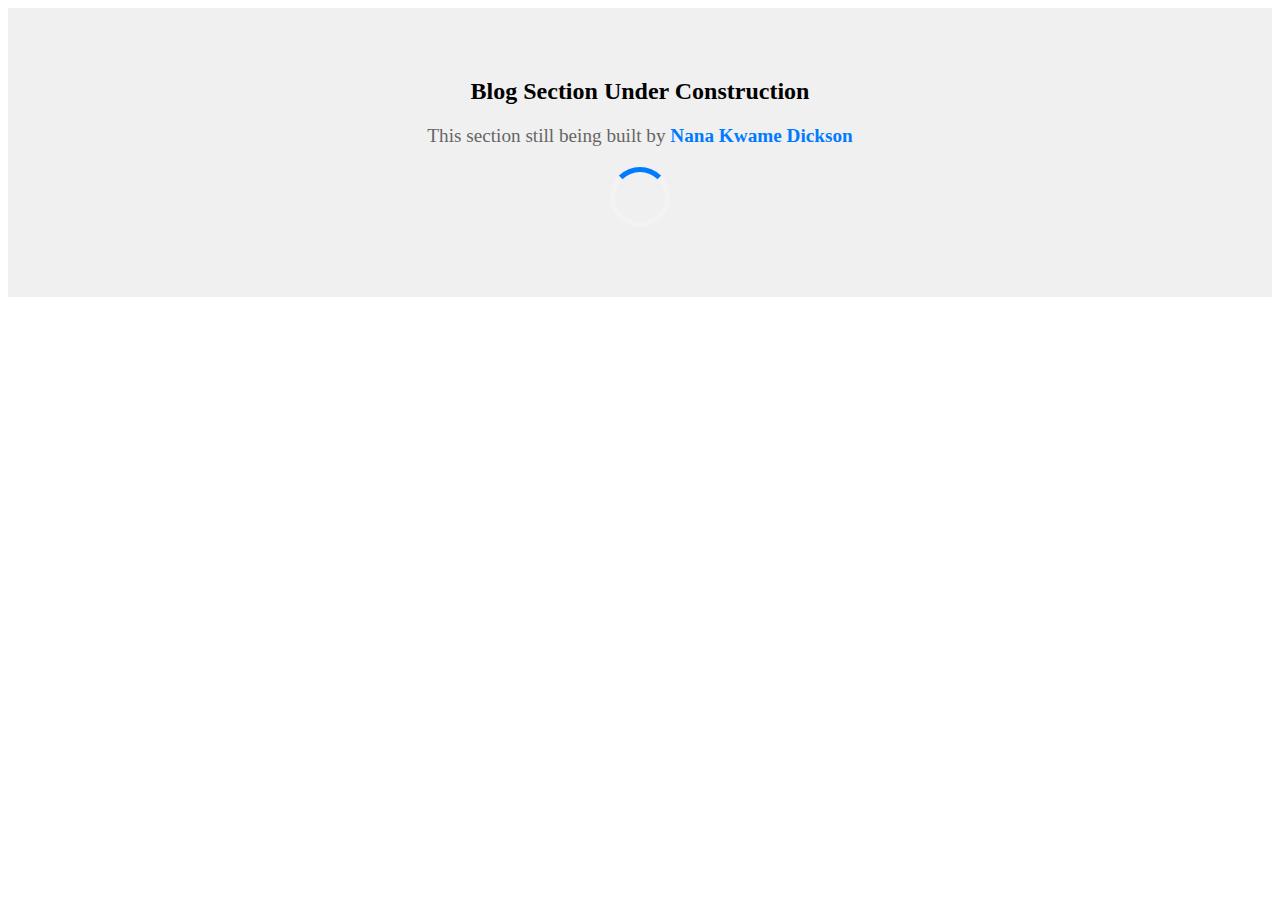
<file: blog.html>
<!--
<!DOCTYPE html>
<html lang="en">
<head>
  <title>Fundraiser &mdash; Website Template by Colorlib</title>
  <meta charset="utf-8">
  <meta name="viewport" content="width=device-width, initial-scale=1, shrink-to-fit=no">

  <link href="https://fonts.googleapis.com/css?family=Mansalva|Roboto&display=swap" rel="stylesheet">
  <link rel="stylesheet" href="fonts/icomoon/style.css">
  <link rel="stylesheet" href="css/bootstrap.min.css">
  <link rel="stylesheet" href="css/animate.min.css">
  <link rel="stylesheet" href="css/jquery.fancybox.min.css">
  <link rel="stylesheet" href="css/owl.carousel.min.css">
  <link rel="stylesheet" href="css/owl.theme.default.min.css">
  <link rel="stylesheet" href="fonts/flaticon/font/flaticon.css">
  <link rel="stylesheet" href="css/aos.css">
  <link rel="stylesheet" href="css/style.css">
  <link rel="stylesheet" href="https://cdnjs.cloudflare.com/ajax/libs/font-awesome/6.0.0-beta3/css/all.min.css">
</head>

<body data-spy="scroll" data-target=".site-navbar-target" data-offset="300">
  <div class="site-wrap" id="home-section">

    <div class="site-mobile-menu site-navbar-target">
      <div class="site-mobile-menu-header">
        <div class="site-mobile-menu-close mt-3">
          <span class="icon-close2 js-menu-toggle"></span>
        </div>
      </div>
      <div class="site-mobile-menu-body"></div>
    </div>
      
    <div class="bg-primary py-3 top-bar shadow d-none d-md-block">
      <div class="container">
        <div class="row">
          <div class="col-md-6 text-md-left pl-0">
            <a href="#" class=" pr-3 pl-0">Home</a>
            <a href="#" class="p-3">Events</a>
            <a href="#" class="p-3">Become A Volunteer</a>
          </div>
          <div class="col-md-6 text-md-right">
            <a href="#" class="p-3"><span class="icon-twitter"></span></a>
            <a href="#" class="p-3"><span class="icon-facebook"></span></a>
          </div>
        </div>
      </div>
    </div>
    <header class="site-navbar site-navbar-target bg-secondary shadow" role="banner">
      <div class="container">
        <div class="row align-items-center position-relative">
          <div class="site-logo">
            <a href="index.html" class="text-white">Fundraiser</a>
          </div>
          <nav class="site-navigation text-left ml-auto " role="navigation">
            <ul class="site-menu main-menu js-clone-nav ml-auto d-none d-lg-block">
              <li><a href="index.html" class="nav-link">Home</a></li>
              <li><a href="about.html" class="nav-link">About Us</a></li>
              <li><a href="causes.html" class="nav-link">Our Causes</a></li>
              <li class="active"><a href="blog.html" class="nav-link">Blog</a></li>
              <li><a href="contact.html" class="nav-link">Contact</a></li>
            </ul>
          </nav>
          <div class="ml-auto toggle-button d-inline-block d-lg-none"><a href="#" class="site-menu-toggle py-5 js-menu-toggle text-white"><span class="icon-menu h3 text-white"></span></a></div>
        </div>
      </div>
    </header>

    <div class="owl-carousel-wrapper">
      <div class="box-92819">
        <h1 class="text-white mb-3">Blog</h1>
        <p class="lead text-white">Lorem ipsum dolor sit amet, consectetur adipisicing elit. Nesciunt ab doloremque a quia laboriosam suscipit, iure illum perspiciatis!</p>
      </div>
      <div class="ftco-cover-1 overlay" style="background-image: url('images/hero_2.jpg');"></div>
    </div>

    <div class="site-section">
      <div class="container">
        <div class="heading-20219 mb-5">
          <h2 class="title text-cursive">Latest Blog</h2>
        </div>
        <div class="row">
          <div class="col-md-6">
            <div class="event-29191 mb-5">
              <a href="#" class="d-block mb-3"><img src="images/img_1.jpg" alt="Image" class="img-fluid rounded"></a>
              <div class="px-3 d-flex">
                <div class="bg-primary p-3 d-inline-block text-center rounded mr-4 date">
                  <span class="text-white h3 m-0 d-block">22</span>
                  <span class="text-white small">Oct 2019</span>
                </div>
                <div>
                  <div class="mb-3">
                    <span class="mr-3"> <span class="icon-bookmark mr-2 text-muted"></span><a href="#">Cause</a>, <a href="#">Event</a></span>
                    <span> <span class="icon-person mr-2 text-muted"></span>James Smith</span>
                  </div>
                  <h3><a href="#">Ratione Delectus Assumenda Rem Modi Quaerat Laborum</a></h3>
                </div>
              </div>
            </div>
          </div>
          <div class="col-md-6">
            <div class="event-29191 mb-5">
              <a href="#" class="d-block mb-3"><img src="images/img_2.jpg" alt="Image" class="img-fluid rounded"></a>
              <div class="px-3 d-flex">
                <div class="bg-primary p-3 d-inline-block text-center rounded mr-4 date">
                  <span class="text-white h3 m-0 d-block">22</span>
                  <span class="text-white small">Oct 2024</span>
                </div>
                <div>
                  <div class="mb-3">
                    <span class="mr-3"> <span class="icon-bookmark mr-2 text-muted"></span><a href="#">Cause</a>, <a href="#">Event</a></span>
                    <span> <span class="icon-person mr-2 text-muted"></span>James Smith</span>
                  </div>
                  <h3><a href="#">Ratione Delectus Assumenda Rem Modi Quaerat Laborum</a></h3>
                </div>
              </div>
            </div>
          </div>
          <div class="col-md-6">
            <div class="event-29191 mb-5">
              <a href="#" class="d-block mb-3"><img src="images/img_1.jpg" alt="Image" class="img-fluid rounded"></a>
              <div class="px-3 d-flex">
                <div class="bg-primary p-3 d-inline-block text-center rounded mr-4 date">
                  <span class="text-white h3 m-0 d-block">22</span>
                  <span class="text-white small">Oct 2024</span>
                </div>
                <div>
                  <div class="mb-3">
                    <span class="mr-3"> <span class="icon-bookmark mr-2 text-muted"></span><a href="#">Cause</a>, <a href="#">Event</a></span>
                    <span> <span class="icon-person mr-2 text-muted"></span>James Smith</span>
                  </div>
                  <h3><a href="#">Ratione Delectus Assumenda Rem Modi Quaerat Laborum</a></h3>
                </div>
              </div>
            </div>
          </div>
          <div class="col-md-6">
            <div class="event-29191 mb-5">
              <a href="#" class="d-block mb-3"><img src="images/img_2.jpg" alt="Image" class="img-fluid rounded"></a>
              <div class="px-3 d-flex">
                <div class="bg-primary p-3 d-inline-block text-center rounded mr-4 date">
                  <span class="text-white h3 m-0 d-block">22</span>
                  <span class="text-white small">Oct 2019</span>
                </div>
                <div>
                  <div class="mb-3">
                    <span class="mr-3"> <span class="icon-bookmark mr-2 text-muted"></span><a href="#">Cause</a>, <a href="#">Event</a></span>
                    <span> <span class="icon-person mr-2 text-muted"></span>James Smith</span>
                  </div>
                  <h3><a href="#">Ratione Delectus Assumenda Rem Modi Quaerat Laborum</a></h3>
                </div>
              </div>
            </div>
          </div>
          <div class="col-md-6">
            <div class="event-29191 mb-5">
              <a href="#" class="d-block mb-3"><img src="images/img_1.jpg" alt="Image" class="img-fluid rounded"></a>
              <div class="px-3 d-flex">
                <div class="bg-primary p-3 d-inline-block text-center rounded mr-4 date">
                  <span class="text-white h3 m-0 d-block">22</span>
                  <span class="text-white small">Oct 2019</span>
                </div>
                <div>
                  <div class="mb-3">
                    <span class="mr-3"> <span class="icon-bookmark mr-2 text-muted"></span><a href="#">Cause</a>, <a href="#">Event</a></span>
                    <span> <span class="icon-person mr-2 text-muted"></span>James Smith</span>
                  </div>
                  <h3><a href="#">Ratione Delectus Assumenda Rem Modi Quaerat Laborum</a></h3>
                </div>
              </div>
            </div>
          </div>
          <div class="col-md-6">
            <div class="event-29191 mb-5">
              <a href="#" class="d-block mb-3"><img src="images/img_2.jpg" alt="Image" class="img-fluid rounded"></a>
              <div class="px-3 d-flex">
                <div class="bg-primary p-3 d-inline-block text-center rounded mr-4 date">
                  <span class="text-white h3 m-0 d-block">22</span>
                  <span class="text-white small">Oct 2019</span>
                </div>
                <div>
                  <div class="mb-3">
                    <span class="mr-3"> <span class="icon-bookmark mr-2 text-muted"></span><a href="#">Cause</a>, <a href="#">Event</a></span>
                    <span> <span class="icon-person mr-2 text-muted"></span>James Smith</span>
                  </div>
                  <h3><a href="#">Ratione Delectus Assumenda Rem Modi Quaerat Laborum</a></h3>
                </div>
              </div>
            </div>
          </div>
        </div>
      </div>
    </div>
    <div class="py-5 bg-primary">
      <div class="container">
        <div class="row">
          <div class="col-md-8 text-md-left text-center mb-3 mb-md-0">
            <h2 class="text-white mb-0">We Are A Non-Profit Organization</h2>
          </div>
          <div class="col-md-4 text-md-right text-center">
            <a href="#" class="btn"><img src="images/paypal.png" alt="Image" class="img-fluid"></a>
            <a href="#" class="btn"><img src="images/visa.png" alt="Image" class="img-fluid"></a>
          </div>
        </div>
      </div>
    </div>
    <footer class="footer bg-secondary">
      <div class="container">
        <div class="row mb-5">
          <div class="col-md-4 mb-5">
            <div class="footer-logo"><a href="index.html" class="text-white">Fundraiser</a></div>
            <p>Lorem ipsum dolor sit amet, consectetur adipisicing elit. Suscipit nostrum doloremque, maxime molestias itaque sit unde nihil atque quam obcaecati iste tempore odio!</p>
          </div>
          <div class="col-md-8 ml-auto">
            <div class="row">
              <div class="col-lg-3">
                <h2 class="footer-heading mb-4">Quick Links</h2>
                <ul class="list-unstyled">
                  <li><a href="#">About Us</a></li>
                  <li><a href="#">Contact</a></li>
                  <li><a href="#">Blog</a></li>
                  <li><a href="#">Privacy</a></li>
                </ul>
              </div>
              <div class="col-lg-3">
                <h2 class="footer-heading mb-4">Services</h2>
                <ul class="list-unstyled">
                  <li><a href="#">Career</a></li>
                  <li><a href="#">Events</a></li>
                  <li><a href="#">Projects</a></li>
                  <li><a href="#">Testimonials</a></li>
                </ul>
              </div>
              <div class="col-lg-3">
                <h2 class="footer-heading mb-4">Follow Us</h2>
                <ul class="list-unstyled">
                  <li><a href="#"><span class="icon-facebook"></span> Facebook</a></li>
                  <li><a href="#"><span class="icon-twitter"></span> Twitter</a></li>
                  <li><a href="#"><span class="icon-linkedin"></span> Linkedin</a></li>
                  <li><a href="#"><span class="icon-youtube"></span> Youtube</a></li>
                </ul>
              </div>
              <div class="col-lg-3">
                <h2 class="footer-heading mb-4">Subscribe Newsletter</h2>
                <p>Lorem ipsum dolor sit amet consectetur adipisicing elit minima minus odio.</p>
                <form action="#" class="d-flex">
                  <input type="text" class="form-control mr-2" placeholder="Email">
                  <input type="submit" class="btn btn-primary text-white" value="Send">
                </form>
              </div>
            </div>
          </div>
        </div>
        <div class="row pt-5">
          <div class="col-md-12 text-center">
            <div class="border-top pt-5">
              <p>
                &copy; <script>document.write(new Date().getFullYear());</script> . All rights reserved | Nana Kwame Dickson
              </p>
            </div>
          </div>
        </div>
      </div>
    </footer>
  </div>
  <script src="js/jquery-3.3.1.min.js"></script>
  <script src="js/popper.min.js"></script>
  <script src="js/bootstrap.min.js"></script>
  <script src="js/owl.carousel.min.js"></script>
  <script src="js/jquery.fancybox.min.js"></script>
  <script src="js/jquery.sticky.js"></script>
  <script src="js/isotope.pkgd.min.js"></script>
  <script src="js/aos.js"></script>
  <script src="js/main.js"></script>
</body>
</html>
-->
<!DOCTYPE html>
<html lang="en">
<head>
  <meta charset="UTF-8">
  <meta name="viewport" content="width=device-width, initial-scale=1.0">
  <title>Blog Section - Under Construction</title>
  <style>
    /* Scoped CSS for Blog Section */
    #blog-section {
      text-align: center;
      padding: 50px;
      background-color: #f0f0f0;
    }

    #blog-section .text-container p {
      font-size: 1.2em;
      color: #666;
    }

    #blog-section .highlight {
      font-weight: bold;
      color: #007bff;
      animation: highlight-blink 1s infinite;
    }

    @keyframes highlight-blink {
      0%, 100% {
        color: #007bff;
      }
      50% {
        color: #ff5722;
      }
    }

    #blog-section .animation .loader {
      margin: 20px auto;
      border: 5px solid #f3f3f3;
      border-radius: 50%;
      border-top: 5px solid #007bff;
      width: 50px;
      height: 50px;
      animation: spin 2s linear infinite;
    }

    @keyframes spin {
      0% { transform: rotate(0deg); }
      100% { transform: rotate(360deg); }
    }
  </style>
</head>
<body>
  <div id="blog-section" class="site-section">
    <div class="container">
      <div class="heading-20219 mb-5">
        <h2 class="title text-cursive">Blog Section Under Construction</h2>
      </div>

      <div class="row">
        <!-- Blog posts here -->
      </div>

      <div class="text-container">
        <p>This section still being built by <span class="highlight">Nana Kwame Dickson</span></p>
      </div>
      <div class="animation">
        <div class="loader"></div>
      </div>
    </div>
  </div>

  <script>
    // JavaScript can be added here if needed
    document.addEventListener('DOMContentLoaded', function() {
      // Add any additional interactions for the blog section here
    });
  </script>
</body>
</html>
</file>
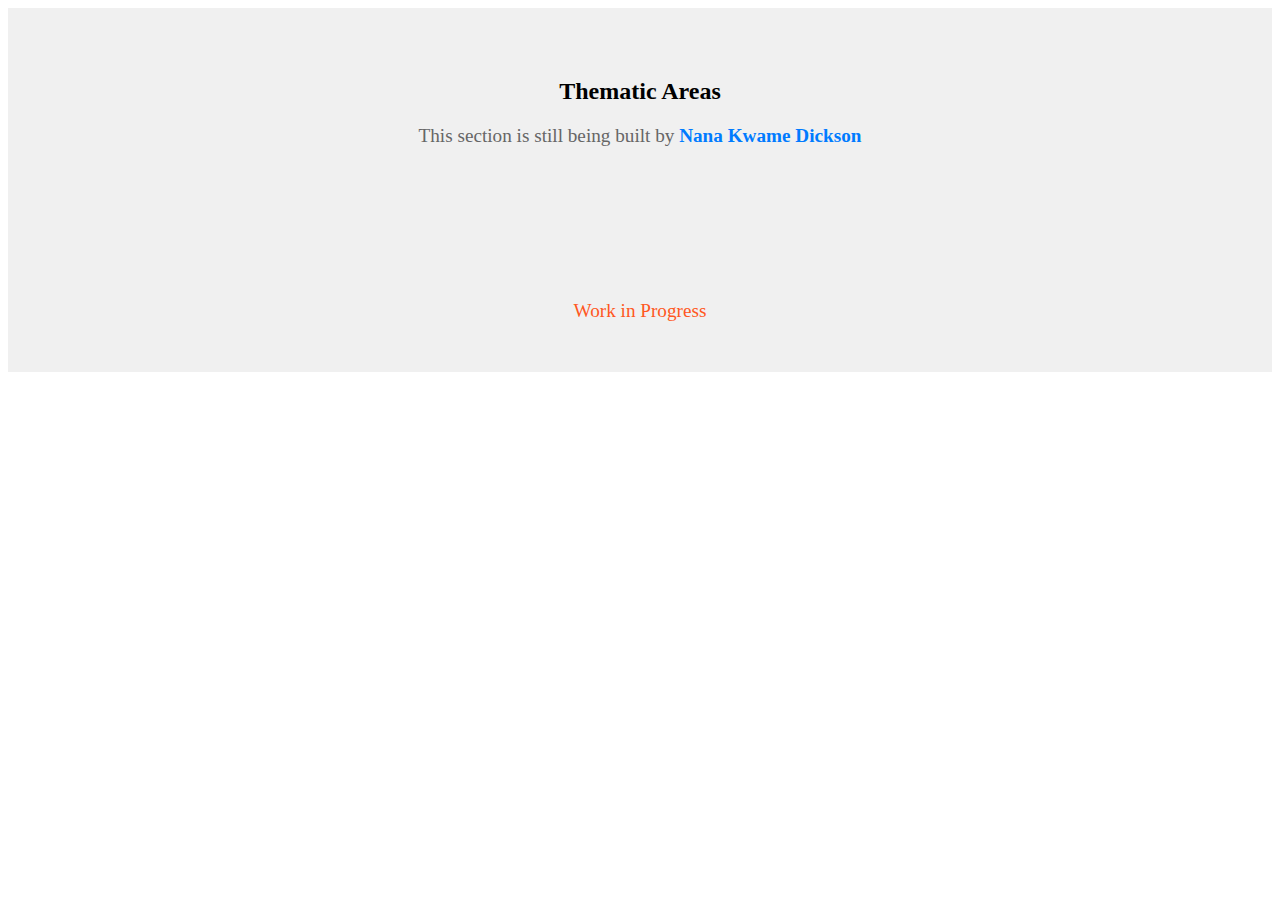
<file: causes.html>
<!--

<!DOCTYPE html>
<html lang="en">

<head>
  <title>Fundraiser &mdash; Website Template by Colorlib</title>
  <meta charset="utf-8">
  <meta name="viewport" content="width=device-width, initial-scale=1, shrink-to-fit=no">


    <link href="https://fonts.googleapis.com/css?family=Mansalva|Roboto&display=swap" rel="stylesheet">

    <link rel="stylesheet" href="fonts/icomoon/style.css">

    <link rel="stylesheet" href="css/bootstrap.min.css">
    <link rel="stylesheet" href="css/animate.min.css">
    <link rel="stylesheet" href="css/jquery.fancybox.min.css">
    <link rel="stylesheet" href="css/owl.carousel.min.css">
    <link rel="stylesheet" href="css/owl.theme.default.min.css">
    <link rel="stylesheet" href="fonts/flaticon/font/flaticon.css">
    <link rel="stylesheet" href="css/aos.css">

     MAIN CSS 
    <link rel="stylesheet" href="css/style.css">
    <link rel="stylesheet" href="https://cdnjs.cloudflare.com/ajax/libs/font-awesome/6.0.0-beta3/css/all.min.css">

  </head>

  <body data-spy="scroll" data-target=".site-navbar-target" data-offset="300">

    
    <div class="site-wrap" id="home-section">

      <div class="site-mobile-menu site-navbar-target">
        <div class="site-mobile-menu-header">
          <div class="site-mobile-menu-close mt-3">
            <span class="icon-close2 js-menu-toggle"></span>
          </div>
        </div>
        <div class="site-mobile-menu-body"></div>
      </div>


      
      
      
      <div class="bg-primary py-3 top-bar shadow d-none d-md-block">
        <div class="container">
          <div class="row">
            <div class="col-md-6 text-md-left pl-0">
              <a href="#" class=" pr-3 pl-0">Home</a>
              <a href="#" class="p-3">Events</a>
              <a href="#" class="p-3">Become A Volunteer</a>
            </div>
            <div class="col-md-6 text-md-right">
              <a href="#" class="p-3"><span class="icon-twitter"></span></a>
              <a href="#" class="p-3"><span class="icon-facebook"></span></a>
            </div>
          </div>
        </div>
      </div>
      <header class="site-navbar site-navbar-target bg-secondary shadow" role="banner">

        <div class="container">
          <div class="row align-items-center position-relative">
            

            <div class="site-logo">
              <a href="index.html" class="text-white">Living Vessels</a>
            </div>


            <nav class="site-navigation text-left ml-auto " role="navigation">
              <ul class="site-menu main-menu js-clone-nav ml-auto d-none d-lg-block">
                <li><a href="index.html" class="nav-link">Home</a></li>
                <li><a href="about.html" class="nav-link">About Us</a></li>
                <li class="active"><a href="causes.html" class="nav-link">Our Causes</a></li>
                <li><a href="blog.html" class="nav-link">Blog</a></li>
                <li><a href="contact.html" class="nav-link">Contact</a></li>
              </ul>
            </nav>


            <div class="ml-auto toggle-button d-inline-block d-lg-none"><a href="#" class="site-menu-toggle py-5 js-menu-toggle text-white"><span class="icon-menu h3 text-white"></span></a></div>

            

          </div>
        </div>

      </header>




    <div class="owl-carousel-wrapper">

      

      <div class="box-92819">
        <h1 class="text-white mb-3">Thematic Areas</h1>
        <p class="lead text-white">Lorem ipsum dolor sit amet, consectetur adipisicing elit. Nesciunt ab doloremque a quia laboriosam suscipit, iure illum perspiciatis!</p>
      </div>

      
        <div class="ftco-cover-1 overlay" style="background-image: url('images/hero_2.jpg');"></div>
      
    </div>
    
    
    <div class="site-section">
      <div class="container">
        
        <div class="row mb-5 align-items-st">
          <div class="col-md-5">
            <div class="heading-20219">
              <h2 class="title text-cursive mb-4">Featured Cause</h2>
              <p>Lorem ipsum dolor sit amet, consectetur adipisicing elit. Tempore officiis nemo, mollitia vero consequuntur quos alias id, ratione quia iusto.</p>
              <p>Blanditiis asperiores facere deleniti non fugit. Itaque facere nam soluta, incidunt molestias unde iure, optio, ex dolores sint voluptatum. Repellat.</p>
              <p>Obcaecati voluptates velit animi quos error, necessitatibus magnam possimus rem recusandae delectus placeat odio mollitia quis. Officiis possimus facere laborum.</p>
              <p><a href="#" class="btn btn-primary rounded-0 px-4">Donate Now</a></p>
            </div>
          </div>
          <div class="col-md-7">
            <div class="cause shadow-sm">
              
                <a href="#" class="cause-link d-block">
                  <img src="images/img_1.jpg" alt="Image" class="img-fluid">
                  <div class="custom-progress-wrap">
                    <span class="caption">80% complete</span>
                    <div class="custom-progress-inner">
                      <div class="custom-progress bg-danger" style="width: 80%;"></div>
                    </div>
                  </div>
                </a>

                <div class="px-3 pt-3 border-top-0 border border shadow-sm">
                  <span class="badge-danger py-1 small px-2 rounded mb-3 d-inline-block">School</span>
                  <h3 class="mb-4"><a href="#">Alias Odit Ipsam Quas Unde Obcaecati</a></h3>
                  <div class="border-top border-light border-bottom py-2 d-flex">
                    <div>Donated</div>
                    <div class="ml-auto"><strong class="text-primary">$32,919</strong></div>
                  </div>

                  <div class="py-4">
                    <div class="d-flex align-items-center">
                      <img src="images/person_1.jpg" alt="Image" class="rounded-circle mr-3" width="50">
                      <div class="">James Smith</div>
                    </div>
                  </div>
                </div>
              
              </div>
          </div>
        </div>

        <div class="row">
          <div class="col-md-4">
              <div class="cause shadow-sm">
              
                <a href="#" class="cause-link d-block">
                  <img src="images/img_1.jpg" alt="Image" class="img-fluid">
                  <div class="custom-progress-wrap">
                    <span class="caption">80% complete</span>
                    <div class="custom-progress-inner">
                      <div class="custom-progress bg-danger" style="width: 80%;"></div>
                    </div>
                  </div>
                </a>

                <div class="px-3 pt-3 border-top-0 border border shadow-sm">
                  <span class="badge-danger py-1 small px-2 rounded mb-3 d-inline-block">School</span>
                  <h3 class="mb-4"><a href="#">Alias Odit Ipsam Quas Unde Obcaecati</a></h3>
                  <div class="border-top border-light border-bottom py-2 d-flex">
                    <div>Donated</div>
                    <div class="ml-auto"><strong class="text-primary">$32,919</strong></div>
                  </div>

                  <div class="py-4">
                    <div class="d-flex align-items-center">
                      <img src="images/person_1.jpg" alt="Image" class="rounded-circle mr-3" width="50">
                      <div class="">James Smith</div>
                    </div>
                  </div>
                </div>
              
              </div>
          </div>
          <div class="col-md-4">
            
            <div class="cause shadow-sm">
              
                <a href="#" class="cause-link d-block">
                  <img src="images/img_2.jpg" alt="Image" class="img-fluid">
                  <div class="custom-progress-wrap">
                    <span class="caption">80% complete</span>
                    <div class="custom-progress-inner">
                      <div class="custom-progress bg-primary" style="width: 80%;"></div>
                    </div>
                  </div>
                </a>

                <div class="px-3 pt-3 border-top-0 border border shadow-sm">
                  <span class="badge-primary py-1 small px-2 rounded mb-3 d-inline-block">Health</span>
                  <h3 class="mb-4"><a href="#">Alias Odit Ipsam Quas Unde Obcaecati</a></h3>
                  <div class="border-top border-light border-bottom py-2 d-flex">
                    <div>Donated</div>
                    <div class="ml-auto"><strong class="text-primary">$32,919</strong></div>
                  </div>

                  <div class="py-4">
                    <div class="d-flex align-items-center">
                      <img src="images/person_1.jpg" alt="Image" class="rounded-circle mr-3" width="50">
                      <div class="">James Smith</div>
                    </div>
                  </div>
                </div>
              
              </div>

          </div>
          <div class="col-md-4">
            
            <div class="cause shadow-sm">
              
                <a href="#" class="cause-link d-block">
                  <img src="images/img_3.jpg" alt="Image" class="img-fluid">
                  <div class="custom-progress-wrap">
                    <span class="caption">80% complete</span>
                    <div class="custom-progress-inner">
                      <div class="custom-progress bg-warning" style="width: 80%;"></div>
                    </div>
                  </div>
                </a>

                <div class="px-3 pt-3 border-top-0 border border ">
                  <span class="badge-warning py-1 small px-2 rounded mb-3 d-inline-block">Livelihood</span>
                  <h3 class="mb-4"><a href="#">Alias Odit Ipsam Quas Unde Obcaecati</a></h3>
                  <div class="border-top border-light border-bottom py-2 d-flex">
                    <div>Donated</div>
                    <div class="ml-auto"><strong class="text-primary">$32,919</strong></div>
                  </div>

                  <div class="py-4">
                    <div class="d-flex align-items-center">
                      <img src="images/person_1.jpg" alt="Image" class="rounded-circle mr-3" width="50">
                      <div class="">James Smith</div>
                    </div>
                  </div>
                </div>
              
              </div>

          </div>


          <div class="col-md-4">
              <div class="cause shadow-sm">
              
                <a href="#" class="cause-link d-block">
                  <img src="images/img_1.jpg" alt="Image" class="img-fluid">
                  <div class="custom-progress-wrap">
                    <span class="caption">80% complete</span>
                    <div class="custom-progress-inner">
                      <div class="custom-progress bg-danger" style="width: 80%;"></div>
                    </div>
                  </div>
                </a>

                <div class="px-3 pt-3 border-top-0 border border shadow-sm">
                  <span class="badge-danger py-1 small px-2 rounded mb-3 d-inline-block">School</span>
                  <h3 class="mb-4"><a href="#">Alias Odit Ipsam Quas Unde Obcaecati</a></h3>
                  <div class="border-top border-light border-bottom py-2 d-flex">
                    <div>Donated</div>
                    <div class="ml-auto"><strong class="text-primary">$32,919</strong></div>
                  </div>

                  <div class="py-4">
                    <div class="d-flex align-items-center">
                      <img src="images/person_1.jpg" alt="Image" class="rounded-circle mr-3" width="50">
                      <div class="">James Smith</div>
                    </div>
                  </div>
                </div>
              
              </div>
          </div>
          <div class="col-md-4">
            
            <div class="cause shadow-sm">
              
                <a href="#" class="cause-link d-block">
                  <img src="images/img_2.jpg" alt="Image" class="img-fluid">
                  <div class="custom-progress-wrap">
                    <span class="caption">80% complete</span>
                    <div class="custom-progress-inner">
                      <div class="custom-progress bg-primary" style="width: 80%;"></div>
                    </div>
                  </div>
                </a>

                <div class="px-3 pt-3 border-top-0 border border shadow-sm">
                  <span class="badge-primary py-1 small px-2 rounded mb-3 d-inline-block">Health</span>
                  <h3 class="mb-4"><a href="#">Alias Odit Ipsam Quas Unde Obcaecati</a></h3>
                  <div class="border-top border-light border-bottom py-2 d-flex">
                    <div>Donated</div>
                    <div class="ml-auto"><strong class="text-primary">$32,919</strong></div>
                  </div>

                  <div class="py-4">
                    <div class="d-flex align-items-center">
                      <img src="images/person_1.jpg" alt="Image" class="rounded-circle mr-3" width="50">
                      <div class="">James Smith</div>
                    </div>
                  </div>
                </div>
              
              </div>

          </div>
          <div class="col-md-4">
            
            <div class="cause shadow-sm">
              
                <a href="#" class="cause-link d-block">
                  <img src="images/img_3.jpg" alt="Image" class="img-fluid">
                  <div class="custom-progress-wrap">
                    <span class="caption">80% complete</span>
                    <div class="custom-progress-inner">
                      <div class="custom-progress bg-warning" style="width: 80%;"></div>
                    </div>
                  </div>
                </a>

                <div class="px-3 pt-3 border-top-0 border border ">
                  <span class="badge-warning py-1 small px-2 rounded mb-3 d-inline-block">Livelihood</span>
                  <h3 class="mb-4"><a href="#">Alias Odit Ipsam Quas Unde Obcaecati</a></h3>
                  <div class="border-top border-light border-bottom py-2 d-flex">
                    <div>Donated</div>
                    <div class="ml-auto"><strong class="text-primary">$32,919</strong></div>
                  </div>

                  <div class="py-4">
                    <div class="d-flex align-items-center">
                      <img src="images/person_1.jpg" alt="Image" class="rounded-circle mr-3" width="50">
                      <div class="">James Smith</div>
                    </div>
                  </div>
                </div>
              
              </div>

          </div>

          <div class="col-12">
            <span class="p-3">1</span>
            <a href="#" class="p-3">2</a>
            <a href="#" class="p-3">3</a>
            <a href="#" class="p-3">4</a>
          </div>



        </div>
      </div>
    </div>

    


    <div class="site-section">
      <div class="container">
        
            <div class="d-md-flex cta-20101 align-self-center bg-light p-5">
              <div class=""><h2 class="text-cursive">Helping the Homeless, Hungry, and Hurtings Children</h2></div>
              <div class="ml-auto"><a href="#" class="btn btn-primary">Donate Now</a></div>
            </div>
        
      </div>
    </div>
    
    <footer class="site-footer bg-white">
      <div class="container">
        <div class="row">
          <div class="col-md-6">
            <div class="row">
              <div class="col-md-7">
                <h2 class="footer-heading mb-4">About Us</h2>
                <p>Lorem ipsum dolor sit amet, consectetur adipisicing elit. Rem modi, quaerat laborum id fugit blanditiis ratione delectus assumenda.</p>

              </div>
              <div class="col-md-4 ml-auto">
                <h2 class="footer-heading mb-4">Features</h2>
                <ul class="list-unstyled">
                  <li><a href="#">About Us</a></li>
                  <li><a href="#">Testimonials</a></li>
                  <li><a href="#">Terms of Service</a></li>
                  <li><a href="#">Privacy</a></li>
                  <li><a href="#">Contact Us</a></li>
                </ul>
              </div>

            </div>
          </div>
          <div class="col-md-4 ml-auto">

            <div class="mb-5">
              <h2 class="footer-heading mb-4">Subscribe to Newsletter</h2>
              <form action="#" method="post" class="footer-suscribe-form">
                <div class="input-group mb-3">
                  <input type="text" class="form-control rounded-0 border-secondary text-white bg-transparent" placeholder="Enter Email" aria-label="Enter Email" aria-describedby="button-addon2">
                  <div class="input-group-append">
                    <button class="btn btn-primary text-white" type="button" id="button-addon2">Subscribe</button>
                  </div>
                </div>
            </div>


            <h2 class="footer-heading mb-4">Follow Us</h2>
            <a href="#about-section" class="smoothscroll pl-0 pr-3"><span class="icon-facebook"></span></a>
            <a href="#" class="pl-3 pr-3"><span class="icon-twitter"></span></a>
            <a href="#" class="pl-3 pr-3"><span class="icon-instagram"></span></a>
            <a href="#" class="pl-3 pr-3"><span class="icon-linkedin"></span></a>
            </form>
          </div>
        </div>
        <div class="row pt-5 mt-5 text-center">
          <div class="col-md-12">
            <div class="pt-5">
              <p>
             Link back to Colorlib can't be removed. Template is licensed under CC BY 3.0. -->
           <!-- Copyright &copy;<script>document.write(new Date().getFullYear());</script> All rights reserved | By Nana Kwame Dickson
            <!-- Link back to Colorlib can't be removed. Template is licensed under CC BY 3.0. 
            </p>
            </div>
          </div>

        </div>
      </div>
    </footer>

    </div>

    <script src="js/jquery-3.3.1.min.js"></script>
    <script src="js/popper.min.js"></script>
    <script src="js/bootstrap.min.js"></script>
    <script src="js/owl.carousel.min.js"></script>
    <script src="js/jquery.sticky.js"></script>
    <script src="js/jquery.waypoints.min.js"></script>
    <script src="js/jquery.animateNumber.min.js"></script>
    <script src="js/jquery.fancybox.min.js"></script>
    <script src="js/jquery.easing.1.3.js"></script>
    <script src="js/aos.js"></script>

    <script src="js/main.js"></script>

  </body>

</html>
-->

<!DOCTYPE html>
<html lang="en">
<head>
  <meta charset="UTF-8">
  <meta name="viewport" content="width=device-width, initial-scale=1.0">
  <title>Blog Section - Under Construction</title>
  <style>
    /* Scoped CSS for Blog Section */
    #blog-section {
      text-align: center;
      padding: 50px;
      background-color: #f0f0f0;
    }

    #blog-section .text-container p {
      font-size: 1.2em;
      color: #666;
    }

    #blog-section .highlight {
      font-weight: bold;
      color: #007bff;
      animation: highlight-blink 1s infinite;
    }

    @keyframes highlight-blink {
      0%, 100% {
        color: #007bff;
      }
      50% {
        color: #ff5722;
      }
    }

    .animation .construction-barrier {
      display: inline-block;
      margin: 20px auto;
      width: 80px;
      height: 80px;
      background: url('https://image.shutterstock.com/image-vector/under-construction-icon-isolated-on-260nw-1414265412.jpg') no-repeat center;
      background-size: contain;
      animation: bounce 2s infinite;
    }

    @keyframes bounce {
      0%, 20%, 50%, 80%, 100% {
        transform: translateY(0);
      }
      40% {
        transform: translateY(-10px);
      }
      60% {
        transform: translateY(-5px);
      }
    }

    .animation .work-in-progress {
      font-size: 1.2em;
      color: #ff5722;
      margin-top: 10px;
      animation: fadeInOut 1.5s infinite;
    }

    @keyframes fadeInOut {
      0%, 100% {
        opacity: 0;
      }
      50% {
        opacity: 1;
      }
    }
  </style>
</head>
<body>
  <div id="blog-section" class="site-section">
    <div class="container">
      <div class="heading-20219 mb-5">
        <h2 class="title text-cursive">Thematic Areas</h2>
      </div>

      <div class="row">
        <!-- Blog posts here -->
      </div>

      <div class="text-container">
        <p>This section is still being built by <span class="highlight">Nana Kwame Dickson</span></p>
      </div>
      <div class="animation">
        <div class="construction-barrier"></div>
        <div class="work-in-progress">Work in Progress</div>
      </div>
    </div>
  </div>

  <script>
    // JavaScript can be added here if neede
    document.addEventListener('DOMContentLoaded', function() {
      // Add any additional interactions for the blog section here
    });
  </script>
</body>
</html>
</file>
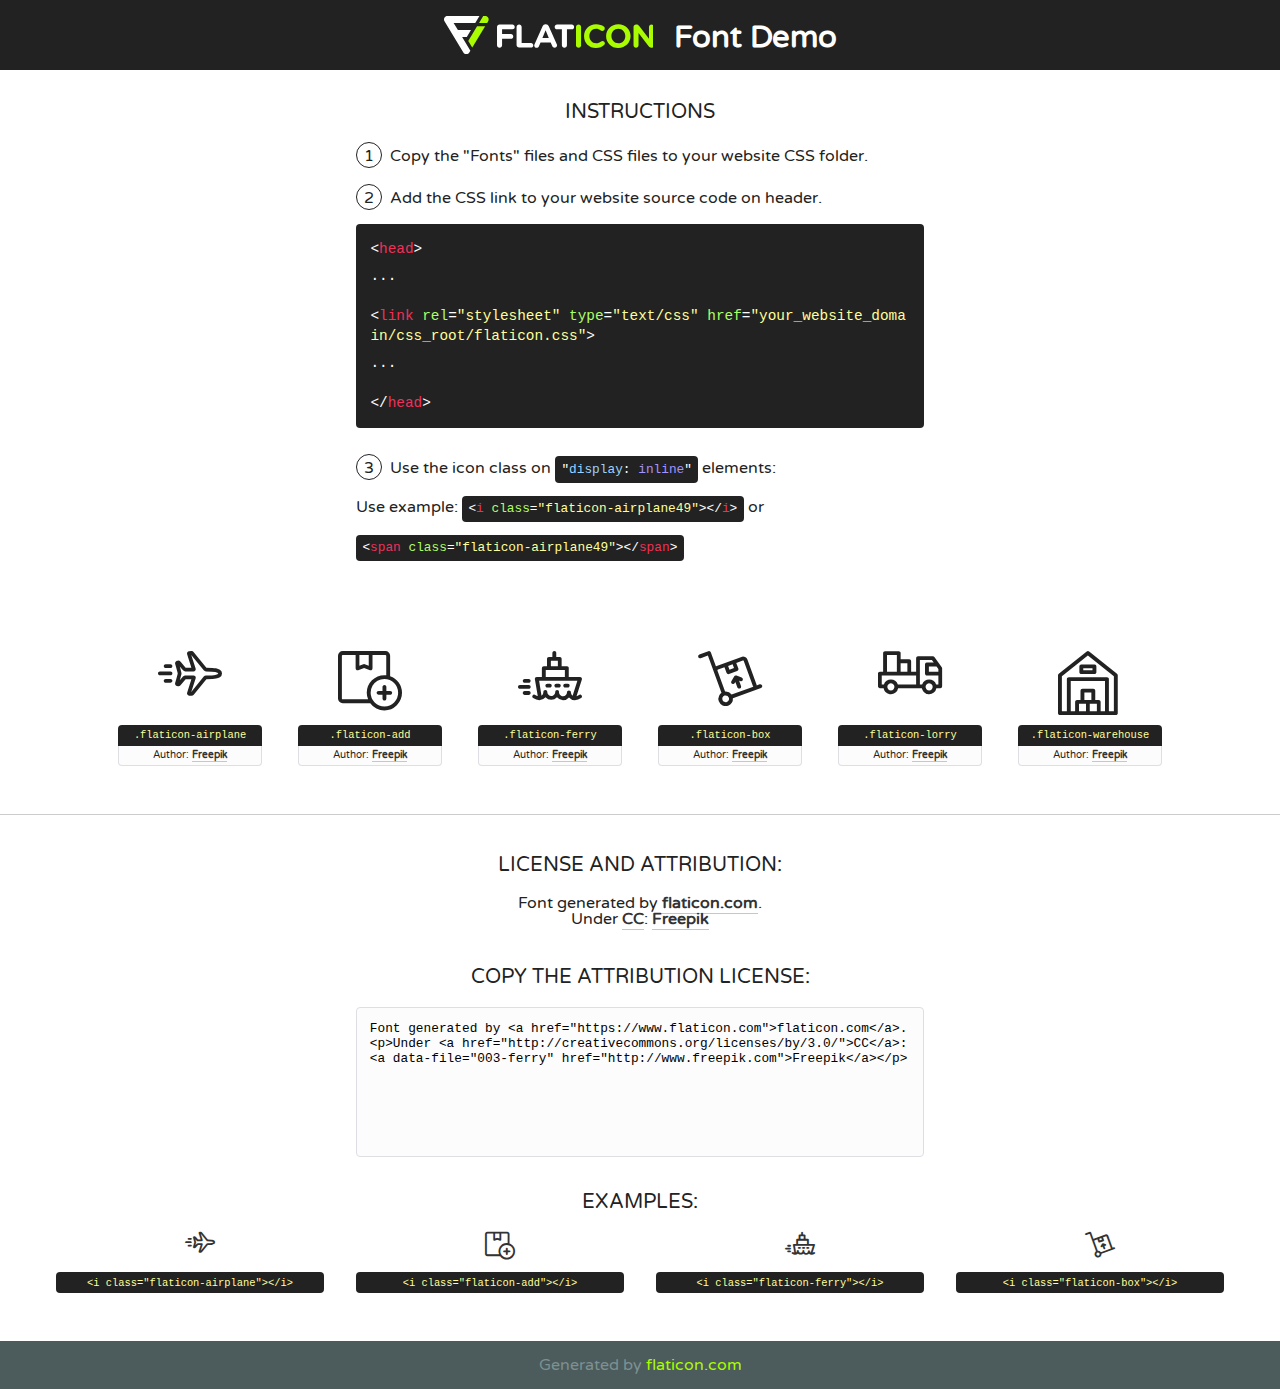
<file: fonts/flaticon-1/font/flaticon.html>
<!DOCTYPE html>
<!--
  Flaticon icon font: Flaticon
  Creation date: 06/05/2019 12:06
-->
<html>
<!DOCTYPE html>
<html>

<head>
    <title>Flaticon WebFont</title>
    <link href="http://fonts.googleapis.com/css?family=Varela+Round" rel="stylesheet" type="text/css" />
    <link rel="stylesheet" type="text/css" href="flaticon.css">
    <meta charset="UTF-8">
    <style>
    html, body, div, span, applet, object, iframe,
    h1, h2, h3, h4, h5, h6, p, blockquote, pre,
    a, abbr, acronym, address, big, cite, code,
    del, dfn, em, img, ins, kbd, q, s, samp,
    small, strike, strong, sub, sup, tt, var,
    b, u, i, center,
    dl, dt, dd, ol, ul, li,
    fieldset, form, label, legend,
    table, caption, tbody, tfoot, thead, tr, th, td,
    article, aside, canvas, details, embed, 
    figure, figcaption, footer, header, hgroup, 
    menu, nav, output, ruby, section, summary,
    time, mark, audio, video {
        margin: 0;
        padding: 0;
        border: 0;
        font-size: 100%;
        font: inherit;
        vertical-align: baseline;
    }
    /* HTML5 display-role reset for older browsers */
    article, aside, details, figcaption, figure, 
    footer, header, hgroup, menu, nav, section {
        display: block;
    }
    body {
        line-height: 1;
    }
    ol, ul {
        list-style: none;
    }
    blockquote, q {
        quotes: none;
    }
    blockquote:before, blockquote:after,
    q:before, q:after {
        content: '';
        content: none;
    }
    table {
        border-collapse: collapse;
        border-spacing: 0;
    }
    body {
        font-family: 'Varela Round', Helvetica, Arial, sans-serif;
        font-size: 16px;
        color: #222;
    }
    a {
        color: #333;
        border-bottom: 1px solid #a9fd00;
        font-weight: bold;
        text-decoration: none;
    }
    * {
        -moz-box-sizing: border-box;
        -webkit-box-sizing: border-box;
        box-sizing: border-box;
        margin: 0;
        padding: 0;
    }
    [class^="flaticon-"]:before, [class*=" flaticon-"]:before, [class^="flaticon-"]:after, [class*=" flaticon-"]:after {
        font-family: Flaticon;
        font-size: 30px;
        font-style: normal;
        margin-left: 20px;
        color: #333;
    }
    .wrapper {
        max-width: 600px;
        margin: auto;
        padding: 0 1em;
    }
    .title {
        font-size: 1.25em;
        text-align: center;
        margin-bottom: 1em;
        text-transform: uppercase;
    }
    header {
        text-align: center;
        background-color: #222;
        color: #fff;
        padding: 1em;
    }
    header .logo {
        width: 210px;
        height: 38px;
        display: inline-block;
        vertical-align: middle;
        margin-right: 1em;
        border: none;
    }
    header strong {
        font-size: 1.95em;
        font-weight: bold;
        vertical-align: middle;
        margin-top: 5px;
        display: inline-block;
    }
    .demo {
        margin: 2em auto;
        line-height: 1.25em;
    }
    .demo ul li {
        margin-bottom: 1em;
    }
    .demo ul li .num {
        color: #222;
        border-radius: 20px;
        display: inline-block;
        width: 26px;
        padding: 3px;
        height: 26px;
        text-align: center;
        margin-right: 0.5em;
        border: 1px solid #222;
    }
    .demo ul li code {
        background-color: #222;
        border-radius: 4px;
        padding: 0.25em 0.5em;
        display: inline-block;
        color: #fff;
        font-family: Consolas,Monaco,Lucida Console,Liberation Mono,DejaVu Sans Mono,Bitstream Vera Sans Mono,Courier New, monospace;
        font-weight: lighter;
        margin-top: 1em;
        font-size: 0.8em;
        word-break: break-all;
    }
    .demo ul li code.big {
        padding: 1em;
        font-size: 0.9em;
    }
    .demo ul li code .red {
        color: #EF3159;
    }
    .demo ul li code .green {
        color: #ACFF65;
    }
    .demo ul li code .yellow {
        color: #FFFF99;
    }
    .demo ul li code .blue {
        color: #99D3FF;
    }
    .demo ul li code .purple {
        color: #A295FF;
    }
    .demo ul li code .dots {
        margin-top: 0.5em;
        display: block;
    }
    #glyphs {
        border-bottom: 1px solid #ccc;
        padding: 2em 0;
        text-align: center;
    }
    .glyph {
        display: inline-block;
        width: 9em;
        margin: 1em;
        text-align: center;
        vertical-align: top;
        background: #FFF;
    }
    .glyph .glyph-icon {
        padding: 10px;
        display: block;
        font-family:"Flaticon";
        font-size: 64px;
        line-height: 1;
    }
    .glyph .glyph-icon:before {
        font-size: 64px;
        color: #222;
        margin-left: 0;
    }
    .class-name {
        font-size: 0.65em;
        background-color: #222;
        color: #fff;
        border-radius: 4px 4px 0 0;
        padding: 0.5em;
        color: #FFFF99;
        font-family: Consolas,Monaco,Lucida Console,Liberation Mono,DejaVu Sans Mono,Bitstream Vera Sans Mono,Courier New, monospace;
    }
    .author-name {
        font-size: 0.6em;
        background-color: #fcfcfd;
        border: 1px solid #DEDEE4;
        border-top: 0;
        border-radius: 0 0 4px 4px;
        padding: 0.5em;
    }
    .class-name:last-child {
        font-size: 10px;
        color:#888;
    }
    .class-name:last-child a {
        font-size: 10px;
        color:#555;
    }
    .class-name:last-child a:hover {
        color:#a9fd00;
    }
    .glyph > input {
        display: block;
        width: 100px;
        margin: 5px auto;
        text-align: center;
        font-size: 12px;
        cursor: text;
    }
    .glyph > input.icon-input {
        font-family:"Flaticon";
        font-size: 16px;
        margin-bottom: 10px;
    }
    .attribution .title {
        margin-top: 2em;
    }
    .attribution textarea {
        background-color: #fcfcfd;
        padding: 1em;
        border: none;
        box-shadow: none;
        border: 1px solid #DEDEE4;
        border-radius: 4px;
        resize: none;
        width: 100%;
        height: 150px;
        font-size: 0.8em;
        font-family: Consolas,Monaco,Lucida Console,Liberation Mono,DejaVu Sans Mono,Bitstream Vera Sans Mono,Courier New, monospace;
        -webkit-appearance: none;
    }
    .iconsuse {
        margin: 2em auto;
        text-align: center;
        max-width: 1200px;
    }
    .iconsuse:after {
        content: '';
        display: table;
        clear: both;
    }
    .iconsuse .image {
        float: left;
        width: 25%;
        padding: 0 1em;
    }
    .iconsuse .image p {
        margin-bottom: 1em;
    }
    .iconsuse .image span {
        display: block;
        font-size: 0.65em;
        background-color: #222;
        color: #fff;
        border-radius: 4px;
        padding: 0.5em;
        color: #FFFF99;
        margin-top: 1em;
        font-family: Consolas,Monaco,Lucida Console,Liberation Mono,DejaVu Sans Mono,Bitstream Vera Sans Mono,Courier New, monospace;
    }
    #footer {
        text-align: center;
        background-color: #4C5B5C;
        color: #7c9192;
        padding: 1em;
    }
    #footer a {
        border: none;
        color: #a9fd00;
        font-weight: normal;
    }
    @media (max-width: 960px) {
        .iconsuse .image {
            width: 50%;
        }
    }
    @media (max-width: 560px) {
        .iconsuse .image {
            width: 100%;
        }
    }
    </style>
</head>

<body class="characters-off">

    <header>
        <a href="https://www.flaticon.com" target="_blank" class="logo">
            <svg version="1.1" xmlns="http://www.w3.org/2000/svg" xmlns:xlink="http://www.w3.org/1999/xlink" xmlns:a="http://ns.adobe.com/AdobeSVGViewerExtensions/3.0/" viewBox="0 0 560.875 102.036" enable-background="new 0 0 560.875 102.036" xml:space="preserve">
                <defs>
                </defs>
                <g>
                    <g class="letters">
                        <path fill="#ffffff" d="M141.596,29.675c0-3.777,2.985-6.767,6.764-6.767h34.438c3.426,0,6.15,2.728,6.15,6.15
                        c0,3.43-2.724,6.149-6.15,6.149h-27.674v13.091h23.719c3.429,0,6.151,2.724,6.151,6.15c0,3.43-2.723,6.149-6.151,6.149h-23.719
                        v17.574c0,3.773-2.986,6.761-6.764,6.761c-3.779,0-6.764-2.989-6.764-6.761V29.675z"></path>
                        <path fill="#ffffff" d="M193.844,29.149c0-3.781,2.985-6.767,6.764-6.767c3.776,0,6.763,2.985,6.763,6.767v42.957h25.039
                        c3.426,0,6.149,2.726,6.149,6.153c0,3.425-2.723,6.15-6.149,6.15h-31.802c-3.779,0-6.764-2.986-6.764-6.768V29.149z"></path>
                        <path fill="#ffffff" d="M241.891,75.71l21.438-48.407c1.492-3.341,4.215-5.357,7.906-5.357h0.792
                        c3.686,0,6.323,2.017,7.815,5.357l21.439,48.407c0.436,0.967,0.701,1.845,0.701,2.723c0,3.602-2.809,6.501-6.414,6.501
                        c-3.161,0-5.269-1.845-6.499-4.655l-4.132-9.661h-27.059l-4.301,10.102c-1.144,2.631-3.426,4.214-6.237,4.214
                        c-3.517,0-6.24-2.81-6.24-6.325C241.1,77.64,241.451,76.677,241.891,75.71z M279.932,58.666l-8.521-20.297l-8.526,20.297H279.932
                        z"></path>
                        <path fill="#ffffff" d="M314.864,35.387H301.86c-3.429,0-6.239-2.813-6.239-6.238c0-3.429,2.811-6.24,6.239-6.24h39.533
                        c3.426,0,6.237,2.811,6.237,6.24c0,3.425-2.811,6.238-6.237,6.238h-13.001v42.785c0,3.773-2.99,6.761-6.764,6.761
                        c-3.779,0-6.764-2.989-6.764-6.761V35.387z"></path>
                        <path fill="#A9FD00" d="M352.615,29.149c0-3.781,2.985-6.767,6.767-6.767c3.774,0,6.761,2.985,6.761,6.767v49.024
                        c0,3.773-2.987,6.761-6.761,6.761c-3.781,0-6.767-2.989-6.767-6.761V29.149z"></path>
                        <path fill="#A9FD00" d="M374.132,53.836v-0.179c0-17.481,13.178-31.801,32.065-31.801c9.22,0,15.459,2.458,20.557,6.238
                        c1.402,1.054,2.637,2.985,2.637,5.357c0,3.692-2.985,6.59-6.681,6.59c-1.845,0-3.071-0.702-4.044-1.319
                        c-3.776-2.813-7.729-4.393-12.562-4.393c-10.364,0-17.831,8.611-17.831,19.154v0.173c0,10.542,7.291,19.329,17.831,19.329
                        c5.715,0,9.492-1.756,13.359-4.834c1.049-0.874,2.458-1.491,4.039-1.491c3.429,0,6.325,2.813,6.325,6.236
                        c0,2.106-1.056,3.78-2.282,4.834c-5.539,4.834-12.036,7.733-21.878,7.733C387.572,85.464,374.132,71.493,374.132,53.836z"></path>
                        <path fill="#A9FD00" d="M433.009,53.836v-0.179c0-17.481,13.79-31.801,32.766-31.801c18.981,0,32.592,14.143,32.592,31.628v0.173
                        c0,17.483-13.785,31.807-32.769,31.807C446.625,85.464,433.009,71.32,433.009,53.836z M484.224,53.836v-0.179
                        c0-10.539-7.725-19.326-18.626-19.326c-10.893,0-18.449,8.611-18.449,19.154v0.173c0,10.542,7.73,19.329,18.626,19.329
                        C476.676,72.986,484.224,64.378,484.224,53.836z"></path>
                        <path fill="#A9FD00" d="M506.233,29.321c0-3.774,2.99-6.763,6.767-6.763h1.401c3.252,0,5.183,1.583,7.029,3.953l26.093,34.265
                        V29.059c0-3.692,2.99-6.677,6.681-6.677c3.683,0,6.671,2.985,6.671,6.677v48.934c0,3.78-2.987,6.765-6.764,6.765h-0.436
                        c-3.257,0-5.188-1.581-7.034-3.953l-27.056-35.492v32.944c0,3.687-2.985,6.676-6.678,6.676c-3.683,0-6.673-2.989-6.673-6.676
                        V29.321z"></path>
                    </g>
                    <g class="insignia">
                        <path fill="#ffffff" d="M48.372,56.137h12.517l11.156-18.537H37.186L25.688,18.539h57.825L94.668,0H9.271
                        C5.925,0,2.842,1.801,1.198,4.716c-1.644,2.907-1.593,6.482,0.134,9.343l50.38,83.501c1.678,2.781,4.689,4.476,7.938,4.476
                        c3.246,0,6.257-1.695,7.935-4.476l2.898-4.804L48.372,56.137z"></path>
                        <g class="i">
                            <path fill="#A9FD00" d="M93.575,18.539h0.031v0.004l21.652,0.004l2.705-4.488c1.727-2.861,1.778-6.436,0.133-9.343
                            C116.454,1.801,113.371,0,110.026,0h-5.294L93.575,18.539z"></path>
                            <polygon fill="#A9FD00" points="88.291,27.356 64.725,66.486 75.519,84.404 109.942,27.356"></polygon>
                        </g>
                    </g>
                </g>
            </svg>
        </a>
        <strong>Font Demo</strong>
    </header>


    <section class="demo wrapper">

        <p class="title">Instructions</p>

        <ul>
            <li>
                <span class="num">1</span>Copy the "Fonts" files and CSS files to your website CSS folder.
            </li>
            <li>
                <span class="num">2</span>Add the CSS link to your website source code on header.
                <code class="big">
                    &lt;<span class="red">head</span>&gt;
                    <br/><span class="dots">...</span>
                    <br/>&lt;<span class="red">link</span> <span class="green">rel</span>=<span class="yellow">"stylesheet"</span> <span class="green">type</span>=<span class="yellow">"text/css"</span> <span class="green">href</span>=<span class="yellow">"your_website_domain/css_root/flaticon.css"</span>&gt;
                    <br/><span class="dots">...</span>
                    <br/>&lt;/<span class="red">head</span>&gt;
                </code>
            </li>

            <li>
                <p>
                    <span class="num">3</span>Use the icon class on <code>"<span class="blue">display</span>:<span class="purple"> inline</span>"</code> elements:
                    <br />
                    Use example: <code>&lt;<span class="red">i</span> <span class="green">class</span>=<span class="yellow">&quot;flaticon-airplane49&quot;</span>&gt;&lt;/<span class="red">i</span>&gt;</code> or <code>&lt;<span class="red">span</span> <span class="green">class</span>=<span class="yellow">&quot;flaticon-airplane49&quot;</span>&gt;&lt;/<span class="red">span</span>&gt;</code>
            </li>
        </ul>

    </section>




   <section id="glyphs">          
    
      
        <div class="glyph"><div class="glyph-icon flaticon-airplane"></div>
            <div class="class-name">.flaticon-airplane</div>
            <div class="author-name">Author: <a data-file="001-airplane" href="http://www.freepik.com">Freepik</a> </div> 
        </div>        
        
        <div class="glyph"><div class="glyph-icon flaticon-add"></div>
            <div class="class-name">.flaticon-add</div>
            <div class="author-name">Author: <a data-file="002-add" href="http://www.freepik.com">Freepik</a> </div> 
        </div>        
        
        <div class="glyph"><div class="glyph-icon flaticon-ferry"></div>
            <div class="class-name">.flaticon-ferry</div>
            <div class="author-name">Author: <a data-file="003-ferry" href="http://www.freepik.com">Freepik</a> </div> 
        </div>        
        
        <div class="glyph"><div class="glyph-icon flaticon-box"></div>
            <div class="class-name">.flaticon-box</div>
            <div class="author-name">Author: <a data-file="004-box" href="http://www.freepik.com">Freepik</a> </div> 
        </div>        
        
        <div class="glyph"><div class="glyph-icon flaticon-lorry"></div>
            <div class="class-name">.flaticon-lorry</div>
            <div class="author-name">Author: <a data-file="005-lorry" href="http://www.freepik.com">Freepik</a> </div> 
        </div>        
        
        <div class="glyph"><div class="glyph-icon flaticon-warehouse"></div>
            <div class="class-name">.flaticon-warehouse</div>
            <div class="author-name">Author: <a data-file="006-warehouse" href="http://www.freepik.com">Freepik</a> </div> 
        </div>        
        

    </section>



    <section class="attribution wrapper"   style="text-align:center;">

      <div class="title">License and attribution:</div><div class="attrDiv">Font generated by <a href="https://www.flaticon.com">flaticon.com</a>. <div><p>Under <a href="http://creativecommons.org/licenses/by/3.0/">CC</a>: <a data-file="003-ferry" href="http://www.freepik.com">Freepik</a></p>  </div>
      </div>
      <div class="title">Copy the Attribution License:</div>

    <textarea onclick="this.focus();this.select();">Font generated by &lt;a href=&quot;https://www.flaticon.com&quot;&gt;flaticon.com&lt;/a&gt;. <p>Under <a href="http://creativecommons.org/licenses/by/3.0/">CC</a>: <a data-file="003-ferry" href="http://www.freepik.com">Freepik</a></p>  
     </textarea>

    </section>

    <section class="iconsuse">

          <div class="title">Examples:</div>            
             
            <div class="image">
                <p>
                    <i class="glyph-icon flaticon-airplane"></i> 
                    <span>&lt;i class=&quot;flaticon-airplane&quot;&gt;&lt;/i&gt;</span>
                </p>
            </div>
            
            <div class="image">
                <p>
                    <i class="glyph-icon flaticon-add"></i> 
                    <span>&lt;i class=&quot;flaticon-add&quot;&gt;&lt;/i&gt;</span>
                </p>
            </div>
            
            <div class="image">
                <p>
                    <i class="glyph-icon flaticon-ferry"></i> 
                    <span>&lt;i class=&quot;flaticon-ferry&quot;&gt;&lt;/i&gt;</span>
                </p>
            </div>
            
            <div class="image">
                <p>
                    <i class="glyph-icon flaticon-box"></i> 
                    <span>&lt;i class=&quot;flaticon-box&quot;&gt;&lt;/i&gt;</span>
                </p>
            </div>
                       
        </div>
                            
    </section>

<div id="footer">
    <div>Generated by <a href="https://www.flaticon.com">flaticon.com</a>
    </div>
</div>



</body>
</html>
</file>
<file: fonts/icomoon/style.css>
@font-face {
  font-family: 'icomoon';
  src:  url('fonts/icomoon.eot?10si43');
  src:  url('fonts/icomoon.eot?10si43#iefix') format('embedded-opentype'),
    url('fonts/icomoon.ttf?10si43') format('truetype'),
    url('fonts/icomoon.woff?10si43') format('woff'),
    url('fonts/icomoon.svg?10si43#icomoon') format('svg');
  font-weight: normal;
  font-style: normal;
}

[class^="icon-"], [class*=" icon-"] {
  /* use !important to prevent issues with browser extensions that change fonts */
  font-family: 'icomoon' !important;
  speak: none;
  font-style: normal;
  font-weight: normal;
  font-variant: normal;
  text-transform: none;
  line-height: 1;

  /* Better Font Rendering =========== */
  -webkit-font-smoothing: antialiased;
  -moz-osx-font-smoothing: grayscale;
}

.icon-asterisk:before {
  content: "\f069";
}
.icon-plus:before {
  content: "\f067";
}
.icon-question:before {
  content: "\f128";
}
.icon-minus:before {
  content: "\f068";
}
.icon-glass:before {
  content: "\f000";
}
.icon-music:before {
  content: "\f001";
}
.icon-search:before {
  content: "\f002";
}
.icon-envelope-o:before {
  content: "\f003";
}
.icon-heart:before {
  content: "\f004";
}
.icon-star:before {
  content: "\f005";
}
.icon-star-o:before {
  content: "\f006";
}
.icon-user:before {
  content: "\f007";
}
.icon-film:before {
  content: "\f008";
}
.icon-th-large:before {
  content: "\f009";
}
.icon-th:before {
  content: "\f00a";
}
.icon-th-list:before {
  content: "\f00b";
}
.icon-check:before {
  content: "\f00c";
}
.icon-close:before {
  content: "\f00d";
}
.icon-remove:before {
  content: "\f00d";
}
.icon-times:before {
  content: "\f00d";
}
.icon-search-plus:before {
  content: "\f00e";
}
.icon-search-minus:before {
  content: "\f010";
}
.icon-power-off:before {
  content: "\f011";
}
.icon-signal:before {
  content: "\f012";
}
.icon-cog:before {
  content: "\f013";
}
.icon-gear:before {
  content: "\f013";
}
.icon-trash-o:before {
  content: "\f014";
}
.icon-home:before {
  content: "\f015";
}
.icon-file-o:before {
  content: "\f016";
}
.icon-clock-o:before {
  content: "\f017";
}
.icon-road:before {
  content: "\f018";
}
.icon-download:before {
  content: "\f019";
}
.icon-arrow-circle-o-down:before {
  content: "\f01a";
}
.icon-arrow-circle-o-up:before {
  content: "\f01b";
}
.icon-inbox:before {
  content: "\f01c";
}
.icon-play-circle-o:before {
  content: "\f01d";
}
.icon-repeat:before {
  content: "\f01e";
}
.icon-rotate-right:before {
  content: "\f01e";
}
.icon-refresh:before {
  content: "\f021";
}
.icon-list-alt:before {
  content: "\f022";
}
.icon-lock:before {
  content: "\f023";
}
.icon-flag:before {
  content: "\f024";
}
.icon-headphones:before {
  content: "\f025";
}
.icon-volume-off:before {
  content: "\f026";
}
.icon-volume-down:before {
  content: "\f027";
}
.icon-volume-up:before {
  content: "\f028";
}
.icon-qrcode:before {
  content: "\f029";
}
.icon-barcode:before {
  content: "\f02a";
}
.icon-tag:before {
  content: "\f02b";
}
.icon-tags:before {
  content: "\f02c";
}
.icon-book:before {
  content: "\f02d";
}
.icon-bookmark:before {
  content: "\f02e";
}
.icon-print:before {
  content: "\f02f";
}
.icon-camera:before {
  content: "\f030";
}
.icon-font:before {
  content: "\f031";
}
.icon-bold:before {
  content: "\f032";
}
.icon-italic:before {
  content: "\f033";
}
.icon-text-height:before {
  content: "\f034";
}
.icon-text-width:before {
  content: "\f035";
}
.icon-align-left:before {
  content: "\f036";
}
.icon-align-center:before {
  content: "\f037";
}
.icon-align-right:before {
  content: "\f038";
}
.icon-align-justify:before {
  content: "\f039";
}
.icon-list:before {
  content: "\f03a";
}
.icon-dedent:before {
  content: "\f03b";
}
.icon-outdent:before {
  content: "\f03b";
}
.icon-indent:before {
  content: "\f03c";
}
.icon-video-camera:before {
  content: "\f03d";
}
.icon-image:before {
  content: "\f03e";
}
.icon-photo:before {
  content: "\f03e";
}
.icon-picture-o:before {
  content: "\f03e";
}
.icon-pencil:before {
  content: "\f040";
}
.icon-map-marker:before {
  content: "\f041";
}
.icon-adjust:before {
  content: "\f042";
}
.icon-tint:before {
  content: "\f043";
}
.icon-edit:before {
  content: "\f044";
}
.icon-pencil-square-o:before {
  content: "\f044";
}
.icon-share-square-o:before {
  content: "\f045";
}
.icon-check-square-o:before {
  content: "\f046";
}
.icon-arrows:before {
  content: "\f047";
}
.icon-step-backward:before {
  content: "\f048";
}
.icon-fast-backward:before {
  content: "\f049";
}
.icon-backward:before {
  content: "\f04a";
}
.icon-play:before {
  content: "\f04b";
}
.icon-pause:before {
  content: "\f04c";
}
.icon-stop:before {
  content: "\f04d";
}
.icon-forward:before {
  content: "\f04e";
}
.icon-fast-forward:before {
  content: "\f050";
}
.icon-step-forward:before {
  content: "\f051";
}
.icon-eject:before {
  content: "\f052";
}
.icon-chevron-left:before {
  content: "\f053";
}
.icon-chevron-right:before {
  content: "\f054";
}
.icon-plus-circle:before {
  content: "\f055";
}
.icon-minus-circle:before {
  content: "\f056";
}
.icon-times-circle:before {
  content: "\f057";
}
.icon-check-circle:before {
  content: "\f058";
}
.icon-question-circle:before {
  content: "\f059";
}
.icon-info-circle:before {
  content: "\f05a";
}
.icon-crosshairs:before {
  content: "\f05b";
}
.icon-times-circle-o:before {
  content: "\f05c";
}
.icon-check-circle-o:before {
  content: "\f05d";
}
.icon-ban:before {
  content: "\f05e";
}
.icon-arrow-left:before {
  content: "\f060";
}
.icon-arrow-right:before {
  content: "\f061";
}
.icon-arrow-up:before {
  content: "\f062";
}
.icon-arrow-down:before {
  content: "\f063";
}
.icon-mail-forward:before {
  content: "\f064";
}
.icon-share:before {
  content: "\f064";
}
.icon-expand:before {
  content: "\f065";
}
.icon-compress:before {
  content: "\f066";
}
.icon-exclamation-circle:before {
  content: "\f06a";
}
.icon-gift:before {
  content: "\f06b";
}
.icon-leaf:before {
  content: "\f06c";
}
.icon-fire:before {
  content: "\f06d";
}
.icon-eye:before {
  content: "\f06e";
}
.icon-eye-slash:before {
  content: "\f070";
}
.icon-exclamation-triangle:before {
  content: "\f071";
}
.icon-warning:before {
  content: "\f071";
}
.icon-plane:before {
  content: "\f072";
}
.icon-calendar:before {
  content: "\f073";
}
.icon-random:before {
  content: "\f074";
}
.icon-comment:before {
  content: "\f075";
}
.icon-magnet:before {
  content: "\f076";
}
.icon-chevron-up:before {
  content: "\f077";
}
.icon-chevron-down:before {
  content: "\f078";
}
.icon-retweet:before {
  content: "\f079";
}
.icon-shopping-cart:before {
  content: "\f07a";
}
.icon-folder:before {
  content: "\f07b";
}
.icon-folder-open:before {
  content: "\f07c";
}
.icon-arrows-v:before {
  content: "\f07d";
}
.icon-arrows-h:before {
  content: "\f07e";
}
.icon-bar-chart:before {
  content: "\f080";
}
.icon-bar-chart-o:before {
  content: "\f080";
}
.icon-twitter-square:before {
  content: "\f081";
}
.icon-facebook-square:before {
  content: "\f082";
}
.icon-camera-retro:before {
  content: "\f083";
}
.icon-key:before {
  content: "\f084";
}
.icon-cogs:before {
  content: "\f085";
}
.icon-gears:before {
  content: "\f085";
}
.icon-comments:before {
  content: "\f086";
}
.icon-thumbs-o-up:before {
  content: "\f087";
}
.icon-thumbs-o-down:before {
  content: "\f088";
}
.icon-star-half:before {
  content: "\f089";
}
.icon-heart-o:before {
  content: "\f08a";
}
.icon-sign-out:before {
  content: "\f08b";
}
.icon-linkedin-square:before {
  content: "\f08c";
}
.icon-thumb-tack:before {
  content: "\f08d";
}
.icon-external-link:before {
  content: "\f08e";
}
.icon-sign-in:before {
  content: "\f090";
}
.icon-trophy:before {
  content: "\f091";
}
.icon-github-square:before {
  content: "\f092";
}
.icon-upload:before {
  content: "\f093";
}
.icon-lemon-o:before {
  content: "\f094";
}
.icon-phone:before {
  content: "\f095";
}
.icon-square-o:before {
  content: "\f096";
}
.icon-bookmark-o:before {
  content: "\f097";
}
.icon-phone-square:before {
  content: "\f098";
}
.icon-twitter:before {
  content: "\f099";
}
.icon-facebook:before {
  content: "\f09a";
}
.icon-facebook-f:before {
  content: "\f09a";
}
.icon-github:before {
  content: "\f09b";
}
.icon-unlock:before {
  content: "\f09c";
}
.icon-credit-card:before {
  content: "\f09d";
}
.icon-feed:before {
  content: "\f09e";
}
.icon-rss:before {
  content: "\f09e";
}
.icon-hdd-o:before {
  content: "\f0a0";
}
.icon-bullhorn:before {
  content: "\f0a1";
}
.icon-bell-o:before {
  content: "\f0a2";
}
.icon-certificate:before {
  content: "\f0a3";
}
.icon-hand-o-right:before {
  content: "\f0a4";
}
.icon-hand-o-left:before {
  content: "\f0a5";
}
.icon-hand-o-up:before {
  content: "\f0a6";
}
.icon-hand-o-down:before {
  content: "\f0a7";
}
.icon-arrow-circle-left:before {
  content: "\f0a8";
}
.icon-arrow-circle-right:before {
  content: "\f0a9";
}
.icon-arrow-circle-up:before {
  content: "\f0aa";
}
.icon-arrow-circle-down:before {
  content: "\f0ab";
}
.icon-globe:before {
  content: "\f0ac";
}
.icon-wrench:before {
  content: "\f0ad";
}
.icon-tasks:before {
  content: "\f0ae";
}
.icon-filter:before {
  content: "\f0b0";
}
.icon-briefcase:before {
  content: "\f0b1";
}
.icon-arrows-alt:before {
  content: "\f0b2";
}
.icon-group:before {
  content: "\f0c0";
}
.icon-users:before {
  content: "\f0c0";
}
.icon-chain:before {
  content: "\f0c1";
}
.icon-link:before {
  content: "\f0c1";
}
.icon-cloud:before {
  content: "\f0c2";
}
.icon-flask:before {
  content: "\f0c3";
}
.icon-cut:before {
  content: "\f0c4";
}
.icon-scissors:before {
  content: "\f0c4";
}
.icon-copy:before {
  content: "\f0c5";
}
.icon-files-o:before {
  content: "\f0c5";
}
.icon-paperclip:before {
  content: "\f0c6";
}
.icon-floppy-o:before {
  content: "\f0c7";
}
.icon-save:before {
  content: "\f0c7";
}
.icon-square:before {
  content: "\f0c8";
}
.icon-bars:before {
  content: "\f0c9";
}
.icon-navicon:before {
  content: "\f0c9";
}
.icon-reorder:before {
  content: "\f0c9";
}
.icon-list-ul:before {
  content: "\f0ca";
}
.icon-list-ol:before {
  content: "\f0cb";
}
.icon-strikethrough:before {
  content: "\f0cc";
}
.icon-underline:before {
  content: "\f0cd";
}
.icon-table:before {
  content: "\f0ce";
}
.icon-magic:before {
  content: "\f0d0";
}
.icon-truck:before {
  content: "\f0d1";
}
.icon-pinterest:before {
  content: "\f0d2";
}
.icon-pinterest-square:before {
  content: "\f0d3";
}
.icon-google-plus-square:before {
  content: "\f0d4";
}
.icon-google-plus:before {
  content: "\f0d5";
}
.icon-money:before {
  content: "\f0d6";
}
.icon-caret-down:before {
  content: "\f0d7";
}
.icon-caret-up:before {
  content: "\f0d8";
}
.icon-caret-left:before {
  content: "\f0d9";
}
.icon-caret-right:before {
  content: "\f0da";
}
.icon-columns:before {
  content: "\f0db";
}
.icon-sort:before {
  content: "\f0dc";
}
.icon-unsorted:before {
  content: "\f0dc";
}
.icon-sort-desc:before {
  content: "\f0dd";
}
.icon-sort-down:before {
  content: "\f0dd";
}
.icon-sort-asc:before {
  content: "\f0de";
}
.icon-sort-up:before {
  content: "\f0de";
}
.icon-envelope:before {
  content: "\f0e0";
}
.icon-linkedin:before {
  content: "\f0e1";
}
.icon-rotate-left:before {
  content: "\f0e2";
}
.icon-undo:before {
  content: "\f0e2";
}
.icon-gavel:before {
  content: "\f0e3";
}
.icon-legal:before {
  content: "\f0e3";
}
.icon-dashboard:before {
  content: "\f0e4";
}
.icon-tachometer:before {
  content: "\f0e4";
}
.icon-comment-o:before {
  content: "\f0e5";
}
.icon-comments-o:before {
  content: "\f0e6";
}
.icon-bolt:before {
  content: "\f0e7";
}
.icon-flash:before {
  content: "\f0e7";
}
.icon-sitemap:before {
  content: "\f0e8";
}
.icon-umbrella:before {
  content: "\f0e9";
}
.icon-clipboard:before {
  content: "\f0ea";
}
.icon-paste:before {
  content: "\f0ea";
}
.icon-lightbulb-o:before {
  content: "\f0eb";
}
.icon-exchange:before {
  content: "\f0ec";
}
.icon-cloud-download:before {
  content: "\f0ed";
}
.icon-cloud-upload:before {
  content: "\f0ee";
}
.icon-user-md:before {
  content: "\f0f0";
}
.icon-stethoscope:before {
  content: "\f0f1";
}
.icon-suitcase:before {
  content: "\f0f2";
}
.icon-bell:before {
  content: "\f0f3";
}
.icon-coffee:before {
  content: "\f0f4";
}
.icon-cutlery:before {
  content: "\f0f5";
}
.icon-file-text-o:before {
  content: "\f0f6";
}
.icon-building-o:before {
  content: "\f0f7";
}
.icon-hospital-o:before {
  content: "\f0f8";
}
.icon-ambulance:before {
  content: "\f0f9";
}
.icon-medkit:before {
  content: "\f0fa";
}
.icon-fighter-jet:before {
  content: "\f0fb";
}
.icon-beer:before {
  content: "\f0fc";
}
.icon-h-square:before {
  content: "\f0fd";
}
.icon-plus-square:before {
  content: "\f0fe";
}
.icon-angle-double-left:before {
  content: "\f100";
}
.icon-angle-double-right:before {
  content: "\f101";
}
.icon-angle-double-up:before {
  content: "\f102";
}
.icon-angle-double-down:before {
  content: "\f103";
}
.icon-angle-left:before {
  content: "\f104";
}
.icon-angle-right:before {
  content: "\f105";
}
.icon-angle-up:before {
  content: "\f106";
}
.icon-angle-down:before {
  content: "\f107";
}
.icon-desktop:before {
  content: "\f108";
}
.icon-laptop:before {
  content: "\f109";
}
.icon-tablet:before {
  content: "\f10a";
}
.icon-mobile:before {
  content: "\f10b";
}
.icon-mobile-phone:before {
  content: "\f10b";
}
.icon-circle-o:before {
  content: "\f10c";
}
.icon-quote-left:before {
  content: "\f10d";
}
.icon-quote-right:before {
  content: "\f10e";
}
.icon-spinner:before {
  content: "\f110";
}
.icon-circle:before {
  content: "\f111";
}
.icon-mail-reply:before {
  content: "\f112";
}
.icon-reply:before {
  content: "\f112";
}
.icon-github-alt:before {
  content: "\f113";
}
.icon-folder-o:before {
  content: "\f114";
}
.icon-folder-open-o:before {
  content: "\f115";
}
.icon-smile-o:before {
  content: "\f118";
}
.icon-frown-o:before {
  content: "\f119";
}
.icon-meh-o:before {
  content: "\f11a";
}
.icon-gamepad:before {
  content: "\f11b";
}
.icon-keyboard-o:before {
  content: "\f11c";
}
.icon-flag-o:before {
  content: "\f11d";
}
.icon-flag-checkered:before {
  content: "\f11e";
}
.icon-terminal:before {
  content: "\f120";
}
.icon-code:before {
  content: "\f121";
}
.icon-mail-reply-all:before {
  content: "\f122";
}
.icon-reply-all:before {
  content: "\f122";
}
.icon-star-half-empty:before {
  content: "\f123";
}
.icon-star-half-full:before {
  content: "\f123";
}
.icon-star-half-o:before {
  content: "\f123";
}
.icon-location-arrow:before {
  content: "\f124";
}
.icon-crop:before {
  content: "\f125";
}
.icon-code-fork:before {
  content: "\f126";
}
.icon-chain-broken:before {
  content: "\f127";
}
.icon-unlink:before {
  content: "\f127";
}
.icon-info:before {
  content: "\f129";
}
.icon-exclamation:before {
  content: "\f12a";
}
.icon-superscript:before {
  content: "\f12b";
}
.icon-subscript:before {
  content: "\f12c";
}
.icon-eraser:before {
  content: "\f12d";
}
.icon-puzzle-piece:before {
  content: "\f12e";
}
.icon-microphone:before {
  content: "\f130";
}
.icon-microphone-slash:before {
  content: "\f131";
}
.icon-shield:before {
  content: "\f132";
}
.icon-calendar-o:before {
  content: "\f133";
}
.icon-fire-extinguisher:before {
  content: "\f134";
}
.icon-rocket:before {
  content: "\f135";
}
.icon-maxcdn:before {
  content: "\f136";
}
.icon-chevron-circle-left:before {
  content: "\f137";
}
.icon-chevron-circle-right:before {
  content: "\f138";
}
.icon-chevron-circle-up:before {
  content: "\f139";
}
.icon-chevron-circle-down:before {
  content: "\f13a";
}
.icon-html5:before {
  content: "\f13b";
}
.icon-css3:before {
  content: "\f13c";
}
.icon-anchor:before {
  content: "\f13d";
}
.icon-unlock-alt:before {
  content: "\f13e";
}
.icon-bullseye:before {
  content: "\f140";
}
.icon-ellipsis-h:before {
  content: "\f141";
}
.icon-ellipsis-v:before {
  content: "\f142";
}
.icon-rss-square:before {
  content: "\f143";
}
.icon-play-circle:before {
  content: "\f144";
}
.icon-ticket:before {
  content: "\f145";
}
.icon-minus-square:before {
  content: "\f146";
}
.icon-minus-square-o:before {
  content: "\f147";
}
.icon-level-up:before {
  content: "\f148";
}
.icon-level-down:before {
  content: "\f149";
}
.icon-check-square:before {
  content: "\f14a";
}
.icon-pencil-square:before {
  content: "\f14b";
}
.icon-external-link-square:before {
  content: "\f14c";
}
.icon-share-square:before {
  content: "\f14d";
}
.icon-compass:before {
  content: "\f14e";
}
.icon-caret-square-o-down:before {
  content: "\f150";
}
.icon-toggle-down:before {
  content: "\f150";
}
.icon-caret-square-o-up:before {
  content: "\f151";
}
.icon-toggle-up:before {
  content: "\f151";
}
.icon-caret-square-o-right:before {
  content: "\f152";
}
.icon-toggle-right:before {
  content: "\f152";
}
.icon-eur:before {
  content: "\f153";
}
.icon-euro:before {
  content: "\f153";
}
.icon-gbp:before {
  content: "\f154";
}
.icon-dollar:before {
  content: "\f155";
}
.icon-usd:before {
  content: "\f155";
}
.icon-inr:before {
  content: "\f156";
}
.icon-rupee:before {
  content: "\f156";
}
.icon-cny:before {
  content: "\f157";
}
.icon-jpy:before {
  content: "\f157";
}
.icon-rmb:before {
  content: "\f157";
}
.icon-yen:before {
  content: "\f157";
}
.icon-rouble:before {
  content: "\f158";
}
.icon-rub:before {
  content: "\f158";
}
.icon-ruble:before {
  content: "\f158";
}
.icon-krw:before {
  content: "\f159";
}
.icon-won:before {
  content: "\f159";
}
.icon-bitcoin:before {
  content: "\f15a";
}
.icon-btc:before {
  content: "\f15a";
}
.icon-file:before {
  content: "\f15b";
}
.icon-file-text:before {
  content: "\f15c";
}
.icon-sort-alpha-asc:before {
  content: "\f15d";
}
.icon-sort-alpha-desc:before {
  content: "\f15e";
}
.icon-sort-amount-asc:before {
  content: "\f160";
}
.icon-sort-amount-desc:before {
  content: "\f161";
}
.icon-sort-numeric-asc:before {
  content: "\f162";
}
.icon-sort-numeric-desc:before {
  content: "\f163";
}
.icon-thumbs-up:before {
  content: "\f164";
}
.icon-thumbs-down:before {
  content: "\f165";
}
.icon-youtube-square:before {
  content: "\f166";
}
.icon-youtube:before {
  content: "\f167";
}
.icon-xing:before {
  content: "\f168";
}
.icon-xing-square:before {
  content: "\f169";
}
.icon-youtube-play:before {
  content: "\f16a";
}
.icon-dropbox:before {
  content: "\f16b";
}
.icon-stack-overflow:before {
  content: "\f16c";
}
.icon-instagram:before {
  content: "\f16d";
}
.icon-flickr:before {
  content: "\f16e";
}
.icon-adn:before {
  content: "\f170";
}
.icon-bitbucket:before {
  content: "\f171";
}
.icon-bitbucket-square:before {
  content: "\f172";
}
.icon-tumblr:before {
  content: "\f173";
}
.icon-tumblr-square:before {
  content: "\f174";
}
.icon-long-arrow-down:before {
  content: "\f175";
}
.icon-long-arrow-up:before {
  content: "\f176";
}
.icon-long-arrow-left:before {
  content: "\f177";
}
.icon-long-arrow-right:before {
  content: "\f178";
}
.icon-apple:before {
  content: "\f179";
}
.icon-windows:before {
  content: "\f17a";
}
.icon-android:before {
  content: "\f17b";
}
.icon-linux:before {
  content: "\f17c";
}
.icon-dribbble:before {
  content: "\f17d";
}
.icon-skype:before {
  content: "\f17e";
}
.icon-foursquare:before {
  content: "\f180";
}
.icon-trello:before {
  content: "\f181";
}
.icon-female:before {
  content: "\f182";
}
.icon-male:before {
  content: "\f183";
}
.icon-gittip:before {
  content: "\f184";
}
.icon-gratipay:before {
  content: "\f184";
}
.icon-sun-o:before {
  content: "\f185";
}
.icon-moon-o:before {
  content: "\f186";
}
.icon-archive:before {
  content: "\f187";
}
.icon-bug:before {
  content: "\f188";
}
.icon-vk:before {
  content: "\f189";
}
.icon-weibo:before {
  content: "\f18a";
}
.icon-renren:before {
  content: "\f18b";
}
.icon-pagelines:before {
  content: "\f18c";
}
.icon-stack-exchange:before {
  content: "\f18d";
}
.icon-arrow-circle-o-right:before {
  content: "\f18e";
}
.icon-arrow-circle-o-left:before {
  content: "\f190";
}
.icon-caret-square-o-left:before {
  content: "\f191";
}
.icon-toggle-left:before {
  content: "\f191";
}
.icon-dot-circle-o:before {
  content: "\f192";
}
.icon-wheelchair:before {
  content: "\f193";
}
.icon-vimeo-square:before {
  content: "\f194";
}
.icon-try:before {
  content: "\f195";
}
.icon-turkish-lira:before {
  content: "\f195";
}
.icon-plus-square-o:before {
  content: "\f196";
}
.icon-space-shuttle:before {
  content: "\f197";
}
.icon-slack:before {
  content: "\f198";
}
.icon-envelope-square:before {
  content: "\f199";
}
.icon-wordpress:before {
  content: "\f19a";
}
.icon-openid:before {
  content: "\f19b";
}
.icon-bank:before {
  content: "\f19c";
}
.icon-institution:before {
  content: "\f19c";
}
.icon-university:before {
  content: "\f19c";
}
.icon-graduation-cap:before {
  content: "\f19d";
}
.icon-mortar-board:before {
  content: "\f19d";
}
.icon-yahoo:before {
  content: "\f19e";
}
.icon-google:before {
  content: "\f1a0";
}
.icon-reddit:before {
  content: "\f1a1";
}
.icon-reddit-square:before {
  content: "\f1a2";
}
.icon-stumbleupon-circle:before {
  content: "\f1a3";
}
.icon-stumbleupon:before {
  content: "\f1a4";
}
.icon-delicious:before {
  content: "\f1a5";
}
.icon-digg:before {
  content: "\f1a6";
}
.icon-pied-piper-pp:before {
  content: "\f1a7";
}
.icon-pied-piper-alt:before {
  content: "\f1a8";
}
.icon-drupal:before {
  content: "\f1a9";
}
.icon-joomla:before {
  content: "\f1aa";
}
.icon-language:before {
  content: "\f1ab";
}
.icon-fax:before {
  content: "\f1ac";
}
.icon-building:before {
  content: "\f1ad";
}
.icon-child:before {
  content: "\f1ae";
}
.icon-paw:before {
  content: "\f1b0";
}
.icon-spoon:before {
  content: "\f1b1";
}
.icon-cube:before {
  content: "\f1b2";
}
.icon-cubes:before {
  content: "\f1b3";
}
.icon-behance:before {
  content: "\f1b4";
}
.icon-behance-square:before {
  content: "\f1b5";
}
.icon-steam:before {
  content: "\f1b6";
}
.icon-steam-square:before {
  content: "\f1b7";
}
.icon-recycle:before {
  content: "\f1b8";
}
.icon-automobile:before {
  content: "\f1b9";
}
.icon-car:before {
  content: "\f1b9";
}
.icon-cab:before {
  content: "\f1ba";
}
.icon-taxi:before {
  content: "\f1ba";
}
.icon-tree:before {
  content: "\f1bb";
}
.icon-spotify:before {
  content: "\f1bc";
}
.icon-deviantart:before {
  content: "\f1bd";
}
.icon-soundcloud:before {
  content: "\f1be";
}
.icon-database:before {
  content: "\f1c0";
}
.icon-file-pdf-o:before {
  content: "\f1c1";
}
.icon-file-word-o:before {
  content: "\f1c2";
}
.icon-file-excel-o:before {
  content: "\f1c3";
}
.icon-file-powerpoint-o:before {
  content: "\f1c4";
}
.icon-file-image-o:before {
  content: "\f1c5";
}
.icon-file-photo-o:before {
  content: "\f1c5";
}
.icon-file-picture-o:before {
  content: "\f1c5";
}
.icon-file-archive-o:before {
  content: "\f1c6";
}
.icon-file-zip-o:before {
  content: "\f1c6";
}
.icon-file-audio-o:before {
  content: "\f1c7";
}
.icon-file-sound-o:before {
  content: "\f1c7";
}
.icon-file-movie-o:before {
  content: "\f1c8";
}
.icon-file-video-o:before {
  content: "\f1c8";
}
.icon-file-code-o:before {
  content: "\f1c9";
}
.icon-vine:before {
  content: "\f1ca";
}
.icon-codepen:before {
  content: "\f1cb";
}
.icon-jsfiddle:before {
  content: "\f1cc";
}
.icon-life-bouy:before {
  content: "\f1cd";
}
.icon-life-buoy:before {
  content: "\f1cd";
}
.icon-life-ring:before {
  content: "\f1cd";
}
.icon-life-saver:before {
  content: "\f1cd";
}
.icon-support:before {
  content: "\f1cd";
}
.icon-circle-o-notch:before {
  content: "\f1ce";
}
.icon-ra:before {
  content: "\f1d0";
}
.icon-rebel:before {
  content: "\f1d0";
}
.icon-resistance:before {
  content: "\f1d0";
}
.icon-empire:before {
  content: "\f1d1";
}
.icon-ge:before {
  content: "\f1d1";
}
.icon-git-square:before {
  content: "\f1d2";
}
.icon-git:before {
  content: "\f1d3";
}
.icon-hacker-news:before {
  content: "\f1d4";
}
.icon-y-combinator-square:before {
  content: "\f1d4";
}
.icon-yc-square:before {
  content: "\f1d4";
}
.icon-tencent-weibo:before {
  content: "\f1d5";
}
.icon-qq:before {
  content: "\f1d6";
}
.icon-wechat:before {
  content: "\f1d7";
}
.icon-weixin:before {
  content: "\f1d7";
}
.icon-paper-plane:before {
  content: "\f1d8";
}
.icon-send:before {
  content: "\f1d8";
}
.icon-paper-plane-o:before {
  content: "\f1d9";
}
.icon-send-o:before {
  content: "\f1d9";
}
.icon-history:before {
  content: "\f1da";
}
.icon-circle-thin:before {
  content: "\f1db";
}
.icon-header:before {
  content: "\f1dc";
}
.icon-paragraph:before {
  content: "\f1dd";
}
.icon-sliders:before {
  content: "\f1de";
}
.icon-share-alt:before {
  content: "\f1e0";
}
.icon-share-alt-square:before {
  content: "\f1e1";
}
.icon-bomb:before {
  content: "\f1e2";
}
.icon-futbol-o:before {
  content: "\f1e3";
}
.icon-soccer-ball-o:before {
  content: "\f1e3";
}
.icon-tty:before {
  content: "\f1e4";
}
.icon-binoculars:before {
  content: "\f1e5";
}
.icon-plug:before {
  content: "\f1e6";
}
.icon-slideshare:before {
  content: "\f1e7";
}
.icon-twitch:before {
  content: "\f1e8";
}
.icon-yelp:before {
  content: "\f1e9";
}
.icon-newspaper-o:before {
  content: "\f1ea";
}
.icon-wifi:before {
  content: "\f1eb";
}
.icon-calculator:before {
  content: "\f1ec";
}
.icon-paypal:before {
  content: "\f1ed";
}
.icon-google-wallet:before {
  content: "\f1ee";
}
.icon-cc-visa:before {
  content: "\f1f0";
}
.icon-cc-mastercard:before {
  content: "\f1f1";
}
.icon-cc-discover:before {
  content: "\f1f2";
}
.icon-cc-amex:before {
  content: "\f1f3";
}
.icon-cc-paypal:before {
  content: "\f1f4";
}
.icon-cc-stripe:before {
  content: "\f1f5";
}
.icon-bell-slash:before {
  content: "\f1f6";
}
.icon-bell-slash-o:before {
  content: "\f1f7";
}
.icon-trash:before {
  content: "\f1f8";
}
.icon-copyright:before {
  content: "\f1f9";
}
.icon-at:before {
  content: "\f1fa";
}
.icon-eyedropper:before {
  content: "\f1fb";
}
.icon-paint-brush:before {
  content: "\f1fc";
}
.icon-birthday-cake:before {
  content: "\f1fd";
}
.icon-area-chart:before {
  content: "\f1fe";
}
.icon-pie-chart:before {
  content: "\f200";
}
.icon-line-chart:before {
  content: "\f201";
}
.icon-lastfm:before {
  content: "\f202";
}
.icon-lastfm-square:before {
  content: "\f203";
}
.icon-toggle-off:before {
  content: "\f204";
}
.icon-toggle-on:before {
  content: "\f205";
}
.icon-bicycle:before {
  content: "\f206";
}
.icon-bus:before {
  content: "\f207";
}
.icon-ioxhost:before {
  content: "\f208";
}
.icon-angellist:before {
  content: "\f209";
}
.icon-cc:before {
  content: "\f20a";
}
.icon-ils:before {
  content: "\f20b";
}
.icon-shekel:before {
  content: "\f20b";
}
.icon-sheqel:before {
  content: "\f20b";
}
.icon-meanpath:before {
  content: "\f20c";
}
.icon-buysellads:before {
  content: "\f20d";
}
.icon-connectdevelop:before {
  content: "\f20e";
}
.icon-dashcube:before {
  content: "\f210";
}
.icon-forumbee:before {
  content: "\f211";
}
.icon-leanpub:before {
  content: "\f212";
}
.icon-sellsy:before {
  content: "\f213";
}
.icon-shirtsinbulk:before {
  content: "\f214";
}
.icon-simplybuilt:before {
  content: "\f215";
}
.icon-skyatlas:before {
  content: "\f216";
}
.icon-cart-plus:before {
  content: "\f217";
}
.icon-cart-arrow-down:before {
  content: "\f218";
}
.icon-diamond:before {
  content: "\f219";
}
.icon-ship:before {
  content: "\f21a";
}
.icon-user-secret:before {
  content: "\f21b";
}
.icon-motorcycle:before {
  content: "\f21c";
}
.icon-street-view:before {
  content: "\f21d";
}
.icon-heartbeat:before {
  content: "\f21e";
}
.icon-venus:before {
  content: "\f221";
}
.icon-mars:before {
  content: "\f222";
}
.icon-mercury:before {
  content: "\f223";
}
.icon-intersex:before {
  content: "\f224";
}
.icon-transgender:before {
  content: "\f224";
}
.icon-transgender-alt:before {
  content: "\f225";
}
.icon-venus-double:before {
  content: "\f226";
}
.icon-mars-double:before {
  content: "\f227";
}
.icon-venus-mars:before {
  content: "\f228";
}
.icon-mars-stroke:before {
  content: "\f229";
}
.icon-mars-stroke-v:before {
  content: "\f22a";
}
.icon-mars-stroke-h:before {
  content: "\f22b";
}
.icon-neuter:before {
  content: "\f22c";
}
.icon-genderless:before {
  content: "\f22d";
}
.icon-facebook-official:before {
  content: "\f230";
}
.icon-pinterest-p:before {
  content: "\f231";
}
.icon-whatsapp:before {
  content: "\f232";
}
.icon-server:before {
  content: "\f233";
}
.icon-user-plus:before {
  content: "\f234";
}
.icon-user-times:before {
  content: "\f235";
}
.icon-bed:before {
  content: "\f236";
}
.icon-hotel:before {
  content: "\f236";
}
.icon-viacoin:before {
  content: "\f237";
}
.icon-train:before {
  content: "\f238";
}
.icon-subway:before {
  content: "\f239";
}
.icon-medium:before {
  content: "\f23a";
}
.icon-y-combinator:before {
  content: "\f23b";
}
.icon-yc:before {
  content: "\f23b";
}
.icon-optin-monster:before {
  content: "\f23c";
}
.icon-opencart:before {
  content: "\f23d";
}
.icon-expeditedssl:before {
  content: "\f23e";
}
.icon-battery:before {
  content: "\f240";
}
.icon-battery-4:before {
  content: "\f240";
}
.icon-battery-full:before {
  content: "\f240";
}
.icon-battery-3:before {
  content: "\f241";
}
.icon-battery-three-quarters:before {
  content: "\f241";
}
.icon-battery-2:before {
  content: "\f242";
}
.icon-battery-half:before {
  content: "\f242";
}
.icon-battery-1:before {
  content: "\f243";
}
.icon-battery-quarter:before {
  content: "\f243";
}
.icon-battery-0:before {
  content: "\f244";
}
.icon-battery-empty:before {
  content: "\f244";
}
.icon-mouse-pointer:before {
  content: "\f245";
}
.icon-i-cursor:before {
  content: "\f246";
}
.icon-object-group:before {
  content: "\f247";
}
.icon-object-ungroup:before {
  content: "\f248";
}
.icon-sticky-note:before {
  content: "\f249";
}
.icon-sticky-note-o:before {
  content: "\f24a";
}
.icon-cc-jcb:before {
  content: "\f24b";
}
.icon-cc-diners-club:before {
  content: "\f24c";
}
.icon-clone:before {
  content: "\f24d";
}
.icon-balance-scale:before {
  content: "\f24e";
}
.icon-hourglass-o:before {
  content: "\f250";
}
.icon-hourglass-1:before {
  content: "\f251";
}
.icon-hourglass-start:before {
  content: "\f251";
}
.icon-hourglass-2:before {
  content: "\f252";
}
.icon-hourglass-half:before {
  content: "\f252";
}
.icon-hourglass-3:before {
  content: "\f253";
}
.icon-hourglass-end:before {
  content: "\f253";
}
.icon-hourglass:before {
  content: "\f254";
}
.icon-hand-grab-o:before {
  content: "\f255";
}
.icon-hand-rock-o:before {
  content: "\f255";
}
.icon-hand-paper-o:before {
  content: "\f256";
}
.icon-hand-stop-o:before {
  content: "\f256";
}
.icon-hand-scissors-o:before {
  content: "\f257";
}
.icon-hand-lizard-o:before {
  content: "\f258";
}
.icon-hand-spock-o:before {
  content: "\f259";
}
.icon-hand-pointer-o:before {
  content: "\f25a";
}
.icon-hand-peace-o:before {
  content: "\f25b";
}
.icon-trademark:before {
  content: "\f25c";
}
.icon-registered:before {
  content: "\f25d";
}
.icon-creative-commons:before {
  content: "\f25e";
}
.icon-gg:before {
  content: "\f260";
}
.icon-gg-circle:before {
  content: "\f261";
}
.icon-tripadvisor:before {
  content: "\f262";
}
.icon-odnoklassniki:before {
  content: "\f263";
}
.icon-odnoklassniki-square:before {
  content: "\f264";
}
.icon-get-pocket:before {
  content: "\f265";
}
.icon-wikipedia-w:before {
  content: "\f266";
}
.icon-safari:before {
  content: "\f267";
}
.icon-chrome:before {
  content: "\f268";
}
.icon-firefox:before {
  content: "\f269";
}
.icon-opera:before {
  content: "\f26a";
}
.icon-internet-explorer:before {
  content: "\f26b";
}
.icon-television:before {
  content: "\f26c";
}
.icon-tv:before {
  content: "\f26c";
}
.icon-contao:before {
  content: "\f26d";
}
.icon-500px:before {
  content: "\f26e";
}
.icon-amazon:before {
  content: "\f270";
}
.icon-calendar-plus-o:before {
  content: "\f271";
}
.icon-calendar-minus-o:before {
  content: "\f272";
}
.icon-calendar-times-o:before {
  content: "\f273";
}
.icon-calendar-check-o:before {
  content: "\f274";
}
.icon-industry:before {
  content: "\f275";
}
.icon-map-pin:before {
  content: "\f276";
}
.icon-map-signs:before {
  content: "\f277";
}
.icon-map-o:before {
  content: "\f278";
}
.icon-map:before {
  content: "\f279";
}
.icon-commenting:before {
  content: "\f27a";
}
.icon-commenting-o:before {
  content: "\f27b";
}
.icon-houzz:before {
  content: "\f27c";
}
.icon-vimeo:before {
  content: "\f27d";
}
.icon-black-tie:before {
  content: "\f27e";
}
.icon-fonticons:before {
  content: "\f280";
}
.icon-reddit-alien:before {
  content: "\f281";
}
.icon-edge:before {
  content: "\f282";
}
.icon-credit-card-alt:before {
  content: "\f283";
}
.icon-codiepie:before {
  content: "\f284";
}
.icon-modx:before {
  content: "\f285";
}
.icon-fort-awesome:before {
  content: "\f286";
}
.icon-usb:before {
  content: "\f287";
}
.icon-product-hunt:before {
  content: "\f288";
}
.icon-mixcloud:before {
  content: "\f289";
}
.icon-scribd:before {
  content: "\f28a";
}
.icon-pause-circle:before {
  content: "\f28b";
}
.icon-pause-circle-o:before {
  content: "\f28c";
}
.icon-stop-circle:before {
  content: "\f28d";
}
.icon-stop-circle-o:before {
  content: "\f28e";
}
.icon-shopping-bag:before {
  content: "\f290";
}
.icon-shopping-basket:before {
  content: "\f291";
}
.icon-hashtag:before {
  content: "\f292";
}
.icon-bluetooth:before {
  content: "\f293";
}
.icon-bluetooth-b:before {
  content: "\f294";
}
.icon-percent:before {
  content: "\f295";
}
.icon-gitlab:before {
  content: "\f296";
}
.icon-wpbeginner:before {
  content: "\f297";
}
.icon-wpforms:before {
  content: "\f298";
}
.icon-envira:before {
  content: "\f299";
}
.icon-universal-access:before {
  content: "\f29a";
}
.icon-wheelchair-alt:before {
  content: "\f29b";
}
.icon-question-circle-o:before {
  content: "\f29c";
}
.icon-blind:before {
  content: "\f29d";
}
.icon-audio-description:before {
  content: "\f29e";
}
.icon-volume-control-phone:before {
  content: "\f2a0";
}
.icon-braille:before {
  content: "\f2a1";
}
.icon-assistive-listening-systems:before {
  content: "\f2a2";
}
.icon-american-sign-language-interpreting:before {
  content: "\f2a3";
}
.icon-asl-interpreting:before {
  content: "\f2a3";
}
.icon-deaf:before {
  content: "\f2a4";
}
.icon-deafness:before {
  content: "\f2a4";
}
.icon-hard-of-hearing:before {
  content: "\f2a4";
}
.icon-glide:before {
  content: "\f2a5";
}
.icon-glide-g:before {
  content: "\f2a6";
}
.icon-sign-language:before {
  content: "\f2a7";
}
.icon-signing:before {
  content: "\f2a7";
}
.icon-low-vision:before {
  content: "\f2a8";
}
.icon-viadeo:before {
  content: "\f2a9";
}
.icon-viadeo-square:before {
  content: "\f2aa";
}
.icon-snapchat:before {
  content: "\f2ab";
}
.icon-snapchat-ghost:before {
  content: "\f2ac";
}
.icon-snapchat-square:before {
  content: "\f2ad";
}
.icon-pied-piper:before {
  content: "\f2ae";
}
.icon-first-order:before {
  content: "\f2b0";
}
.icon-yoast:before {
  content: "\f2b1";
}
.icon-themeisle:before {
  content: "\f2b2";
}
.icon-google-plus-circle:before {
  content: "\f2b3";
}
.icon-google-plus-official:before {
  content: "\f2b3";
}
.icon-fa:before {
  content: "\f2b4";
}
.icon-font-awesome:before {
  content: "\f2b4";
}
.icon-handshake-o:before {
  content: "\f2b5";
}
.icon-envelope-open:before {
  content: "\f2b6";
}
.icon-envelope-open-o:before {
  content: "\f2b7";
}
.icon-linode:before {
  content: "\f2b8";
}
.icon-address-book:before {
  content: "\f2b9";
}
.icon-address-book-o:before {
  content: "\f2ba";
}
.icon-address-card:before {
  content: "\f2bb";
}
.icon-vcard:before {
  content: "\f2bb";
}
.icon-address-card-o:before {
  content: "\f2bc";
}
.icon-vcard-o:before {
  content: "\f2bc";
}
.icon-user-circle:before {
  content: "\f2bd";
}
.icon-user-circle-o:before {
  content: "\f2be";
}
.icon-user-o:before {
  content: "\f2c0";
}
.icon-id-badge:before {
  content: "\f2c1";
}
.icon-drivers-license:before {
  content: "\f2c2";
}
.icon-id-card:before {
  content: "\f2c2";
}
.icon-drivers-license-o:before {
  content: "\f2c3";
}
.icon-id-card-o:before {
  content: "\f2c3";
}
.icon-quora:before {
  content: "\f2c4";
}
.icon-free-code-camp:before {
  content: "\f2c5";
}
.icon-telegram:before {
  content: "\f2c6";
}
.icon-thermometer:before {
  content: "\f2c7";
}
.icon-thermometer-4:before {
  content: "\f2c7";
}
.icon-thermometer-full:before {
  content: "\f2c7";
}
.icon-thermometer-3:before {
  content: "\f2c8";
}
.icon-thermometer-three-quarters:before {
  content: "\f2c8";
}
.icon-thermometer-2:before {
  content: "\f2c9";
}
.icon-thermometer-half:before {
  content: "\f2c9";
}
.icon-thermometer-1:before {
  content: "\f2ca";
}
.icon-thermometer-quarter:before {
  content: "\f2ca";
}
.icon-thermometer-0:before {
  content: "\f2cb";
}
.icon-thermometer-empty:before {
  content: "\f2cb";
}
.icon-shower:before {
  content: "\f2cc";
}
.icon-bath:before {
  content: "\f2cd";
}
.icon-bathtub:before {
  content: "\f2cd";
}
.icon-s15:before {
  content: "\f2cd";
}
.icon-podcast:before {
  content: "\f2ce";
}
.icon-window-maximize:before {
  content: "\f2d0";
}
.icon-window-minimize:before {
  content: "\f2d1";
}
.icon-window-restore:before {
  content: "\f2d2";
}
.icon-times-rectangle:before {
  content: "\f2d3";
}
.icon-window-close:before {
  content: "\f2d3";
}
.icon-times-rectangle-o:before {
  content: "\f2d4";
}
.icon-window-close-o:before {
  content: "\f2d4";
}
.icon-bandcamp:before {
  content: "\f2d5";
}
.icon-grav:before {
  content: "\f2d6";
}
.icon-etsy:before {
  content: "\f2d7";
}
.icon-imdb:before {
  content: "\f2d8";
}
.icon-ravelry:before {
  content: "\f2d9";
}
.icon-eercast:before {
  content: "\f2da";
}
.icon-microchip:before {
  content: "\f2db";
}
.icon-snowflake-o:before {
  content: "\f2dc";
}
.icon-superpowers:before {
  content: "\f2dd";
}
.icon-wpexplorer:before {
  content: "\f2de";
}
.icon-meetup:before {
  content: "\f2e0";
}
.icon-3d_rotation:before {
  content: "\e84d";
}
.icon-ac_unit:before {
  content: "\eb3b";
}
.icon-alarm:before {
  content: "\e855";
}
.icon-access_alarms:before {
  content: "\e191";
}
.icon-schedule:before {
  content: "\e8b5";
}
.icon-accessibility:before {
  content: "\e84e";
}
.icon-accessible:before {
  content: "\e914";
}
.icon-account_balance:before {
  content: "\e84f";
}
.icon-account_balance_wallet:before {
  content: "\e850";
}
.icon-account_box:before {
  content: "\e851";
}
.icon-account_circle:before {
  content: "\e853";
}
.icon-adb:before {
  content: "\e60e";
}
.icon-add:before {
  content: "\e145";
}
.icon-add_a_photo:before {
  content: "\e439";
}
.icon-alarm_add:before {
  content: "\e856";
}
.icon-add_alert:before {
  content: "\e003";
}
.icon-add_box:before {
  content: "\e146";
}
.icon-add_circle:before {
  content: "\e147";
}
.icon-control_point:before {
  content: "\e3ba";
}
.icon-add_location:before {
  content: "\e567";
}
.icon-add_shopping_cart:before {
  content: "\e854";
}
.icon-queue:before {
  content: "\e03c";
}
.icon-add_to_queue:before {
  content: "\e05c";
}
.icon-adjust2:before {
  content: "\e39e";
}
.icon-airline_seat_flat:before {
  content: "\e630";
}
.icon-airline_seat_flat_angled:before {
  content: "\e631";
}
.icon-airline_seat_individual_suite:before {
  content: "\e632";
}
.icon-airline_seat_legroom_extra:before {
  content: "\e633";
}
.icon-airline_seat_legroom_normal:before {
  content: "\e634";
}
.icon-airline_seat_legroom_reduced:before {
  content: "\e635";
}
.icon-airline_seat_recline_extra:before {
  content: "\e636";
}
.icon-airline_seat_recline_normal:before {
  content: "\e637";
}
.icon-flight:before {
  content: "\e539";
}
.icon-airplanemode_inactive:before {
  content: "\e194";
}
.icon-airplay:before {
  content: "\e055";
}
.icon-airport_shuttle:before {
  content: "\eb3c";
}
.icon-alarm_off:before {
  content: "\e857";
}
.icon-alarm_on:before {
  content: "\e858";
}
.icon-album:before {
  content: "\e019";
}
.icon-all_inclusive:before {
  content: "\eb3d";
}
.icon-all_out:before {
  content: "\e90b";
}
.icon-android2:before {
  content: "\e859";
}
.icon-announcement:before {
  content: "\e85a";
}
.icon-apps:before {
  content: "\e5c3";
}
.icon-archive2:before {
  content: "\e149";
}
.icon-arrow_back:before {
  content: "\e5c4";
}
.icon-arrow_downward:before {
  content: "\e5db";
}
.icon-arrow_drop_down:before {
  content: "\e5c5";
}
.icon-arrow_drop_down_circle:before {
  content: "\e5c6";
}
.icon-arrow_drop_up:before {
  content: "\e5c7";
}
.icon-arrow_forward:before {
  content: "\e5c8";
}
.icon-arrow_upward:before {
  content: "\e5d8";
}
.icon-art_track:before {
  content: "\e060";
}
.icon-aspect_ratio:before {
  content: "\e85b";
}
.icon-poll:before {
  content: "\e801";
}
.icon-assignment:before {
  content: "\e85d";
}
.icon-assignment_ind:before {
  content: "\e85e";
}
.icon-assignment_late:before {
  content: "\e85f";
}
.icon-assignment_return:before {
  content: "\e860";
}
.icon-assignment_returned:before {
  content: "\e861";
}
.icon-assignment_turned_in:before {
  content: "\e862";
}
.icon-assistant:before {
  content: "\e39f";
}
.icon-flag2:before {
  content: "\e153";
}
.icon-attach_file:before {
  content: "\e226";
}
.icon-attach_money:before {
  content: "\e227";
}
.icon-attachment:before {
  content: "\e2bc";
}
.icon-audiotrack:before {
  content: "\e3a1";
}
.icon-autorenew:before {
  content: "\e863";
}
.icon-av_timer:before {
  content: "\e01b";
}
.icon-backspace:before {
  content: "\e14a";
}
.icon-cloud_upload:before {
  content: "\e2c3";
}
.icon-battery_alert:before {
  content: "\e19c";
}
.icon-battery_charging_full:before {
  content: "\e1a3";
}
.icon-battery_std:before {
  content: "\e1a5";
}
.icon-battery_unknown:before {
  content: "\e1a6";
}
.icon-beach_access:before {
  content: "\eb3e";
}
.icon-beenhere:before {
  content: "\e52d";
}
.icon-block:before {
  content: "\e14b";
}
.icon-bluetooth2:before {
  content: "\e1a7";
}
.icon-bluetooth_searching:before {
  content: "\e1aa";
}
.icon-bluetooth_connected:before {
  content: "\e1a8";
}
.icon-bluetooth_disabled:before {
  content: "\e1a9";
}
.icon-blur_circular:before {
  content: "\e3a2";
}
.icon-blur_linear:before {
  content: "\e3a3";
}
.icon-blur_off:before {
  content: "\e3a4";
}
.icon-blur_on:before {
  content: "\e3a5";
}
.icon-class:before {
  content: "\e86e";
}
.icon-turned_in:before {
  content: "\e8e6";
}
.icon-turned_in_not:before {
  content: "\e8e7";
}
.icon-border_all:before {
  content: "\e228";
}
.icon-border_bottom:before {
  content: "\e229";
}
.icon-border_clear:before {
  content: "\e22a";
}
.icon-border_color:before {
  content: "\e22b";
}
.icon-border_horizontal:before {
  content: "\e22c";
}
.icon-border_inner:before {
  content: "\e22d";
}
.icon-border_left:before {
  content: "\e22e";
}
.icon-border_outer:before {
  content: "\e22f";
}
.icon-border_right:before {
  content: "\e230";
}
.icon-border_style:before {
  content: "\e231";
}
.icon-border_top:before {
  content: "\e232";
}
.icon-border_vertical:before {
  content: "\e233";
}
.icon-branding_watermark:before {
  content: "\e06b";
}
.icon-brightness_1:before {
  content: "\e3a6";
}
.icon-brightness_2:before {
  content: "\e3a7";
}
.icon-brightness_3:before {
  content: "\e3a8";
}
.icon-brightness_4:before {
  content: "\e3a9";
}
.icon-brightness_low:before {
  content: "\e1ad";
}
.icon-brightness_medium:before {
  content: "\e1ae";
}
.icon-brightness_high:before {
  content: "\e1ac";
}
.icon-brightness_auto:before {
  content: "\e1ab";
}
.icon-broken_image:before {
  content: "\e3ad";
}
.icon-brush:before {
  content: "\e3ae";
}
.icon-bubble_chart:before {
  content: "\e6dd";
}
.icon-bug_report:before {
  content: "\e868";
}
.icon-build:before {
  content: "\e869";
}
.icon-burst_mode:before {
  content: "\e43c";
}
.icon-domain:before {
  content: "\e7ee";
}
.icon-business_center:before {
  content: "\eb3f";
}
.icon-cached:before {
  content: "\e86a";
}
.icon-cake:before {
  content: "\e7e9";
}
.icon-phone2:before {
  content: "\e0cd";
}
.icon-call_end:before {
  content: "\e0b1";
}
.icon-call_made:before {
  content: "\e0b2";
}
.icon-merge_type:before {
  content: "\e252";
}
.icon-call_missed:before {
  content: "\e0b4";
}
.icon-call_missed_outgoing:before {
  content: "\e0e4";
}
.icon-call_received:before {
  content: "\e0b5";
}
.icon-call_split:before {
  content: "\e0b6";
}
.icon-call_to_action:before {
  content: "\e06c";
}
.icon-camera2:before {
  content: "\e3af";
}
.icon-photo_camera:before {
  content: "\e412";
}
.icon-camera_enhance:before {
  content: "\e8fc";
}
.icon-camera_front:before {
  content: "\e3b1";
}
.icon-camera_rear:before {
  content: "\e3b2";
}
.icon-camera_roll:before {
  content: "\e3b3";
}
.icon-cancel:before {
  content: "\e5c9";
}
.icon-redeem:before {
  content: "\e8b1";
}
.icon-card_membership:before {
  content: "\e8f7";
}
.icon-card_travel:before {
  content: "\e8f8";
}
.icon-casino:before {
  content: "\eb40";
}
.icon-cast:before {
  content: "\e307";
}
.icon-cast_connected:before {
  content: "\e308";
}
.icon-center_focus_strong:before {
  content: "\e3b4";
}
.icon-center_focus_weak:before {
  content: "\e3b5";
}
.icon-change_history:before {
  content: "\e86b";
}
.icon-chat:before {
  content: "\e0b7";
}
.icon-chat_bubble:before {
  content: "\e0ca";
}
.icon-chat_bubble_outline:before {
  content: "\e0cb";
}
.icon-check2:before {
  content: "\e5ca";
}
.icon-check_box:before {
  content: "\e834";
}
.icon-check_box_outline_blank:before {
  content: "\e835";
}
.icon-check_circle:before {
  content: "\e86c";
}
.icon-navigate_before:before {
  content: "\e408";
}
.icon-navigate_next:before {
  content: "\e409";
}
.icon-child_care:before {
  content: "\eb41";
}
.icon-child_friendly:before {
  content: "\eb42";
}
.icon-chrome_reader_mode:before {
  content: "\e86d";
}
.icon-close2:before {
  content: "\e5cd";
}
.icon-clear_all:before {
  content: "\e0b8";
}
.icon-closed_caption:before {
  content: "\e01c";
}
.icon-wb_cloudy:before {
  content: "\e42d";
}
.icon-cloud_circle:before {
  content: "\e2be";
}
.icon-cloud_done:before {
  content: "\e2bf";
}
.icon-cloud_download:before {
  content: "\e2c0";
}
.icon-cloud_off:before {
  content: "\e2c1";
}
.icon-cloud_queue:before {
  content: "\e2c2";
}
.icon-code2:before {
  content: "\e86f";
}
.icon-photo_library:before {
  content: "\e413";
}
.icon-collections_bookmark:before {
  content: "\e431";
}
.icon-palette:before {
  content: "\e40a";
}
.icon-colorize:before {
  content: "\e3b8";
}
.icon-comment2:before {
  content: "\e0b9";
}
.icon-compare:before {
  content: "\e3b9";
}
.icon-compare_arrows:before {
  content: "\e915";
}
.icon-laptop2:before {
  content: "\e31e";
}
.icon-confirmation_number:before {
  content: "\e638";
}
.icon-contact_mail:before {
  content: "\e0d0";
}
.icon-contact_phone:before {
  content: "\e0cf";
}
.icon-contacts:before {
  content: "\e0ba";
}
.icon-content_copy:before {
  content: "\e14d";
}
.icon-content_cut:before {
  content: "\e14e";
}
.icon-content_paste:before {
  content: "\e14f";
}
.icon-control_point_duplicate:before {
  content: "\e3bb";
}
.icon-copyright2:before {
  content: "\e90c";
}
.icon-mode_edit:before {
  content: "\e254";
}
.icon-create_new_folder:before {
  content: "\e2cc";
}
.icon-payment:before {
  content: "\e8a1";
}
.icon-crop2:before {
  content: "\e3be";
}
.icon-crop_16_9:before {
  content: "\e3bc";
}
.icon-crop_3_2:before {
  content: "\e3bd";
}
.icon-crop_landscape:before {
  content: "\e3c3";
}
.icon-crop_7_5:before {
  content: "\e3c0";
}
.icon-crop_din:before {
  content: "\e3c1";
}
.icon-crop_free:before {
  content: "\e3c2";
}
.icon-crop_original:before {
  content: "\e3c4";
}
.icon-crop_portrait:before {
  content: "\e3c5";
}
.icon-crop_rotate:before {
  content: "\e437";
}
.icon-crop_square:before {
  content: "\e3c6";
}
.icon-dashboard2:before {
  content: "\e871";
}
.icon-data_usage:before {
  content: "\e1af";
}
.icon-date_range:before {
  content: "\e916";
}
.icon-dehaze:before {
  content: "\e3c7";
}
.icon-delete:before {
  content: "\e872";
}
.icon-delete_forever:before {
  content: "\e92b";
}
.icon-delete_sweep:before {
  content: "\e16c";
}
.icon-description:before {
  content: "\e873";
}
.icon-desktop_mac:before {
  content: "\e30b";
}
.icon-desktop_windows:before {
  content: "\e30c";
}
.icon-details:before {
  content: "\e3c8";
}
.icon-developer_board:before {
  content: "\e30d";
}
.icon-developer_mode:before {
  content: "\e1b0";
}
.icon-device_hub:before {
  content: "\e335";
}
.icon-phonelink:before {
  content: "\e326";
}
.icon-devices_other:before {
  content: "\e337";
}
.icon-dialer_sip:before {
  content: "\e0bb";
}
.icon-dialpad:before {
  content: "\e0bc";
}
.icon-directions:before {
  content: "\e52e";
}
.icon-directions_bike:before {
  content: "\e52f";
}
.icon-directions_boat:before {
  content: "\e532";
}
.icon-directions_bus:before {
  content: "\e530";
}
.icon-directions_car:before {
  content: "\e531";
}
.icon-directions_railway:before {
  content: "\e534";
}
.icon-directions_run:before {
  content: "\e566";
}
.icon-directions_transit:before {
  content: "\e535";
}
.icon-directions_walk:before {
  content: "\e536";
}
.icon-disc_full:before {
  content: "\e610";
}
.icon-dns:before {
  content: "\e875";
}
.icon-not_interested:before {
  content: "\e033";
}
.icon-do_not_disturb_alt:before {
  content: "\e611";
}
.icon-do_not_disturb_off:before {
  content: "\e643";
}
.icon-remove_circle:before {
  content: "\e15c";
}
.icon-dock:before {
  content: "\e30e";
}
.icon-done:before {
  content: "\e876";
}
.icon-done_all:before {
  content: "\e877";
}
.icon-donut_large:before {
  content: "\e917";
}
.icon-donut_small:before {
  content: "\e918";
}
.icon-drafts:before {
  content: "\e151";
}
.icon-drag_handle:before {
  content: "\e25d";
}
.icon-time_to_leave:before {
  content: "\e62c";
}
.icon-dvr:before {
  content: "\e1b2";
}
.icon-edit_location:before {
  content: "\e568";
}
.icon-eject2:before {
  content: "\e8fb";
}
.icon-markunread:before {
  content: "\e159";
}
.icon-enhanced_encryption:before {
  content: "\e63f";
}
.icon-equalizer:before {
  content: "\e01d";
}
.icon-error:before {
  content: "\e000";
}
.icon-error_outline:before {
  content: "\e001";
}
.icon-euro_symbol:before {
  content: "\e926";
}
.icon-ev_station:before {
  content: "\e56d";
}
.icon-insert_invitation:before {
  content: "\e24f";
}
.icon-event_available:before {
  content: "\e614";
}
.icon-event_busy:before {
  content: "\e615";
}
.icon-event_note:before {
  content: "\e616";
}
.icon-event_seat:before {
  content: "\e903";
}
.icon-exit_to_app:before {
  content: "\e879";
}
.icon-expand_less:before {
  content: "\e5ce";
}
.icon-expand_more:before {
  content: "\e5cf";
}
.icon-explicit:before {
  content: "\e01e";
}
.icon-explore:before {
  content: "\e87a";
}
.icon-exposure:before {
  content: "\e3ca";
}
.icon-exposure_neg_1:before {
  content: "\e3cb";
}
.icon-exposure_neg_2:before {
  content: "\e3cc";
}
.icon-exposure_plus_1:before {
  content: "\e3cd";
}
.icon-exposure_plus_2:before {
  content: "\e3ce";
}
.icon-exposure_zero:before {
  content: "\e3cf";
}
.icon-extension:before {
  content: "\e87b";
}
.icon-face:before {
  content: "\e87c";
}
.icon-fast_forward:before {
  content: "\e01f";
}
.icon-fast_rewind:before {
  content: "\e020";
}
.icon-favorite:before {
  content: "\e87d";
}
.icon-favorite_border:before {
  content: "\e87e";
}
.icon-featured_play_list:before {
  content: "\e06d";
}
.icon-featured_video:before {
  content: "\e06e";
}
.icon-sms_failed:before {
  content: "\e626";
}
.icon-fiber_dvr:before {
  content: "\e05d";
}
.icon-fiber_manual_record:before {
  content: "\e061";
}
.icon-fiber_new:before {
  content: "\e05e";
}
.icon-fiber_pin:before {
  content: "\e06a";
}
.icon-fiber_smart_record:before {
  content: "\e062";
}
.icon-get_app:before {
  content: "\e884";
}
.icon-file_upload:before {
  content: "\e2c6";
}
.icon-filter2:before {
  content: "\e3d3";
}
.icon-filter_1:before {
  content: "\e3d0";
}
.icon-filter_2:before {
  content: "\e3d1";
}
.icon-filter_3:before {
  content: "\e3d2";
}
.icon-filter_4:before {
  content: "\e3d4";
}
.icon-filter_5:before {
  content: "\e3d5";
}
.icon-filter_6:before {
  content: "\e3d6";
}
.icon-filter_7:before {
  content: "\e3d7";
}
.icon-filter_8:before {
  content: "\e3d8";
}
.icon-filter_9:before {
  content: "\e3d9";
}
.icon-filter_9_plus:before {
  content: "\e3da";
}
.icon-filter_b_and_w:before {
  content: "\e3db";
}
.icon-filter_center_focus:before {
  content: "\e3dc";
}
.icon-filter_drama:before {
  content: "\e3dd";
}
.icon-filter_frames:before {
  content: "\e3de";
}
.icon-terrain:before {
  content: "\e564";
}
.icon-filter_list:before {
  content: "\e152";
}
.icon-filter_none:before {
  content: "\e3e0";
}
.icon-filter_tilt_shift:before {
  content: "\e3e2";
}
.icon-filter_vintage:before {
  content: "\e3e3";
}
.icon-find_in_page:before {
  content: "\e880";
}
.icon-find_replace:before {
  content: "\e881";
}
.icon-fingerprint:before {
  content: "\e90d";
}
.icon-first_page:before {
  content: "\e5dc";
}
.icon-fitness_center:before {
  content: "\eb43";
}
.icon-flare:before {
  content: "\e3e4";
}
.icon-flash_auto:before {
  content: "\e3e5";
}
.icon-flash_off:before {
  content: "\e3e6";
}
.icon-flash_on:before {
  content: "\e3e7";
}
.icon-flight_land:before {
  content: "\e904";
}
.icon-flight_takeoff:before {
  content: "\e905";
}
.icon-flip:before {
  content: "\e3e8";
}
.icon-flip_to_back:before {
  content: "\e882";
}
.icon-flip_to_front:before {
  content: "\e883";
}
.icon-folder2:before {
  content: "\e2c7";
}
.icon-folder_open:before {
  content: "\e2c8";
}
.icon-folder_shared:before {
  content: "\e2c9";
}
.icon-folder_special:before {
  content: "\e617";
}
.icon-font_download:before {
  content: "\e167";
}
.icon-format_align_center:before {
  content: "\e234";
}
.icon-format_align_justify:before {
  content: "\e235";
}
.icon-format_align_left:before {
  content: "\e236";
}
.icon-format_align_right:before {
  content: "\e237";
}
.icon-format_bold:before {
  content: "\e238";
}
.icon-format_clear:before {
  content: "\e239";
}
.icon-format_color_fill:before {
  content: "\e23a";
}
.icon-format_color_reset:before {
  content: "\e23b";
}
.icon-format_color_text:before {
  content: "\e23c";
}
.icon-format_indent_decrease:before {
  content: "\e23d";
}
.icon-format_indent_increase:before {
  content: "\e23e";
}
.icon-format_italic:before {
  content: "\e23f";
}
.icon-format_line_spacing:before {
  content: "\e240";
}
.icon-format_list_bulleted:before {
  content: "\e241";
}
.icon-format_list_numbered:before {
  content: "\e242";
}
.icon-format_paint:before {
  content: "\e243";
}
.icon-format_quote:before {
  content: "\e244";
}
.icon-format_shapes:before {
  content: "\e25e";
}
.icon-format_size:before {
  content: "\e245";
}
.icon-format_strikethrough:before {
  content: "\e246";
}
.icon-format_textdirection_l_to_r:before {
  content: "\e247";
}
.icon-format_textdirection_r_to_l:before {
  content: "\e248";
}
.icon-format_underlined:before {
  content: "\e249";
}
.icon-question_answer:before {
  content: "\e8af";
}
.icon-forward2:before {
  content: "\e154";
}
.icon-forward_10:before {
  content: "\e056";
}
.icon-forward_30:before {
  content: "\e057";
}
.icon-forward_5:before {
  content: "\e058";
}
.icon-free_breakfast:before {
  content: "\eb44";
}
.icon-fullscreen:before {
  content: "\e5d0";
}
.icon-fullscreen_exit:before {
  content: "\e5d1";
}
.icon-functions:before {
  content: "\e24a";
}
.icon-g_translate:before {
  content: "\e927";
}
.icon-games:before {
  content: "\e021";
}
.icon-gavel2:before {
  content: "\e90e";
}
.icon-gesture:before {
  content: "\e155";
}
.icon-gif:before {
  content: "\e908";
}
.icon-goat:before {
  content: "\e900";
}
.icon-golf_course:before {
  content: "\eb45";
}
.icon-my_location:before {
  content: "\e55c";
}
.icon-location_searching:before {
  content: "\e1b7";
}
.icon-location_disabled:before {
  content: "\e1b6";
}
.icon-star2:before {
  content: "\e838";
}
.icon-gradient:before {
  content: "\e3e9";
}
.icon-grain:before {
  content: "\e3ea";
}
.icon-graphic_eq:before {
  content: "\e1b8";
}
.icon-grid_off:before {
  content: "\e3eb";
}
.icon-grid_on:before {
  content: "\e3ec";
}
.icon-people:before {
  content: "\e7fb";
}
.icon-group_add:before {
  content: "\e7f0";
}
.icon-group_work:before {
  content: "\e886";
}
.icon-hd:before {
  content: "\e052";
}
.icon-hdr_off:before {
  content: "\e3ed";
}
.icon-hdr_on:before {
  content: "\e3ee";
}
.icon-hdr_strong:before {
  content: "\e3f1";
}
.icon-hdr_weak:before {
  content: "\e3f2";
}
.icon-headset:before {
  content: "\e310";
}
.icon-headset_mic:before {
  content: "\e311";
}
.icon-healing:before {
  content: "\e3f3";
}
.icon-hearing:before {
  content: "\e023";
}
.icon-help:before {
  content: "\e887";
}
.icon-help_outline:before {
  content: "\e8fd";
}
.icon-high_quality:before {
  content: "\e024";
}
.icon-highlight:before {
  content: "\e25f";
}
.icon-highlight_off:before {
  content: "\e888";
}
.icon-restore:before {
  content: "\e8b3";
}
.icon-home2:before {
  content: "\e88a";
}
.icon-hot_tub:before {
  content: "\eb46";
}
.icon-local_hotel:before {
  content: "\e549";
}
.icon-hourglass_empty:before {
  content: "\e88b";
}
.icon-hourglass_full:before {
  content: "\e88c";
}
.icon-http:before {
  content: "\e902";
}
.icon-lock2:before {
  content: "\e897";
}
.icon-photo2:before {
  content: "\e410";
}
.icon-image_aspect_ratio:before {
  content: "\e3f5";
}
.icon-import_contacts:before {
  content: "\e0e0";
}
.icon-import_export:before {
  content: "\e0c3";
}
.icon-important_devices:before {
  content: "\e912";
}
.icon-inbox2:before {
  content: "\e156";
}
.icon-indeterminate_check_box:before {
  content: "\e909";
}
.icon-info2:before {
  content: "\e88e";
}
.icon-info_outline:before {
  content: "\e88f";
}
.icon-input:before {
  content: "\e890";
}
.icon-insert_comment:before {
  content: "\e24c";
}
.icon-insert_drive_file:before {
  content: "\e24d";
}
.icon-tag_faces:before {
  content: "\e420";
}
.icon-link2:before {
  content: "\e157";
}
.icon-invert_colors:before {
  content: "\e891";
}
.icon-invert_colors_off:before {
  content: "\e0c4";
}
.icon-iso:before {
  content: "\e3f6";
}
.icon-keyboard:before {
  content: "\e312";
}
.icon-keyboard_arrow_down:before {
  content: "\e313";
}
.icon-keyboard_arrow_left:before {
  content: "\e314";
}
.icon-keyboard_arrow_right:before {
  content: "\e315";
}
.icon-keyboard_arrow_up:before {
  content: "\e316";
}
.icon-keyboard_backspace:before {
  content: "\e317";
}
.icon-keyboard_capslock:before {
  content: "\e318";
}
.icon-keyboard_hide:before {
  content: "\e31a";
}
.icon-keyboard_return:before {
  content: "\e31b";
}
.icon-keyboard_tab:before {
  content: "\e31c";
}
.icon-keyboard_voice:before {
  content: "\e31d";
}
.icon-kitchen:before {
  content: "\eb47";
}
.icon-label:before {
  content: "\e892";
}
.icon-label_outline:before {
  content: "\e893";
}
.icon-language2:before {
  content: "\e894";
}
.icon-laptop_chromebook:before {
  content: "\e31f";
}
.icon-laptop_mac:before {
  content: "\e320";
}
.icon-laptop_windows:before {
  content: "\e321";
}
.icon-last_page:before {
  content: "\e5dd";
}
.icon-open_in_new:before {
  content: "\e89e";
}
.icon-layers:before {
  content: "\e53b";
}
.icon-layers_clear:before {
  content: "\e53c";
}
.icon-leak_add:before {
  content: "\e3f8";
}
.icon-leak_remove:before {
  content: "\e3f9";
}
.icon-lens:before {
  content: "\e3fa";
}
.icon-library_books:before {
  content: "\e02f";
}
.icon-library_music:before {
  content: "\e030";
}
.icon-lightbulb_outline:before {
  content: "\e90f";
}
.icon-line_style:before {
  content: "\e919";
}
.icon-line_weight:before {
  content: "\e91a";
}
.icon-linear_scale:before {
  content: "\e260";
}
.icon-linked_camera:before {
  content: "\e438";
}
.icon-list2:before {
  content: "\e896";
}
.icon-live_help:before {
  content: "\e0c6";
}
.icon-live_tv:before {
  content: "\e639";
}
.icon-local_play:before {
  content: "\e553";
}
.icon-local_airport:before {
  content: "\e53d";
}
.icon-local_atm:before {
  content: "\e53e";
}
.icon-local_bar:before {
  content: "\e540";
}
.icon-local_cafe:before {
  content: "\e541";
}
.icon-local_car_wash:before {
  content: "\e542";
}
.icon-local_convenience_store:before {
  content: "\e543";
}
.icon-restaurant_menu:before {
  content: "\e561";
}
.icon-local_drink:before {
  content: "\e544";
}
.icon-local_florist:before {
  content: "\e545";
}
.icon-local_gas_station:before {
  content: "\e546";
}
.icon-shopping_cart:before {
  content: "\e8cc";
}
.icon-local_hospital:before {
  content: "\e548";
}
.icon-local_laundry_service:before {
  content: "\e54a";
}
.icon-local_library:before {
  content: "\e54b";
}
.icon-local_mall:before {
  content: "\e54c";
}
.icon-theaters:before {
  content: "\e8da";
}
.icon-local_offer:before {
  content: "\e54e";
}
.icon-local_parking:before {
  content: "\e54f";
}
.icon-local_pharmacy:before {
  content: "\e550";
}
.icon-local_pizza:before {
  content: "\e552";
}
.icon-print2:before {
  content: "\e8ad";
}
.icon-local_shipping:before {
  content: "\e558";
}
.icon-local_taxi:before {
  content: "\e559";
}
.icon-location_city:before {
  content: "\e7f1";
}
.icon-location_off:before {
  content: "\e0c7";
}
.icon-room:before {
  content: "\e8b4";
}
.icon-lock_open:before {
  content: "\e898";
}
.icon-lock_outline:before {
  content: "\e899";
}
.icon-looks:before {
  content: "\e3fc";
}
.icon-looks_3:before {
  content: "\e3fb";
}
.icon-looks_4:before {
  content: "\e3fd";
}
.icon-looks_5:before {
  content: "\e3fe";
}
.icon-looks_6:before {
  content: "\e3ff";
}
.icon-looks_one:before {
  content: "\e400";
}
.icon-looks_two:before {
  content: "\e401";
}
.icon-sync:before {
  content: "\e627";
}
.icon-loupe:before {
  content: "\e402";
}
.icon-low_priority:before {
  content: "\e16d";
}
.icon-loyalty:before {
  content: "\e89a";
}
.icon-mail_outline:before {
  content: "\e0e1";
}
.icon-map2:before {
  content: "\e55b";
}
.icon-markunread_mailbox:before {
  content: "\e89b";
}
.icon-memory:before {
  content: "\e322";
}
.icon-menu:before {
  content: "\e5d2";
}
.icon-message:before {
  content: "\e0c9";
}
.icon-mic:before {
  content: "\e029";
}
.icon-mic_none:before {
  content: "\e02a";
}
.icon-mic_off:before {
  content: "\e02b";
}
.icon-mms:before {
  content: "\e618";
}
.icon-mode_comment:before {
  content: "\e253";
}
.icon-monetization_on:before {
  content: "\e263";
}
.icon-money_off:before {
  content: "\e25c";
}
.icon-monochrome_photos:before {
  content: "\e403";
}
.icon-mood_bad:before {
  content: "\e7f3";
}
.icon-more:before {
  content: "\e619";
}
.icon-more_horiz:before {
  content: "\e5d3";
}
.icon-more_vert:before {
  content: "\e5d4";
}
.icon-motorcycle2:before {
  content: "\e91b";
}
.icon-mouse:before {
  content: "\e323";
}
.icon-move_to_inbox:before {
  content: "\e168";
}
.icon-movie_creation:before {
  content: "\e404";
}
.icon-movie_filter:before {
  content: "\e43a";
}
.icon-multiline_chart:before {
  content: "\e6df";
}
.icon-music_note:before {
  content: "\e405";
}
.icon-music_video:before {
  content: "\e063";
}
.icon-nature:before {
  content: "\e406";
}
.icon-nature_people:before {
  content: "\e407";
}
.icon-navigation:before {
  content: "\e55d";
}
.icon-near_me:before {
  content: "\e569";
}
.icon-network_cell:before {
  content: "\e1b9";
}
.icon-network_check:before {
  content: "\e640";
}
.icon-network_locked:before {
  content: "\e61a";
}
.icon-network_wifi:before {
  content: "\e1ba";
}
.icon-new_releases:before {
  content: "\e031";
}
.icon-next_week:before {
  content: "\e16a";
}
.icon-nfc:before {
  content: "\e1bb";
}
.icon-no_encryption:before {
  content: "\e641";
}
.icon-signal_cellular_no_sim:before {
  content: "\e1ce";
}
.icon-note:before {
  content: "\e06f";
}
.icon-note_add:before {
  content: "\e89c";
}
.icon-notifications:before {
  content: "\e7f4";
}
.icon-notifications_active:before {
  content: "\e7f7";
}
.icon-notifications_none:before {
  content: "\e7f5";
}
.icon-notifications_off:before {
  content: "\e7f6";
}
.icon-notifications_paused:before {
  content: "\e7f8";
}
.icon-offline_pin:before {
  content: "\e90a";
}
.icon-ondemand_video:before {
  content: "\e63a";
}
.icon-opacity:before {
  content: "\e91c";
}
.icon-open_in_browser:before {
  content: "\e89d";
}
.icon-open_with:before {
  content: "\e89f";
}
.icon-pages:before {
  content: "\e7f9";
}
.icon-pageview:before {
  content: "\e8a0";
}
.icon-pan_tool:before {
  content: "\e925";
}
.icon-panorama:before {
  content: "\e40b";
}
.icon-radio_button_unchecked:before {
  content: "\e836";
}
.icon-panorama_horizontal:before {
  content: "\e40d";
}
.icon-panorama_vertical:before {
  content: "\e40e";
}
.icon-panorama_wide_angle:before {
  content: "\e40f";
}
.icon-party_mode:before {
  content: "\e7fa";
}
.icon-pause2:before {
  content: "\e034";
}
.icon-pause_circle_filled:before {
  content: "\e035";
}
.icon-pause_circle_outline:before {
  content: "\e036";
}
.icon-people_outline:before {
  content: "\e7fc";
}
.icon-perm_camera_mic:before {
  content: "\e8a2";
}
.icon-perm_contact_calendar:before {
  content: "\e8a3";
}
.icon-perm_data_setting:before {
  content: "\e8a4";
}
.icon-perm_device_information:before {
  content: "\e8a5";
}
.icon-person_outline:before {
  content: "\e7ff";
}
.icon-perm_media:before {
  content: "\e8a7";
}
.icon-perm_phone_msg:before {
  content: "\e8a8";
}
.icon-perm_scan_wifi:before {
  content: "\e8a9";
}
.icon-person:before {
  content: "\e7fd";
}
.icon-person_add:before {
  content: "\e7fe";
}
.icon-person_pin:before {
  content: "\e55a";
}
.icon-person_pin_circle:before {
  content: "\e56a";
}
.icon-personal_video:before {
  content: "\e63b";
}
.icon-pets:before {
  content: "\e91d";
}
.icon-phone_android:before {
  content: "\e324";
}
.icon-phone_bluetooth_speaker:before {
  content: "\e61b";
}
.icon-phone_forwarded:before {
  content: "\e61c";
}
.icon-phone_in_talk:before {
  content: "\e61d";
}
.icon-phone_iphone:before {
  content: "\e325";
}
.icon-phone_locked:before {
  content: "\e61e";
}
.icon-phone_missed:before {
  content: "\e61f";
}
.icon-phone_paused:before {
  content: "\e620";
}
.icon-phonelink_erase:before {
  content: "\e0db";
}
.icon-phonelink_lock:before {
  content: "\e0dc";
}
.icon-phonelink_off:before {
  content: "\e327";
}
.icon-phonelink_ring:before {
  content: "\e0dd";
}
.icon-phonelink_setup:before {
  content: "\e0de";
}
.icon-photo_album:before {
  content: "\e411";
}
.icon-photo_filter:before {
  content: "\e43b";
}
.icon-photo_size_select_actual:before {
  content: "\e432";
}
.icon-photo_size_select_large:before {
  content: "\e433";
}
.icon-photo_size_select_small:before {
  content: "\e434";
}
.icon-picture_as_pdf:before {
  content: "\e415";
}
.icon-picture_in_picture:before {
  content: "\e8aa";
}
.icon-picture_in_picture_alt:before {
  content: "\e911";
}
.icon-pie_chart:before {
  content: "\e6c4";
}
.icon-pie_chart_outlined:before {
  content: "\e6c5";
}
.icon-pin_drop:before {
  content: "\e55e";
}
.icon-play_arrow:before {
  content: "\e037";
}
.icon-play_circle_filled:before {
  content: "\e038";
}
.icon-play_circle_outline:before {
  content: "\e039";
}
.icon-play_for_work:before {
  content: "\e906";
}
.icon-playlist_add:before {
  content: "\e03b";
}
.icon-playlist_add_check:before {
  content: "\e065";
}
.icon-playlist_play:before {
  content: "\e05f";
}
.icon-plus_one:before {
  content: "\e800";
}
.icon-polymer:before {
  content: "\e8ab";
}
.icon-pool:before {
  content: "\eb48";
}
.icon-portable_wifi_off:before {
  content: "\e0ce";
}
.icon-portrait:before {
  content: "\e416";
}
.icon-power:before {
  content: "\e63c";
}
.icon-power_input:before {
  content: "\e336";
}
.icon-power_settings_new:before {
  content: "\e8ac";
}
.icon-pregnant_woman:before {
  content: "\e91e";
}
.icon-present_to_all:before {
  content: "\e0df";
}
.icon-priority_high:before {
  content: "\e645";
}
.icon-public:before {
  content: "\e80b";
}
.icon-publish:before {
  content: "\e255";
}
.icon-queue_music:before {
  content: "\e03d";
}
.icon-queue_play_next:before {
  content: "\e066";
}
.icon-radio:before {
  content: "\e03e";
}
.icon-radio_button_checked:before {
  content: "\e837";
}
.icon-rate_review:before {
  content: "\e560";
}
.icon-receipt:before {
  content: "\e8b0";
}
.icon-recent_actors:before {
  content: "\e03f";
}
.icon-record_voice_over:before {
  content: "\e91f";
}
.icon-redo:before {
  content: "\e15a";
}
.icon-refresh2:before {
  content: "\e5d5";
}
.icon-remove2:before {
  content: "\e15b";
}
.icon-remove_circle_outline:before {
  content: "\e15d";
}
.icon-remove_from_queue:before {
  content: "\e067";
}
.icon-visibility:before {
  content: "\e8f4";
}
.icon-remove_shopping_cart:before {
  content: "\e928";
}
.icon-reorder2:before {
  content: "\e8fe";
}
.icon-repeat2:before {
  content: "\e040";
}
.icon-repeat_one:before {
  content: "\e041";
}
.icon-replay:before {
  content: "\e042";
}
.icon-replay_10:before {
  content: "\e059";
}
.icon-replay_30:before {
  content: "\e05a";
}
.icon-replay_5:before {
  content: "\e05b";
}
.icon-reply2:before {
  content: "\e15e";
}
.icon-reply_all:before {
  content: "\e15f";
}
.icon-report:before {
  content: "\e160";
}
.icon-warning2:before {
  content: "\e002";
}
.icon-restaurant:before {
  content: "\e56c";
}
.icon-restore_page:before {
  content: "\e929";
}
.icon-ring_volume:before {
  content: "\e0d1";
}
.icon-room_service:before {
  content: "\eb49";
}
.icon-rotate_90_degrees_ccw:before {
  content: "\e418";
}
.icon-rotate_left:before {
  content: "\e419";
}
.icon-rotate_right:before {
  content: "\e41a";
}
.icon-rounded_corner:before {
  content: "\e920";
}
.icon-router:before {
  content: "\e328";
}
.icon-rowing:before {
  content: "\e921";
}
.icon-rss_feed:before {
  content: "\e0e5";
}
.icon-rv_hookup:before {
  content: "\e642";
}
.icon-satellite:before {
  content: "\e562";
}
.icon-save2:before {
  content: "\e161";
}
.icon-scanner:before {
  content: "\e329";
}
.icon-school:before {
  content: "\e80c";
}
.icon-screen_lock_landscape:before {
  content: "\e1be";
}
.icon-screen_lock_portrait:before {
  content: "\e1bf";
}
.icon-screen_lock_rotation:before {
  content: "\e1c0";
}
.icon-screen_rotation:before {
  content: "\e1c1";
}
.icon-screen_share:before {
  content: "\e0e2";
}
.icon-sd_storage:before {
  content: "\e1c2";
}
.icon-search2:before {
  content: "\e8b6";
}
.icon-security:before {
  content: "\e32a";
}
.icon-select_all:before {
  content: "\e162";
}
.icon-send2:before {
  content: "\e163";
}
.icon-sentiment_dissatisfied:before {
  content: "\e811";
}
.icon-sentiment_neutral:before {
  content: "\e812";
}
.icon-sentiment_satisfied:before {
  content: "\e813";
}
.icon-sentiment_very_dissatisfied:before {
  content: "\e814";
}
.icon-sentiment_very_satisfied:before {
  content: "\e815";
}
.icon-settings:before {
  content: "\e8b8";
}
.icon-settings_applications:before {
  content: "\e8b9";
}
.icon-settings_backup_restore:before {
  content: "\e8ba";
}
.icon-settings_bluetooth:before {
  content: "\e8bb";
}
.icon-settings_brightness:before {
  content: "\e8bd";
}
.icon-settings_cell:before {
  content: "\e8bc";
}
.icon-settings_ethernet:before {
  content: "\e8be";
}
.icon-settings_input_antenna:before {
  content: "\e8bf";
}
.icon-settings_input_composite:before {
  content: "\e8c1";
}
.icon-settings_input_hdmi:before {
  content: "\e8c2";
}
.icon-settings_input_svideo:before {
  content: "\e8c3";
}
.icon-settings_overscan:before {
  content: "\e8c4";
}
.icon-settings_phone:before {
  content: "\e8c5";
}
.icon-settings_power:before {
  content: "\e8c6";
}
.icon-settings_remote:before {
  content: "\e8c7";
}
.icon-settings_system_daydream:before {
  content: "\e1c3";
}
.icon-settings_voice:before {
  content: "\e8c8";
}
.icon-share2:before {
  content: "\e80d";
}
.icon-shop:before {
  content: "\e8c9";
}
.icon-shop_two:before {
  content: "\e8ca";
}
.icon-shopping_basket:before {
  content: "\e8cb";
}
.icon-short_text:before {
  content: "\e261";
}
.icon-show_chart:before {
  content: "\e6e1";
}
.icon-shuffle:before {
  content: "\e043";
}
.icon-signal_cellular_4_bar:before {
  content: "\e1c8";
}
.icon-signal_cellular_connected_no_internet_4_bar:before {
  content: "\e1cd";
}
.icon-signal_cellular_null:before {
  content: "\e1cf";
}
.icon-signal_cellular_off:before {
  content: "\e1d0";
}
.icon-signal_wifi_4_bar:before {
  content: "\e1d8";
}
.icon-signal_wifi_4_bar_lock:before {
  content: "\e1d9";
}
.icon-signal_wifi_off:before {
  content: "\e1da";
}
.icon-sim_card:before {
  content: "\e32b";
}
.icon-sim_card_alert:before {
  content: "\e624";
}
.icon-skip_next:before {
  content: "\e044";
}
.icon-skip_previous:before {
  content: "\e045";
}
.icon-slideshow:before {
  content: "\e41b";
}
.icon-slow_motion_video:before {
  content: "\e068";
}
.icon-stay_primary_portrait:before {
  content: "\e0d6";
}
.icon-smoke_free:before {
  content: "\eb4a";
}
.icon-smoking_rooms:before {
  content: "\eb4b";
}
.icon-textsms:before {
  content: "\e0d8";
}
.icon-snooze:before {
  content: "\e046";
}
.icon-sort2:before {
  content: "\e164";
}
.icon-sort_by_alpha:before {
  content: "\e053";
}
.icon-spa:before {
  content: "\eb4c";
}
.icon-space_bar:before {
  content: "\e256";
}
.icon-speaker:before {
  content: "\e32d";
}
.icon-speaker_group:before {
  content: "\e32e";
}
.icon-speaker_notes:before {
  content: "\e8cd";
}
.icon-speaker_notes_off:before {
  content: "\e92a";
}
.icon-speaker_phone:before {
  content: "\e0d2";
}
.icon-spellcheck:before {
  content: "\e8ce";
}
.icon-star_border:before {
  content: "\e83a";
}
.icon-star_half:before {
  content: "\e839";
}
.icon-stars:before {
  content: "\e8d0";
}
.icon-stay_primary_landscape:before {
  content: "\e0d5";
}
.icon-stop2:before {
  content: "\e047";
}
.icon-stop_screen_share:before {
  content: "\e0e3";
}
.icon-storage:before {
  content: "\e1db";
}
.icon-store_mall_directory:before {
  content: "\e563";
}
.icon-straighten:before {
  content: "\e41c";
}
.icon-streetview:before {
  content: "\e56e";
}
.icon-strikethrough_s:before {
  content: "\e257";
}
.icon-style:before {
  content: "\e41d";
}
.icon-subdirectory_arrow_left:before {
  content: "\e5d9";
}
.icon-subdirectory_arrow_right:before {
  content: "\e5da";
}
.icon-subject:before {
  content: "\e8d2";
}
.icon-subscriptions:before {
  content: "\e064";
}
.icon-subtitles:before {
  content: "\e048";
}
.icon-subway2:before {
  content: "\e56f";
}
.icon-supervisor_account:before {
  content: "\e8d3";
}
.icon-surround_sound:before {
  content: "\e049";
}
.icon-swap_calls:before {
  content: "\e0d7";
}
.icon-swap_horiz:before {
  content: "\e8d4";
}
.icon-swap_vert:before {
  content: "\e8d5";
}
.icon-swap_vertical_circle:before {
  content: "\e8d6";
}
.icon-switch_camera:before {
  content: "\e41e";
}
.icon-switch_video:before {
  content: "\e41f";
}
.icon-sync_disabled:before {
  content: "\e628";
}
.icon-sync_problem:before {
  content: "\e629";
}
.icon-system_update:before {
  content: "\e62a";
}
.icon-system_update_alt:before {
  content: "\e8d7";
}
.icon-tab:before {
  content: "\e8d8";
}
.icon-tab_unselected:before {
  content: "\e8d9";
}
.icon-tablet2:before {
  content: "\e32f";
}
.icon-tablet_android:before {
  content: "\e330";
}
.icon-tablet_mac:before {
  content: "\e331";
}
.icon-tap_and_play:before {
  content: "\e62b";
}
.icon-text_fields:before {
  content: "\e262";
}
.icon-text_format:before {
  content: "\e165";
}
.icon-texture:before {
  content: "\e421";
}
.icon-thumb_down:before {
  content: "\e8db";
}
.icon-thumb_up:before {
  content: "\e8dc";
}
.icon-thumbs_up_down:before {
  content: "\e8dd";
}
.icon-timelapse:before {
  content: "\e422";
}
.icon-timeline:before {
  content: "\e922";
}
.icon-timer:before {
  content: "\e425";
}
.icon-timer_10:before {
  content: "\e423";
}
.icon-timer_3:before {
  content: "\e424";
}
.icon-timer_off:before {
  content: "\e426";
}
.icon-title:before {
  content: "\e264";
}
.icon-toc:before {
  content: "\e8de";
}
.icon-today:before {
  content: "\e8df";
}
.icon-toll:before {
  content: "\e8e0";
}
.icon-tonality:before {
  content: "\e427";
}
.icon-touch_app:before {
  content: "\e913";
}
.icon-toys:before {
  content: "\e332";
}
.icon-track_changes:before {
  content: "\e8e1";
}
.icon-traffic:before {
  content: "\e565";
}
.icon-train2:before {
  content: "\e570";
}
.icon-tram:before {
  content: "\e571";
}
.icon-transfer_within_a_station:before {
  content: "\e572";
}
.icon-transform:before {
  content: "\e428";
}
.icon-translate:before {
  content: "\e8e2";
}
.icon-trending_down:before {
  content: "\e8e3";
}
.icon-trending_flat:before {
  content: "\e8e4";
}
.icon-trending_up:before {
  content: "\e8e5";
}
.icon-tune:before {
  content: "\e429";
}
.icon-tv2:before {
  content: "\e333";
}
.icon-unarchive:before {
  content: "\e169";
}
.icon-undo2:before {
  content: "\e166";
}
.icon-unfold_less:before {
  content: "\e5d6";
}
.icon-unfold_more:before {
  content: "\e5d7";
}
.icon-update:before {
  content: "\e923";
}
.icon-usb2:before {
  content: "\e1e0";
}
.icon-verified_user:before {
  content: "\e8e8";
}
.icon-vertical_align_bottom:before {
  content: "\e258";
}
.icon-vertical_align_center:before {
  content: "\e259";
}
.icon-vertical_align_top:before {
  content: "\e25a";
}
.icon-vibration:before {
  content: "\e62d";
}
.icon-video_call:before {
  content: "\e070";
}
.icon-video_label:before {
  content: "\e071";
}
.icon-video_library:before {
  content: "\e04a";
}
.icon-videocam:before {
  content: "\e04b";
}
.icon-videocam_off:before {
  content: "\e04c";
}
.icon-videogame_asset:before {
  content: "\e338";
}
.icon-view_agenda:before {
  content: "\e8e9";
}
.icon-view_array:before {
  content: "\e8ea";
}
.icon-view_carousel:before {
  content: "\e8eb";
}
.icon-view_column:before {
  content: "\e8ec";
}
.icon-view_comfy:before {
  content: "\e42a";
}
.icon-view_compact:before {
  content: "\e42b";
}
.icon-view_day:before {
  content: "\e8ed";
}
.icon-view_headline:before {
  content: "\e8ee";
}
.icon-view_list:before {
  content: "\e8ef";
}
.icon-view_module:before {
  content: "\e8f0";
}
.icon-view_quilt:before {
  content: "\e8f1";
}
.icon-view_stream:before {
  content: "\e8f2";
}
.icon-view_week:before {
  content: "\e8f3";
}
.icon-vignette:before {
  content: "\e435";
}
.icon-visibility_off:before {
  content: "\e8f5";
}
.icon-voice_chat:before {
  content: "\e62e";
}
.icon-voicemail:before {
  content: "\e0d9";
}
.icon-volume_down:before {
  content: "\e04d";
}
.icon-volume_mute:before {
  content: "\e04e";
}
.icon-volume_off:before {
  content: "\e04f";
}
.icon-volume_up:before {
  content: "\e050";
}
.icon-vpn_key:before {
  content: "\e0da";
}
.icon-vpn_lock:before {
  content: "\e62f";
}
.icon-wallpaper:before {
  content: "\e1bc";
}
.icon-watch:before {
  content: "\e334";
}
.icon-watch_later:before {
  content: "\e924";
}
.icon-wb_auto:before {
  content: "\e42c";
}
.icon-wb_incandescent:before {
  content: "\e42e";
}
.icon-wb_iridescent:before {
  content: "\e436";
}
.icon-wb_sunny:before {
  content: "\e430";
}
.icon-wc:before {
  content: "\e63d";
}
.icon-web:before {
  content: "\e051";
}
.icon-web_asset:before {
  content: "\e069";
}
.icon-weekend:before {
  content: "\e16b";
}
.icon-whatshot:before {
  content: "\e80e";
}
.icon-widgets:before {
  content: "\e1bd";
}
.icon-wifi2:before {
  content: "\e63e";
}
.icon-wifi_lock:before {
  content: "\e1e1";
}
.icon-wifi_tethering:before {
  content: "\e1e2";
}
.icon-work:before {
  content: "\e8f9";
}
.icon-wrap_text:before {
  content: "\e25b";
}
.icon-youtube_searched_for:before {
  content: "\e8fa";
}
.icon-zoom_in:before {
  content: "\e8ff";
}
.icon-zoom_out:before {
  content: "\e901";
}
.icon-zoom_out_map:before {
  content: "\e56b";
}
</file>
<file: css/style.css>
/* Base */
html {
  overflow-x: hidden; }

.font-size-10 {
  font-size: 10px; }

.font-size-11 {
  font-size: 11px; }

.font-size-12 {
  font-size: 12px; }

.font-size-13 {
  font-size: 13px; }

.font-size-14 {
  font-size: 14px; }

.font-size-15 {
  font-size: 15px; }

.font-size-16 {
  font-size: 16px; }

.font-size-17 {
  font-size: 17px; }

.font-size-18 {
  font-size: 18px; }

.font-size-19 {
  font-size: 19px; }

.font-size-20 {
  font-size: 20px; }

.font-size-21 {
  font-size: 21px; }

.font-size-22 {
  font-size: 22px; }

.font-size-23 {
  font-size: 23px; }

.font-size-24 {
  font-size: 24px; }

.font-size-25 {
  font-size: 25px; }

.font-size-26 {
  font-size: 26px; }

.font-size-27 {
  font-size: 27px; }

.font-size-28 {
  font-size: 28px; }

.font-size-29 {
  font-size: 29px; }

.font-size-30 {
  font-size: 30px; }

.font-gray-1 {
  color: #f7f7f7; }

.font-gray-2 {
  color: #e9e9e9; }

.font-gray-3 {
  color: #d9d9d9; }

.font-gray-4 {
  color: #c9c9c9; }

.font-gray-5, .block-heading-1 span {
  color: #b8b8b8; }

.font-gray-6 {
  color: #a8a8a8; }

.font-gray-7 {
  color: #939393; }

.font-gray-8 {
  color: #7b7b7b; }

.font-gray-9 {
  color: #636363 #4d4d4d; }

.font-gray-10 {
  color: #353535; }

.border-gray-1 {
  border-color: #f7f7f7; }

.border-gray-2 {
  border-color: #e9e9e9; }

.border-gray-3 {
  border-color: #d9d9d9; }

.border-gray-4 {
  border-color: #c9c9c9; }

.border-gray-5 {
  border-color: #b8b8b8; }

.border-gray-6 {
  border-color: #a8a8a8; }

.border-gray-7 {
  border-color: #939393; }

.border-gray-8 {
  border-color: #7b7b7b; }

.border-gray-9 {
  border-color: #636363 #4d4d4d; }

.border-gray-10 {
  border-color: #353535; }

.bg-gray-1 {
  border-color: #f7f7f7; }

.bg-gray-2 {
  border-color: #e9e9e9; }

.bg-gray-3 {
  border-color: #d9d9d9; }

.bg-gray-4 {
  border-color: #c9c9c9; }

.bg-gray-5 {
  border-color: #b8b8b8; }

.bg-gray-6 {
  border-color: #a8a8a8; }

.bg-gray-7 {
  border-color: #939393; }

.bg-gray-8 {
  border-color: #7b7b7b; }

.bg-gray-9 {
  border-color: #636363 #4d4d4d; }

.bg-gray-10 {
  border-color: #353535; }

.letter-spacing-1 {
  letter-spacing: 0.1em; }

.letter-spacing-2 {
  letter-spacing: 0.2em; }

.border-w-1 {
  border-width: 1px; }

.border-w-2 {
  border-width: 2px; }

.border-w-3 {
  border-width: 3px; }

.border-w-4 {
  border-width: 4px; }

.border-w-5 {
  border-width: 5px; }

.primary-black--hover {
  background: #00a651;
  color: #fff; }
  .primary-black--hover:hover {
    background: #000;
    color: #fff; }

.primary-dark--hover {
  background: #00a651;
  color: #fff; }
  .primary-dark--hover:hover {
    background: gray;
    color: #fff; }

.primary-primary-outline--hover {
  background: #00a651;
  color: #fff; }
  .primary-primary-outline--hover:hover {
    border-color: #00a651;
    background: transparent; }

.primary-outline-primary--hover {
  background: transparent;
  border-color: #00a651; }
  .primary-outline-primary--hover:hover {
    color: #fff;
    background: #00a651; }

body {
  line-height: 1.7;
  color: #364d59 !important;
  font-weight: 300;
  font-size: 1rem;
  background-color: #fff; }
  body:before {
    position: absolute;
    content: "";
    left: 0;
    right: 0;
    bottom: 0;
    top: 0;
    background: rgba(0, 0, 0, 0.3);
    -webkit-transition: .3s all ease;
    -o-transition: .3s all ease;
    transition: .3s all ease;
    opacity: 0;
    visibility: hidden;
    z-index: 399; }
  body.offcanvas-menu {
    position: relative; }
    body.offcanvas-menu:before {
      opacity: 1;
      visibility: visible; }

::-moz-selection {
  background: #000;
  color: #fff; }

::selection {
  background: #000;
  color: #fff; }

a {
  -webkit-transition: .3s all ease;
  -o-transition: .3s all ease;
  transition: .3s all ease; }
  a:hover {
    text-decoration: none; }

h1, h2, h3, h4, h5,
.h1, .h2, .h3, .h4, .h5 {
  font-weight: 300;
  color: #364d59;
  font-family: "Roboto", serif; }

.border-2 {
  border-width: 2px; }

.text-black {
  color: #000 !important; }

.bg-black {
  background: #000 !important; }

.color-black-opacity-5 {
  color: rgba(0, 0, 0, 0.5); }

.color-white-opacity-5 {
  color: rgba(255, 255, 255, 0.5); }

.btn:active, .btn:focus {
  outline: none;
  -webkit-box-shadow: none !important;
  box-shadow: none !important; }

.btn.btn-primary {
  color: #fff; }

.btn.btn-outline-white {
  border-color: #fff;
  background: transparent;
  color: #fff; }
  .btn.btn-outline-white:hover {
    background: #fff;
    border-color: #fff;
    color: #000; }

.line-height-1 {
  line-height: 1 !important; }

.bg-black {
  background: #000; }

.form-control:active, .form-control:focus {
  border-color: #00a651; }

.form-control:hover, .form-control:active, .form-control:focus {
  -webkit-box-shadow: none !important;
  box-shadow: none !important; }

.site-section {
  padding: 2.5em 0; }
  @media (min-width: 768px) {
    .site-section {
      padding: 5em 0; } }
  .site-section.site-section-sm {
    padding: 4em 0; }

.site-footer {
  padding: 4em 0;
  background-color: #c9ccd4; }
  @media (min-width: 768px) {
    .site-footer {
      padding: 8em 0; } }
  .site-footer .border-top {
    border-top: 1px solid rgba(255, 255, 255, 0.1) !important; }
  .site-footer p {
    color: gray; }
  .site-footer h2, .site-footer h3, .site-footer h4, .site-footer h5 {
    color: #000; }
  .site-footer a {
    color: rgba(0, 0, 0, 0.5); }
    .site-footer a:hover {
      color: #00a651; }
  .site-footer ul li {
    margin-bottom: 10px; }
  .site-footer .footer-heading {
    font-size: 16px;
    color: #000; }

.bg-text-line {
  display: inline;
  background: #000;
  -webkit-box-shadow: 20px 0 0 #000, -20px 0 0 #000;
  box-shadow: 20px 0 0 #000, -20px 0 0 #000; }

.text-white-opacity-05 {
  color: rgba(255, 255, 255, 0.5); }

.text-black-opacity-05 {
  color: rgba(0, 0, 0, 0.5); }

.hover-bg-enlarge {
  overflow: hidden;
  position: relative; }
  @media (max-width: 991.98px) {
    .hover-bg-enlarge {
      height: auto !important; } }
  .hover-bg-enlarge > div {
    -webkit-transform: scale(1);
    -ms-transform: scale(1);
    transform: scale(1);
    -webkit-transition: .8s all ease-in-out;
    -o-transition: .8s all ease-in-out;
    transition: .8s all ease-in-out; }
  .hover-bg-enlarge:hover > div, .hover-bg-enlarge:focus > div, .hover-bg-enlarge:active > div {
    -webkit-transform: scale(1.2);
    -ms-transform: scale(1.2);
    transform: scale(1.2); }
  @media (max-width: 991.98px) {
    .hover-bg-enlarge .bg-image-md-height {
      height: 300px !important; } }

.bg-image {
  background-size: cover;
  background-position: center center;
  background-repeat: no-repeat;
  background-attachment: fixed; }
  .bg-image.overlay {
    position: relative; }
    .bg-image.overlay:after {
      position: absolute;
      content: "";
      top: 0;
      left: 0;
      right: 0;
      bottom: 0;
      z-index: 0;
      width: 100%;
      background: rgba(33, 50, 59, 0.9); }
  .bg-image.overlay-primary {
    position: relative; }
    .bg-image.overlay-primary:after {
      position: absolute;
      content: "";
      top: 0;
      left: 0;
      right: 0;
      bottom: 0;
      z-index: 0;
      width: 100%;
      background: rgba(0, 166, 81, 0.9); }
  .bg-image > .container {
    position: relative;
    z-index: 1; }

@media (max-width: 991.98px) {
  .img-md-fluid {
    max-width: 100%; } }

@media (max-width: 991.98px) {
  .display-1, .display-3 {
    font-size: 3rem; } }

.play-single-big {
  width: 90px;
  height: 90px;
  display: inline-block;
  border: 2px solid #fff;
  color: #fff !important;
  border-radius: 50%;
  position: relative;
  -webkit-transition: .3s all ease-in-out;
  -o-transition: .3s all ease-in-out;
  transition: .3s all ease-in-out; }
  .play-single-big > span {
    font-size: 50px;
    position: absolute;
    top: 50%;
    left: 50%;
    -webkit-transform: translate(-40%, -50%);
    -ms-transform: translate(-40%, -50%);
    transform: translate(-40%, -50%); }
  .play-single-big:hover {
    width: 120px;
    height: 120px; }

.overlap-to-top {
  margin-top: -150px; }

.ul-check {
  margin-bottom: 50px; }
  .ul-check li {
    position: relative;
    padding-left: 35px;
    margin-bottom: 15px;
    line-height: 1.5; }
    .ul-check li:before {
      left: 0;
      font-size: 20px;
      top: -.3rem;
      font-family: "icomoon";
      content: "\e5ca";
      position: absolute; }
  .ul-check.white li:before {
    color: #fff; }
  .ul-check.success li:before {
    color: #00a651; }
  .ul-check.primary li:before {
    color: #00a651; }

.select-wrap, .wrap-icon {
  position: relative; }
  .select-wrap .icon, .wrap-icon .icon {
    position: absolute;
    right: 10px;
    top: 50%;
    -webkit-transform: translateY(-50%);
    -ms-transform: translateY(-50%);
    transform: translateY(-50%);
    font-size: 22px; }
  .select-wrap select, .wrap-icon select {
    -webkit-appearance: none;
    -moz-appearance: none;
    appearance: none;
    width: 100%; }

/* Navbar */
.site-navbar {
  margin-bottom: 0px;
  z-index: 1999;
  position: relative;
  top: 0;
  width: 100%;
  padding: 1rem; }
  @media (max-width: 991.98px) {
    .site-navbar {
      padding-top: 3rem;
      padding-bottom: 3rem; } }
  .site-navbar .toggle-button {
    position: absolute;
    right: 0px; }
  .site-navbar .site-logo {
    margin: 0;
    padding: 0;
    font-size: 1.7rem; }
    .site-navbar .site-logo a {
      color: #00a651;
      text-transform: lowercase; }
    @media (max-width: 991.98px) {
      .site-navbar .site-logo {
        float: left;
        position: relative; } }
  .site-navbar .site-navigation.border-bottom {
    border-bottom: 1px solid white !important; }
  .site-navbar .site-navigation .site-menu {
    margin: 0;
    padding: 0;
    margin-bottom: 0; }
    .site-navbar .site-navigation .site-menu .active {
      color: #00a651 !important; }
    .site-navbar .site-navigation .site-menu a {
      text-decoration: none !important;
      display: inline-block; }
    .site-navbar .site-navigation .site-menu > li {
      display: inline-block; }
      .site-navbar .site-navigation .site-menu > li > a {
        margin-left: 15px;
        margin-right: 15px;
        padding: 20px 0px;
        color: #fff !important;
        display: inline-block;
        text-decoration: none !important; }
        .site-navbar .site-navigation .site-menu > li > a:hover {
          color: #00a651; }
      .site-navbar .site-navigation .site-menu > li.active > a {
        color: #00a651 !important; }
    .site-navbar .site-navigation .site-menu .has-children {
      position: relative; }
      .site-navbar .site-navigation .site-menu .has-children > a {
        position: relative;
        padding-right: 20px; }
        .site-navbar .site-navigation .site-menu .has-children > a:before {
          position: absolute;
          content: "\e313";
          font-size: 16px;
          top: 50%;
          right: 0;
          -webkit-transform: translateY(-50%);
          -ms-transform: translateY(-50%);
          transform: translateY(-50%);
          font-family: 'icomoon'; }
      .site-navbar .site-navigation .site-menu .has-children .dropdown {
        visibility: hidden;
        opacity: 0;
        top: 100%;
        position: absolute;
        text-align: left;
        border-top: 2px solid #00a651;
        -webkit-box-shadow: 0 2px 10px -2px rgba(0, 0, 0, 0.1);
        box-shadow: 0 2px 10px -2px rgba(0, 0, 0, 0.1);
        padding: 0px 0;
        margin-top: 20px;
        margin-left: 0px;
        background: #fff;
        -webkit-transition: 0.2s 0s;
        -o-transition: 0.2s 0s;
        transition: 0.2s 0s; }
        .site-navbar .site-navigation .site-menu .has-children .dropdown.arrow-top {
          position: absolute; }
          .site-navbar .site-navigation .site-menu .has-children .dropdown.arrow-top:before {
            display: none;
            bottom: 100%;
            left: 20%;
            border: solid transparent;
            content: " ";
            height: 0;
            width: 0;
            position: absolute;
            pointer-events: none; }
          .site-navbar .site-navigation .site-menu .has-children .dropdown.arrow-top:before {
            border-color: rgba(136, 183, 213, 0);
            border-bottom-color: #fff;
            border-width: 10px;
            margin-left: -10px; }
        .site-navbar .site-navigation .site-menu .has-children .dropdown a {
          text-transform: none;
          letter-spacing: normal;
          -webkit-transition: 0s all;
          -o-transition: 0s all;
          transition: 0s all;
          color: #000 !important; }
          .site-navbar .site-navigation .site-menu .has-children .dropdown a.active {
            color: #00a651 !important;
            background: #f8f9fa; }
        .site-navbar .site-navigation .site-menu .has-children .dropdown > li {
          list-style: none;
          padding: 0;
          margin: 0;
          min-width: 200px; }
          .site-navbar .site-navigation .site-menu .has-children .dropdown > li > a {
            padding: 9px 20px;
            display: block; }
            .site-navbar .site-navigation .site-menu .has-children .dropdown > li > a:hover {
              background: #f8f9fa;
              color: #ced4da; }
          .site-navbar .site-navigation .site-menu .has-children .dropdown > li.has-children > a:before {
            content: "\e315";
            right: 20px; }
          .site-navbar .site-navigation .site-menu .has-children .dropdown > li.has-children > .dropdown, .site-navbar .site-navigation .site-menu .has-children .dropdown > li.has-children > ul {
            left: 100%;
            top: 0; }
          .site-navbar .site-navigation .site-menu .has-children .dropdown > li.has-children:hover > a, .site-navbar .site-navigation .site-menu .has-children .dropdown > li.has-children:active > a, .site-navbar .site-navigation .site-menu .has-children .dropdown > li.has-children:focus > a {
            background: #f8f9fa;
            color: #ced4da; }
      .site-navbar .site-navigation .site-menu .has-children:hover > a, .site-navbar .site-navigation .site-menu .has-children:focus > a, .site-navbar .site-navigation .site-menu .has-children:active > a {
        color: #00a651; }
      .site-navbar .site-navigation .site-menu .has-children:hover, .site-navbar .site-navigation .site-menu .has-children:focus, .site-navbar .site-navigation .site-menu .has-children:active {
        cursor: pointer; }
        .site-navbar .site-navigation .site-menu .has-children:hover > .dropdown, .site-navbar .site-navigation .site-menu .has-children:focus > .dropdown, .site-navbar .site-navigation .site-menu .has-children:active > .dropdown {
          -webkit-transition-delay: 0s;
          -o-transition-delay: 0s;
          transition-delay: 0s;
          margin-top: 0px;
          visibility: visible;
          opacity: 1; }

.site-mobile-menu {
  width: 300px;
  position: fixed;
  right: 0;
  z-index: 2000;
  padding-top: 20px;
  background: #fff;
  height: calc(100vh);
  -webkit-transform: translateX(110%);
  -ms-transform: translateX(110%);
  transform: translateX(110%);
  -webkit-box-shadow: -10px 0 20px -10px rgba(0, 0, 0, 0.1);
  box-shadow: -10px 0 20px -10px rgba(0, 0, 0, 0.1);
  -webkit-transition: .3s all ease-in-out;
  -o-transition: .3s all ease-in-out;
  transition: .3s all ease-in-out; }
  .offcanvas-menu .site-mobile-menu {
    -webkit-transform: translateX(0%);
    -ms-transform: translateX(0%);
    transform: translateX(0%); }
  .site-mobile-menu .site-mobile-menu-header {
    width: 100%;
    float: left;
    padding-left: 20px;
    padding-right: 20px; }
    .site-mobile-menu .site-mobile-menu-header .site-mobile-menu-close {
      float: right;
      margin-top: 8px; }
      .site-mobile-menu .site-mobile-menu-header .site-mobile-menu-close span {
        font-size: 30px;
        display: inline-block;
        padding-left: 10px;
        padding-right: 0px;
        line-height: 1;
        cursor: pointer;
        -webkit-transition: .3s all ease;
        -o-transition: .3s all ease;
        transition: .3s all ease; }
        .site-mobile-menu .site-mobile-menu-header .site-mobile-menu-close span:hover {
          color: #ced4da; }
    .site-mobile-menu .site-mobile-menu-header .site-mobile-menu-logo {
      float: left;
      margin-top: 10px;
      margin-left: 0px; }
      .site-mobile-menu .site-mobile-menu-header .site-mobile-menu-logo a {
        display: inline-block;
        text-transform: uppercase; }
        .site-mobile-menu .site-mobile-menu-header .site-mobile-menu-logo a img {
          max-width: 70px; }
        .site-mobile-menu .site-mobile-menu-header .site-mobile-menu-logo a:hover {
          text-decoration: none; }
  .site-mobile-menu .site-mobile-menu-body {
    overflow-y: scroll;
    -webkit-overflow-scrolling: touch;
    position: relative;
    padding: 0 20px 20px 20px;
    height: calc(100vh - 52px);
    padding-bottom: 150px; }
  .site-mobile-menu .site-nav-wrap {
    padding: 0;
    margin: 0;
    list-style: none;
    position: relative; }
    .site-mobile-menu .site-nav-wrap a {
      padding: 10px 20px;
      display: block;
      position: relative;
      color: #212529; }
      .site-mobile-menu .site-nav-wrap a:hover {
        color: #00a651; }
    .site-mobile-menu .site-nav-wrap li {
      position: relative;
      display: block; }
      .site-mobile-menu .site-nav-wrap li .nav-link.active {
        color: #00a651; }
      .site-mobile-menu .site-nav-wrap li.active > a {
        color: #00a651; }
    .site-mobile-menu .site-nav-wrap .arrow-collapse {
      position: absolute;
      right: 0px;
      top: 10px;
      z-index: 20;
      width: 36px;
      height: 36px;
      text-align: center;
      cursor: pointer;
      border-radius: 50%; }
      .site-mobile-menu .site-nav-wrap .arrow-collapse:hover {
        background: #f8f9fa; }
      .site-mobile-menu .site-nav-wrap .arrow-collapse:before {
        font-size: 12px;
        z-index: 20;
        font-family: "icomoon";
        content: "\f078";
        position: absolute;
        top: 50%;
        left: 50%;
        -webkit-transform: translate(-50%, -50%) rotate(-180deg);
        -ms-transform: translate(-50%, -50%) rotate(-180deg);
        transform: translate(-50%, -50%) rotate(-180deg);
        -webkit-transition: .3s all ease;
        -o-transition: .3s all ease;
        transition: .3s all ease; }
      .site-mobile-menu .site-nav-wrap .arrow-collapse.collapsed:before {
        -webkit-transform: translate(-50%, -50%);
        -ms-transform: translate(-50%, -50%);
        transform: translate(-50%, -50%); }
    .site-mobile-menu .site-nav-wrap > li {
      display: block;
      position: relative;
      float: left;
      width: 100%; }
      .site-mobile-menu .site-nav-wrap > li > a {
        padding-left: 20px;
        font-size: 20px; }
      .site-mobile-menu .site-nav-wrap > li > ul {
        padding: 0;
        margin: 0;
        list-style: none; }
        .site-mobile-menu .site-nav-wrap > li > ul > li {
          display: block; }
          .site-mobile-menu .site-nav-wrap > li > ul > li > a {
            padding-left: 40px;
            font-size: 16px; }
          .site-mobile-menu .site-nav-wrap > li > ul > li > ul {
            padding: 0;
            margin: 0; }
            .site-mobile-menu .site-nav-wrap > li > ul > li > ul > li {
              display: block; }
              .site-mobile-menu .site-nav-wrap > li > ul > li > ul > li > a {
                font-size: 16px;
                padding-left: 60px; }
    .site-mobile-menu .site-nav-wrap[data-class="social"] {
      float: left;
      width: 100%;
      margin-top: 30px;
      padding-bottom: 5em; }
      .site-mobile-menu .site-nav-wrap[data-class="social"] > li {
        width: auto; }
        .site-mobile-menu .site-nav-wrap[data-class="social"] > li:first-child a {
          padding-left: 15px !important; }

.sticky-wrapper {
  position: relative;
  z-index: 100;
  width: 100%;
  position: relative;
  top: 0; }
  .sticky-wrapper .site-navbar {
    -webkit-transition: .3s all ease;
    -o-transition: .3s all ease;
    transition: .3s all ease; }
  .sticky-wrapper .site-navbar {
    background: #fff; }
    .sticky-wrapper .site-navbar ul li a {
      color: rgba(0, 0, 0, 0.7) !important; }
      .sticky-wrapper .site-navbar ul li a.active {
        color: #000 !important; }
  .sticky-wrapper.is-sticky .site-navbar {
    background: #fff;
    -webkit-box-shadow: 4px 0 20px -5px rgba(0, 0, 0, 0.2);
    box-shadow: 4px 0 20px -5px rgba(0, 0, 0, 0.2); }
    .sticky-wrapper.is-sticky .site-navbar .site-logo a {
      color: #00a651; }
    .sticky-wrapper.is-sticky .site-navbar ul li a {
      color: #000 !important; }
      .sticky-wrapper.is-sticky .site-navbar ul li a.active {
        color: #00a651 !important; }
  .sticky-wrapper .shrink {
    padding-top: 0px !important;
    padding-bottom: 0px !important; }
    @media (max-width: 991.98px) {
      .sticky-wrapper .shrink {
        padding-top: 30px !important;
        padding-bottom: 30px !important; } }

/* Blocks */
.site-section-cover {
  position: relative;
  background-size: cover;
  background-repeat: no-repeat;
  background-position: center center; }
  .site-section-cover,
  .site-section-cover .container {
    position: relative;
    z-index: 2; }
  .site-section-cover,
  .site-section-cover .container > .row {
    height: calc(100vh - 196px);
    min-height: 577px; }
    @media (max-width: 991.98px) {
      .site-section-cover,
      .site-section-cover .container > .row {
        height: calc(70vh - 196px);
        min-height: 400px; } }
  .site-section-cover.overlay, .site-section-cover.overlay-2 {
    position: relative; }
    .site-section-cover.overlay:before, .site-section-cover.overlay-2:before {
      position: absolute;
      content: "";
      top: 0;
      left: 0;
      right: 0;
      bottom: 0;
      z-index: 1; }
  .site-section-cover.overlay-2:before {
    background: #21323b;
    opacity: .9; }
  .site-section-cover.inner-page,
  .site-section-cover.inner-page .container > .row {
    height: auto;
    min-height: auto;
    padding: 2em 0; }
  .site-section-cover.img-bg-section {
    background-size: cover;
    background-repeat: no-repeat; }
  .site-section-cover h1 {
    font-size: 3rem;
    color: #fff;
    line-height: 1;
    font-weight: 900 !important; }
    @media (max-width: 991.98px) {
      .site-section-cover h1 {
        font-size: 2rem; } }
  .site-section-cover p {
    font-size: 18px;
    color: #fff; }

.site-section {
  padding: 7rem 0; }
  @media (max-width: 991.98px) {
    .site-section {
      padding: 3rem 0; } }

.block-heading-1 span {
  text-transform: uppercase;
  font-size: 12px;
  letter-spacing: .1em;
  font-weight: bold; }

.block-heading-1 h2 {
  font-size: 3rem;
  color: #00a651; }
  @media (max-width: 991.98px) {
    .block-heading-1 h2 {
      font-size: 2rem; } }

.block-feature-1-wrap {
  margin-bottom: 7rem; }
  .block-feature-1-wrap > .container > .row {
    margin-left: -18px;
    margin-right: -18px; }
    .block-feature-1-wrap > .container > .row > .col,
    .block-feature-1-wrap > .container > .row > [class*="col-"] {
      padding-right: 36px;
      padding-left: 36px; }

.block-feature-1 {
  background: #f2f2f2;
  padding: 30px 30px 30px 50px;
  position: relative; }
  .block-feature-1 h2 {
    font-size: 18px; }
  .block-feature-1 .icon {
    width: 80px;
    height: 80px;
    display: inline-block;
    border-radius: 50%;
    position: absolute;
    left: -40px;
    top: 50%;
    border: 4px solid #fff;
    -webkit-transform: translateY(-50%);
    -ms-transform: translateY(-50%);
    transform: translateY(-50%);
    text-align: center; }
    .block-feature-1 .icon > span {
      font-size: 40px;
      color: #fff;
      position: absolute;
      top: 50%;
      left: 50%;
      -webkit-transform: translate(-50%, -50%);
      -ms-transform: translate(-50%, -50%);
      transform: translate(-50%, -50%); }

.block-img-video-1-wrap .block-img-video-1 {
  position: relative;
  margin-top: -10rem; }
  @media (max-width: 991.98px) {
    .block-img-video-1-wrap .block-img-video-1 {
      margin-top: -6rem; } }

.block-img-video-1 > a {
  display: block;
  position: relative;
  cursor: pointer; }
  .block-img-video-1 > a .icon {
    position: absolute;
    width: 80px;
    height: 80px;
    border-radius: 50%;
    display: inline-block;
    top: 50%;
    left: 50%;
    -webkit-transform: translate(-50%, -50%);
    -ms-transform: translate(-50%, -50%);
    transform: translate(-50%, -50%);
    background: #fff;
    -webkit-transition: .3s all ease-in-out;
    -o-transition: .3s all ease-in-out;
    transition: .3s all ease-in-out; }
    .block-img-video-1 > a .icon > span {
      position: absolute;
      top: 50%;
      font-size: .8rem;
      left: 50%;
      -webkit-transform: translate(-50%, -50%);
      -ms-transform: translate(-50%, -50%);
      transform: translate(-50%, -50%);
      color: #000; }
  .block-img-video-1 > a:hover .icon {
    background: #fff;
    width: 90px;
    height: 90px; }

.block-counter-1 {
  text-align: center; }
  .block-counter-1 .number,
  .block-counter-1 .caption {
    display: block;
    line-height: 1; }
  .block-counter-1 .number {
    color: #00a651;
    font-size: 4rem;
    position: relative;
    padding-bottom: 20px;
    margin-bottom: 20px; }
    @media (max-width: 991.98px) {
      .block-counter-1 .number {
        font-size: 2rem; } }
    .block-counter-1 .number:after {
      position: absolute;
      content: "";
      width: 50px;
      height: 3px;
      left: 50%;
      bottom: 0;
      -webkit-transform: translateX(-50%);
      -ms-transform: translateX(-50%);
      transform: translateX(-50%);
      background: rgba(52, 58, 64, 0.3); }
  .block-counter-1 .caption {
    font-size: 14px;
    letter-spacing: .05em; }

.block-team-member-1 {
  padding: 30px;
  border: 1px solid #e9ecef;
  background: #fff;
  position: relative;
  top: 0;
  -webkit-transition: .15s all ease-in-out;
  -o-transition: .15s all ease-in-out;
  transition: .15s all ease-in-out; }
  .block-team-member-1 figure img {
    max-width: 130px !important;
    margin-left: auto;
    margin-right: auto; }

.block-social-1 > a {
  display: inline-block;
  width: 30px;
  height: 30px;
  position: relative; }
  .block-social-1 > a span {
    position: absolute;
    top: 50%;
    left: 50%;
    -webkit-transform: translate(-50%, -50%);
    -ms-transform: translate(-50%, -50%);
    transform: translate(-50%, -50%); }

.block-testimony-1 {
  padding: 20px;
  position: relative; }
  .block-testimony-1 blockquote {
    background: #fff;
    padding: 30px;
    font-style: italic;
    font-size: 18px;
    color: #000;
    font-family: 'Georgia', Times, serif;
    position: relative; }
  .block-testimony-1 figure {
    position: relative;
    padding-top: 20px; }
    .block-testimony-1 figure:before {
      position: absolute;
      content: "";
      width: 50px;
      left: 50%;
      display: none;
      top: 0;
      -webkit-transform: translateX(-50%);
      -ms-transform: translateX(-50%);
      transform: translateX(-50%);
      background: #00a651;
      height: 2px; }
    .block-testimony-1 figure img {
      max-width: 60px; }
  .block-testimony-1 h3 {
    font-size: 18px; }

.block-13 .owl-nav {
  display: none; }

.block-13 .owl-dots {
  text-align: center;
  position: relative;
  bottom: -30px; }
  .block-13 .owl-dots .owl-dot {
    display: inline-block; }
    .block-13 .owl-dots .owl-dot span {
      display: inline-block;
      width: 7px;
      height: 7px;
      border-radius: 4px;
      background: #cccccc;
      -webkit-transition: 0.3s all cubic-bezier(0.32, 0.71, 0.53, 0.53);
      -o-transition: 0.3s all cubic-bezier(0.32, 0.71, 0.53, 0.53);
      transition: 0.3s all cubic-bezier(0.32, 0.71, 0.53, 0.53);
      margin: 3px; }
    .block-13 .owl-dots .owl-dot.active span {
      background: #00a651; }

.post-entry {
  background: #fff;
  padding: 30px;
  border: 1px solid #e6e6e6;
  border-radius: 4px;
  -webkit-transition: .3s all ease;
  -o-transition: .3s all ease;
  transition: .3s all ease; }
  .post-entry:hover {
    -webkit-box-shadow: 0 5px 15px -5px rgba(0, 0, 0, 0.1);
    box-shadow: 0 5px 15px -5px rgba(0, 0, 0, 0.1); }
  .post-entry h2 {
    font-size: 20px; }
  .post-entry *:last-child {
    margin-bottom: 0; }

.by {
  color: #000;
  border-bottom: 1px dotted #ccc; }
  .by:hover {
    border-bottom: 1px dotted #00a651; }

.form-control {
  border: none;
  border: 1px solid #e6e6e6; }
  .form-control:hover, .form-control:active, .form-control:focus {
    border: 1px solid #666666; }

.sidebar-box {
  margin-bottom: 30px;
  padding: 25px;
  font-size: 15px;
  width: 100%;
  float: left;
  background: #fff; }
  .sidebar-box *:last-child {
    margin-bottom: 0; }
  .sidebar-box h3 {
    font-size: 18px;
    margin-bottom: 15px; }

.categories li,
.sidelink li {
  position: relative;
  margin-bottom: 10px;
  padding-bottom: 10px;
  border-bottom: 1px dotted #dee2e6;
  list-style: none; }
  .categories li:last-child,
  .sidelink li:last-child {
    margin-bottom: 0;
    border-bottom: none;
    padding-bottom: 0; }
  .categories li a,
  .sidelink li a {
    display: block; }
    .categories li a span,
    .sidelink li a span {
      position: absolute;
      right: 0;
      top: 0;
      color: #ccc; }
  .categories li.active a,
  .sidelink li.active a {
    color: #000;
    font-style: italic; }

.comment-form-wrap {
  clear: both; }

.comment-list {
  padding: 0;
  margin: 0; }
  .comment-list .children {
    padding: 50px 0 0 40px;
    margin: 0;
    float: left;
    width: 100%; }
  .comment-list li {
    padding: 0;
    margin: 0 0 30px 0;
    float: left;
    width: 100%;
    clear: both;
    list-style: none; }
    .comment-list li .vcard {
      width: 80px;
      float: left; }
      .comment-list li .vcard img {
        width: 50px;
        border-radius: 50%; }
    .comment-list li .comment-body {
      float: right;
      width: calc(100% - 80px); }
      .comment-list li .comment-body h3 {
        font-size: 20px;
        color: #000; }
      .comment-list li .comment-body .meta {
        text-transform: uppercase;
        font-size: 13px;
        letter-spacing: .1em;
        color: #ccc; }
      .comment-list li .comment-body .reply {
        padding: 5px 10px;
        background: #e6e6e6;
        color: #000;
        text-transform: uppercase;
        font-size: 14px; }
        .comment-list li .comment-body .reply:hover {
          color: #000;
          background: #e3e3e3; }

.search-form {
  background: #f7f7f7;
  padding: 10px; }
  .search-form .form-group {
    position: relative; }
    .search-form .form-group input {
      padding-right: 50px; }
  .search-form .icon {
    position: absolute;
    top: 50%;
    right: 20px;
    -webkit-transform: translateY(-50%);
    -ms-transform: translateY(-50%);
    transform: translateY(-50%); }

.post-meta {
  font-size: 13px;
  text-transform: uppercase;
  letter-spacing: .2em; }
  .post-meta a {
    color: #fff;
    border-bottom: 1px solid rgba(255, 255, 255, 0.5); }

.slide {
  height: 100vh;
  min-height: 900px;
  background-size: cover; }

.btn-md {
  padding: 8px 20px; }

.border-w-2 {
  border-width: 2px !important; }

.block__73694 .block__73422 {
  background-size: cover;
  background-position: center center;
  background-repeat: no-repeat; }
  @media (max-width: 991.98px) {
    .block__73694 .block__73422 {
      height: 400px; } }

@media (max-width: 991.98px) {
  .slide-one-item .owl-nav {
    display: none; } }

.slide-one-item .owl-nav .owl-prev,
.slide-one-item .owl-nav .owl-next {
  position: absolute;
  top: 50%;
  -webkit-transform: translateY(-50%);
  -ms-transform: translateY(-50%);
  transform: translateY(-50%);
  font-size: 2rem;
  color: rgba(255, 255, 255, 0.4); }
  .slide-one-item .owl-nav .owl-prev:hover,
  .slide-one-item .owl-nav .owl-next:hover {
    color: #fff; }

.slide-one-item .owl-nav .owl-prev {
  left: 20px; }

.slide-one-item .owl-nav .owl-next {
  right: 20px; }

.slide-one-item .owl-dots {
  position: absolute;
  bottom: 20px;
  width: 100%;
  text-align: center;
  z-index: 2; }
  .slide-one-item .owl-dots .owl-dot {
    display: inline-block; }
    .slide-one-item .owl-dots .owl-dot > span {
      -webkit-transition: 0.3s all cubic-bezier(0.32, 0.71, 0.53, 0.53);
      -o-transition: 0.3s all cubic-bezier(0.32, 0.71, 0.53, 0.53);
      transition: 0.3s all cubic-bezier(0.32, 0.71, 0.53, 0.53);
      display: inline-block;
      width: 7px;
      height: 7px;
      border-radius: 4px;
      background: rgba(255, 255, 255, 0.4);
      margin: 3px; }
    .slide-one-item .owl-dots .owl-dot.active > span {
      width: 20px;
      background: #fff; }

.footer-suscribe-form .form-control {
  border: 1px solid #e9ecef !important;
  color: #000; }
  .footer-suscribe-form .form-control:hover, .footer-suscribe-form .form-control:active, .footer-suscribe-form .form-control:focus {
    color: #000 !important; }

.footer-suscribe-form .btn {
  color: #fff; }

.ftco-blocks-cover-1 .ftco-service-image-1 {
  margin-top: -70px;
  position: static; }

.owl-carousel-wrapper {
  height: 100vh;
  min-height: 600px;
  position: relative; }

.ftco-cover-1 {
  background-size: cover;
  background-position: center center;
  background-repeat: no-repeat;
  position: relative; }
  .ftco-cover-1, .ftco-cover-1 .container > .row {
    height: 100vh;
    min-height: 600px; }
  .ftco-cover-1 > .container {
    position: relative; }
  .ftco-cover-1.overlay, .ftco-cover-1.overlay-2 {
    position: relative; }
    .ftco-cover-1.overlay:before, .ftco-cover-1.overlay-2:before {
      content: "";
      position: absolute;
      top: 0;
      left: 0;
      right: 0;
      bottom: 0;
      opacity: .3;
      background: #000; }
    .ftco-cover-1.overlay h1, .ftco-cover-1.overlay-2 h1 {
      color: #fff;
      font-size: 3rem; }
    .ftco-cover-1.overlay p, .ftco-cover-1.overlay-2 p {
      color: #fff; }
      .ftco-cover-1.overlay p a, .ftco-cover-1.overlay-2 p a {
        color: #fff;
        font-weight: 700; }
        .ftco-cover-1.overlay p a:hover, .ftco-cover-1.overlay-2 p a:hover {
          text-decoration: none; }
    .ftco-cover-1.overlay form .form-control,
    .ftco-cover-1.overlay form .btn, .ftco-cover-1.overlay-2 form .form-control,
    .ftco-cover-1.overlay-2 form .btn {
      height: 55px;
      border-radius: 4px; }
    .ftco-cover-1.overlay form .form-control, .ftco-cover-1.overlay-2 form .form-control {
      padding-left: 20px;
      padding-right: 20px;
      border-color: transparent;
      margin-right: 10px; }
    .ftco-cover-1.overlay form .btn, .ftco-cover-1.overlay-2 form .btn {
      border-color: transparent; }

.owl-all .owl-dots {
  text-align: center;
  margin-top: 30px; }
  .owl-all .owl-dots .owl-dot {
    display: inline-block; }
    .owl-all .owl-dots .owl-dot > span {
      display: inline-block;
      width: 7px;
      height: 7px;
      background: #ccc;
      margin: 5px;
      border-radius: 50%; }
    .owl-all .owl-dots .owl-dot.active > span {
      background: #00a651; }

@media (min-width: 992px) {
  .owl-all .owl-nav,
  .owl-all .owl-dots {
    display: none; }
  .owl-all .owl-stage {
    -webkit-transform: none !important;
    -ms-transform: none !important;
    transform: none !important;
    width: 120% !important;
    padding-top: 10px; }
  .owl-all .owl-carousel .owl-stage-outer {
    width: 100%;
    overflow: visible; }
  .owl-all .owl-stage-outer > .owl-stage > .owl-item {
    display: inline-grid;
    float: none;
    margin-bottom: 30px; } }

.blog-entry .blog-thumbnail {
  -webkit-box-flex: 0;
  -ms-flex: 0 0 150px;
  flex: 0 0 150px;
  margin-right: 20px; }
  .blog-entry .blog-thumbnail img {
    border-radius: 4px; }

.blog-entry .blog-excerpt a {
  color: #000; }
  .blog-entry .blog-excerpt a:hover {
    color: #00a651; }

.bg-light {
  background-color: #f6f5f5 !important; }

.feature-1 {
  background: #ccc;
  position: relative;
  display: block;
  z-index: 1;
  margin-bottom: 30px; }
  .feature-1 .feature-1-contents {
    position: absolute;
    z-index: 2;
    top: 0;
    left: 0;
    right: 0;
    bottom: 0;
    padding: 30px;
    background: #fff;
    opacity: 0;
    visibility: hidden;
    -webkit-transition: .3s all ease;
    -o-transition: .3s all ease;
    transition: .3s all ease; }
    .feature-1 .feature-1-contents h2 {
      font-size: 1.2rem; }
  .feature-1:hover .feature-1-contents, .feature-1:focus .feature-1-contents {
    visibility: visible;
    opacity: .95; }

.more {
  text-transform: uppercase;
  font-size: .75rem;
  letter-spacing: .1rem;
  border-bottom: 2px solid #00a651; }

.section-2 {
  background: #1c2d37; }
  .section-2 .section-2-title {
    color: #000; }
    .section-2 .section-2-title h2 {
      color: #000; }

.feature-2 {
  color: #000; }
  .feature-2 h3 {
    color: #000; }
  .feature-2 .caption {
    font-weight: bold;
    color: #00a651;
    display: block;
    margin-bottom: 10px; }

.fixed-content {
  position: -webkit-sticky;
  position: sticky;
  top: .2rem; }

.feature-3 {
  position: relative;
  margin-bottom: 40px; }
  .feature-3:before {
    position: absolute;
    left: -3rem;
    line-height: 0;
    top: 1rem;
    font-size: 2rem;
    color: #00a651;
    font-family: "icomoon";
    content: "\e86c"; }
  .feature-3 h3 {
    font-size: 1.3rem; }

.testimonial-1 .quote-icon-wrap {
  font-size: 2rem;
  color: #00a651; }

.testimonial-1 p {
  font-size: 1.5rem; }

.post-entry-1 {
  position: relative; }
  .post-entry-1 > a {
    margin-top: -20px;
    display: inline-block;
    width: 100px;
    border-radius: 50%;
    overflow: hidden; }
  .post-entry-1:before {
    width: 100%;
    height: 100%;
    z-index: -1;
    content: "";
    position: absolute;
    background: #00a651;
    right: 0px;
    bottom: 0px;
    opacity: 0;
    visibility: hidden;
    -webkit-transition: .3s all ease;
    -o-transition: .3s all ease;
    transition: .3s all ease; }
  .post-entry-1 .meta {
    color: #ccc;
    margin-bottom: 10px;
    display: block; }
  .post-entry-1 .post-entry-1-contents {
    background: #fff;
    padding: 20px; }
    .post-entry-1 .post-entry-1-contents h2 {
      font-size: 22px; }
      .post-entry-1 .post-entry-1-contents h2, .post-entry-1 .post-entry-1-contents h2 > a {
        color: #000;
        text-transform: uppercase;
        font-size: 18px; }

.careers-1 {
  padding: 20px;
  background: #fff;
  margin-bottom: 30px; }

.more-39291 {
  text-transform: uppercase;
  font-size: 12px;
  font-weight: bold;
  position: relative;
  padding-right: 20px;
  color: #000; }
  .more-39291:after {
    -webkit-transform: rotate(180deg);
    -ms-transform: rotate(180deg);
    transform: rotate(180deg);
    top: .5rem;
    line-height: 0;
    right: 0;
    content: "\e317";
    position: absolute;
    font-family: 'icomoon'; }

.heading-39291 {
  text-transform: uppercase;
  font-size: 20px;
  font-weight: bold;
  color: #000;
  margin-bottom: 30px; }

.year-experience-99301 {
  border: 4px solid #00a651;
  padding: 40px;
  position: relative;
  background: #fff; }
  .year-experience-99301:before {
    z-index: -1;
    content: "";
    position: absolute;
    top: -31px;
    left: -31px;
    width: 100%;
    height: 100%;
    background: rgba(0, 166, 81, 0.1); }
  .year-experience-99301 .text {
    text-transform: uppercase;
    font-size: 14px;
    color: #888;
    font-weight: bold;
    line-height: 1;
    position: relative;
    margin-bottom: 30px;
    display: block; }
    .year-experience-99301 .text > span {
      display: block; }
  .year-experience-99301 .number {
    font-size: 5rem;
    color: #000;
    font-weight: bold;
    position: relative; }
    .year-experience-99301 .number > span {
      position: relative;
      z-index: 2; }
    .year-experience-99301 .number:before {
      right: 0;
      z-index: 1;
      position: absolute;
      content: "";
      width: 70px;
      height: 70px;
      border-radius: 50%;
      background: rgba(0, 166, 81, 0.5); }

.media-92812 {
  position: relative;
  margin-bottom: 40px; }
  .media-92812 .text {
    width: 80%;
    margin-top: -100px;
    position: relative;
    padding: 50px;
    display: block;
    background: #fff; }
    .media-92812 .text:after {
      content: "";
      position: absolute;
      background: #00a651;
      width: 100%;
      height: 100%;
      z-index: -1;
      bottom: -20px;
      right: -20px;
      -webkit-transition: .3s all ease;
      -o-transition: .3s all ease;
      transition: .3s all ease;
      opacity: .1;
      visibility: visible; }
  .media-92812 .caption {
    color: #b3b3b3; }
  .media-92812 h3, .media-92812 h3 > a {
    color: #000;
    text-transform: uppercase; }
  .media-92812:hover .text:after {
    opacity: .1;
    visibility: visible;
    bottom: -20px;
    right: -20px; }

.half-29230 > div {
  width: 50%;
  height: 100vh; }

.media-29191 {
  margin-left: 10px;
  margin-right: 10px; }
  .media-29191 .caption {
    color: #b3b3b3; }
  .media-29191 .text {
    padding: 50px;
    background: #fff;
    margin-top: -100px;
    position: relative;
    z-index: 9; }
    .media-29191 .text h3, .media-29191 .text h3 > a {
      text-transform: uppercase;
      color: #000; }

.slide-one-item .owl-dots, .owl-1 .owl-dots, .owl-2 .owl-dots, .owl-3 .owl-dots {
  width: 100%;
  text-align: center; }
  .slide-one-item .owl-dots .owl-dot, .owl-1 .owl-dots .owl-dot, .owl-2 .owl-dots .owl-dot, .owl-3 .owl-dots .owl-dot {
    display: inline-block; }
    .slide-one-item .owl-dots .owl-dot > span, .owl-1 .owl-dots .owl-dot > span, .owl-2 .owl-dots .owl-dot > span, .owl-3 .owl-dots .owl-dot > span {
      width: 7px;
      height: 7px;
      display: inline-block;
      background: #ccc;
      border-radius: 50%;
      margin: 3px; }
    .slide-one-item .owl-dots .owl-dot.active > span, .owl-1 .owl-dots .owl-dot.active > span, .owl-2 .owl-dots .owl-dot.active > span, .owl-3 .owl-dots .owl-dot.active > span {
      width: 7px;
      height: 7px;
      background: #00a651; }

.owl-1 .owl-dots, .owl-3 .owl-dots {
  bottom: 80px;
  position: relative; }
  .owl-1 .owl-dots .owl-dot > span, .owl-3 .owl-dots .owl-dot > span {
    background: #fff; }

.owl-2 .owl-dots {
  bottom: 150px;
  position: relative; }
  .owl-2 .owl-dots .owl-dot > span {
    background: #fff; }

.slide-one-item .owl-dots {
  bottom: -20px; }

.box-29291 {
  background: #fff;
  position: relative;
  z-index: 2;
  margin-right: -60px;
  margin-top: 20px;
  margin-bottom: 20px;
  padding: 4rem; }
  @media (max-width: 991.98px) {
    .box-29291 {
      margin-right: 0px; } }

.box-92819 {
  z-index: 2;
  position: absolute;
  top: 50%;
  left: 50%;
  -webkit-transform: translate(-50%, -50%);
  -ms-transform: translate(-50%, -50%);
  transform: translate(-50%, -50%);
  max-width: 700px; }
  .box-92819 h1 {
    font-weight: 900 !important;
    font-size: 5rem;
    font-family: "Mansalva", cursive !important; }

.text-cursive {
  font-family: "Mansalva", cursive !important; }

.media-02819 {
  margin-bottom: 60px; }
  .media-02819 .small {
    position: relative;
    height: 400px;
    width: 100%;
    overflow: hidden; }
  .media-02819 .img-link {
    margin-bottom: 30px;
    display: block;
    position: relative;
    bottom: 0px;
    -webkit-transition: all .2s;
    -o-transition: all .2s;
    transition: all .2s;
    -webkit-transition-timing-function: cubic-bezier(0.17, 0.67, 0.83, 0.67);
    -o-transition-timing-function: cubic-bezier(0.17, 0.67, 0.83, 0.67);
    transition-timing-function: cubic-bezier(0.17, 0.67, 0.83, 0.67); }
    .media-02819 .img-link:hover {
      bottom: 20px; }
  .media-02819 h3 {
    font-size: 20px;
    margin-bottom: 0; }
    .media-02819 h3 a {
      color: #000; }
  .media-02819 span {
    font-size: 14px; }

.service-29193 {
  background: #fff;
  padding: 50px 30px; }
  .service-29193 h3 {
    font-weight: bold;
    text-transform: uppercase;
    font-size: 16px; }
    .service-29193 h3 a {
      color: #000; }
  .service-29193 .img-wrap {
    margin-bottom: 40px;
    display: block;
    position: relative; }
    .service-29193 .img-wrap:before {
      content: "";
      position: absolute;
      top: 0;
      width: 50px;
      height: 50px;
      border-radius: 50%;
      background: #00a651;
      z-index: 0; }
  .service-29193 img {
    position: relative;
    z-index: 1;
    max-width: 80px; }

.top-bar a {
  color: #fff; }

.feature-29192-wrap {
  position: relative; }
  .feature-29192-wrap .feature-29192 {
    width: 33.3333%;
    height: 300px;
    background-size: cover;
    background-position: center; }
    @media (max-width: 991.98px) {
      .feature-29192-wrap .feature-29192 {
        width: 100%;
        position: relative;
        float: left; } }
    .feature-29192-wrap .feature-29192.overlay-danger, .feature-29192-wrap .feature-29192.overlay-success, .feature-29192-wrap .feature-29192.overlay-warning {
      position: relative; }
      .feature-29192-wrap .feature-29192.overlay-danger:before, .feature-29192-wrap .feature-29192.overlay-success:before, .feature-29192-wrap .feature-29192.overlay-warning:before {
        opacity: .9;
        content: "";
        position: absolute;
        width: 100%;
        height: 100%;
        mix-blend-mode: screen; }
    .feature-29192-wrap .feature-29192.overlay-danger:before {
      background-color: #dc3545; }
    .feature-29192-wrap .feature-29192.overlay-success:before {
      background-color: #ffc107; }
    .feature-29192-wrap .feature-29192.overlay-warning:before {
      background-color: #00a651; }
  .feature-29192-wrap .text {
    position: absolute;
    bottom: 20px;
    left: 20px; }
    .feature-29192-wrap .text .meta {
      color: #fff; }

.heading-20219 .subtitle {
  color: #00a651;
  text-transform: uppercase;
  position: relative;
  padding-left: 60px; }
  .heading-20219 .subtitle:before {
    left: 0;
    position: absolute;
    content: "";
    width: 50px;
    height: 2px;
    background: #00a651;
    top: 50%;
    -webkit-transform: transalteY(-50%);
    -ms-transform: transalteY(-50%);
    transform: transalteY(-50%); }
  .heading-20219 .subtitle .title {
    font-size: 3rem;
    color: #21323b; }

.cause {
  margin-bottom: 40px;
  position: relative;
  -webkit-box-shadow: 0 0 0 0 rgba(0, 0, 0, 0.8);
  box-shadow: 0 0 0 0 rgba(0, 0, 0, 0.8); }
  .cause .cause-link {
    display: block;
    position: relative; }
  .cause h3 {
    font-size: 26px !important; }
    .cause h3 a {
      color: #000; }
  .cause .custom-progress-wrap {
    position: absolute;
    bottom: 0;
    width: 100%; }
    .cause .custom-progress-wrap .custom-progress-inner {
      height: 7px;
      width: 100%;
      background: #ccc; }
      .cause .custom-progress-wrap .custom-progress-inner .custom-progress {
        background: #00a651;
        height: 7px;
        border-top-right-radius: 4px;
        border-bottom-right-radius: 4px; }
    .cause .custom-progress-wrap .caption {
      position: absolute;
      bottom: 10px;
      right: 10px;
      color: #fff;
      font-size: 12px; }

.feature-29012 .number {
  -webkit-box-flex: 0;
  -ms-flex: 0 0 80px;
  flex: 0 0 80px;
  height: 80px;
  border: 2px solid #fff;
  position: relative;
  display: block;
  font-size: 1.5rem;
  color: #fff; }
  .feature-29012 .number > span {
    position: absolute;
    top: 50%;
    left: 50%;
    -webkit-transform: translate(-50%, -50%);
    -ms-transform: translate(-50%, -50%);
    transform: translate(-50%, -50%); }

.feature-29012 h3 {
  font-size: 20px;
  color: #fff; }

.feature-29012 p {
  font-size: 1rem;
  color: rgba(255, 255, 255, 0.5); }

.event-29191 .date {
  -webkit-box-flex: 0;
  -ms-flex: 0 0 100px;
  flex: 0 0 100px; }

.event-29191 h3 {
  font-size: 20px;
  line-height: 1.5; }
  .event-29191 h3 a {
    color: #000; }

  .logo-image {
    max-height: 100px; /* Adjust the height as needed */
    width: auto; /* Maintain aspect ratio */
}


/*Blog Construction CSS*/
</file>
<file: fonts/flaticon-1/font/flaticon.css>
/*
  	Flaticon icon font: Flaticon
  	Creation date: 06/05/2019 12:06
  	*/

@font-face {
  font-family: "Flaticon";
  src: url("./Flaticon.eot");
  src: url("./Flaticon.eot?#iefix") format("embedded-opentype"),
       url("./Flaticon.woff2") format("woff2"),
       url("./Flaticon.woff") format("woff"),
       url("./Flaticon.ttf") format("truetype"),
       url("./Flaticon.svg#Flaticon") format("svg");
  font-weight: normal;
  font-style: normal;
}

@media screen and (-webkit-min-device-pixel-ratio:0) {
  @font-face {
    font-family: "Flaticon";
    src: url("./Flaticon.svg#Flaticon") format("svg");
  }
}

[class^="flaticon-"]:before, [class*=" flaticon-"]:before,
[class^="flaticon-"]:after, [class*=" flaticon-"]:after {   
  font-family: Flaticon;
        font-weight: normal;
  font-variant: normal;
  text-transform: none;
  line-height: 1;

  /* Better Font Rendering =========== */
  -webkit-font-smoothing: antialiased;
  -moz-osx-font-smoothing: grayscale;
}

.flaticon-airplane:before { content: "\f100"; }
.flaticon-add:before { content: "\f101"; }
.flaticon-ferry:before { content: "\f102"; }
.flaticon-box:before { content: "\f103"; }
.flaticon-lorry:before { content: "\f104"; }
.flaticon-warehouse:before { content: "\f105"; }
</file>
